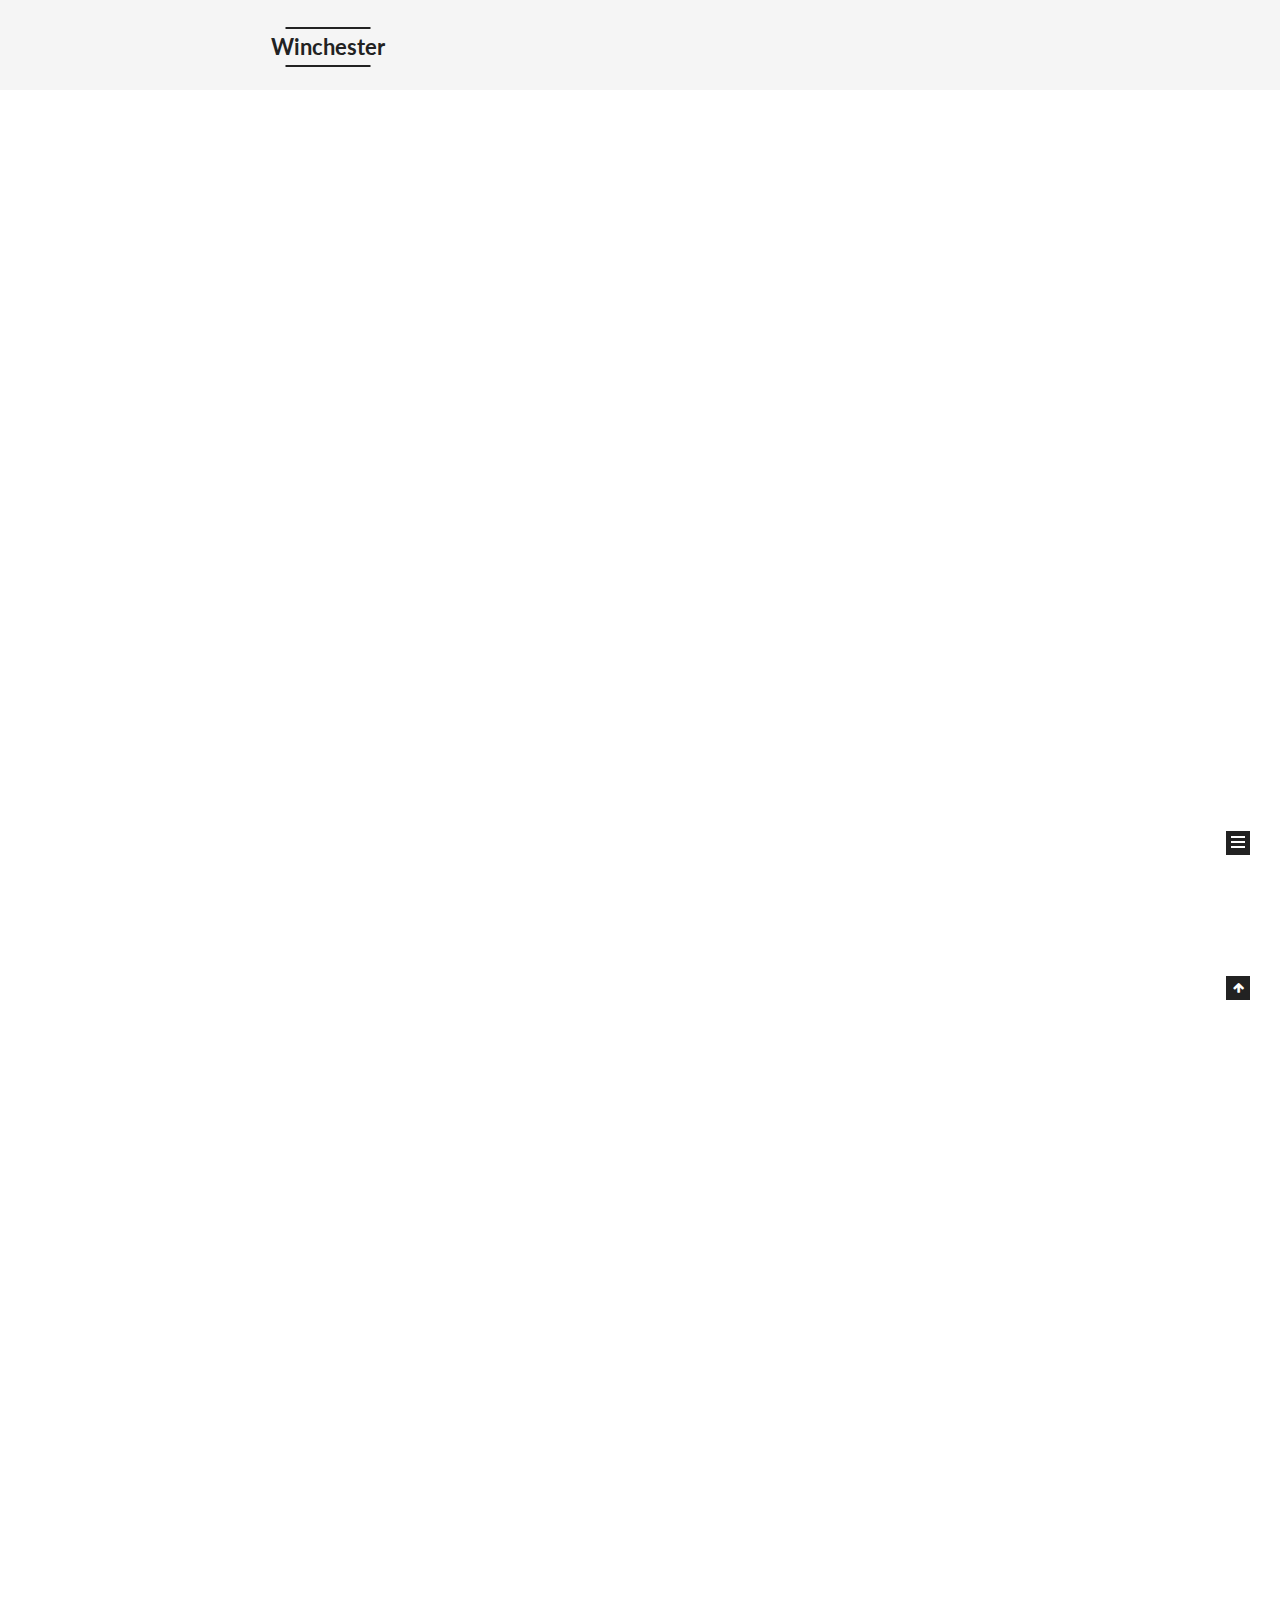
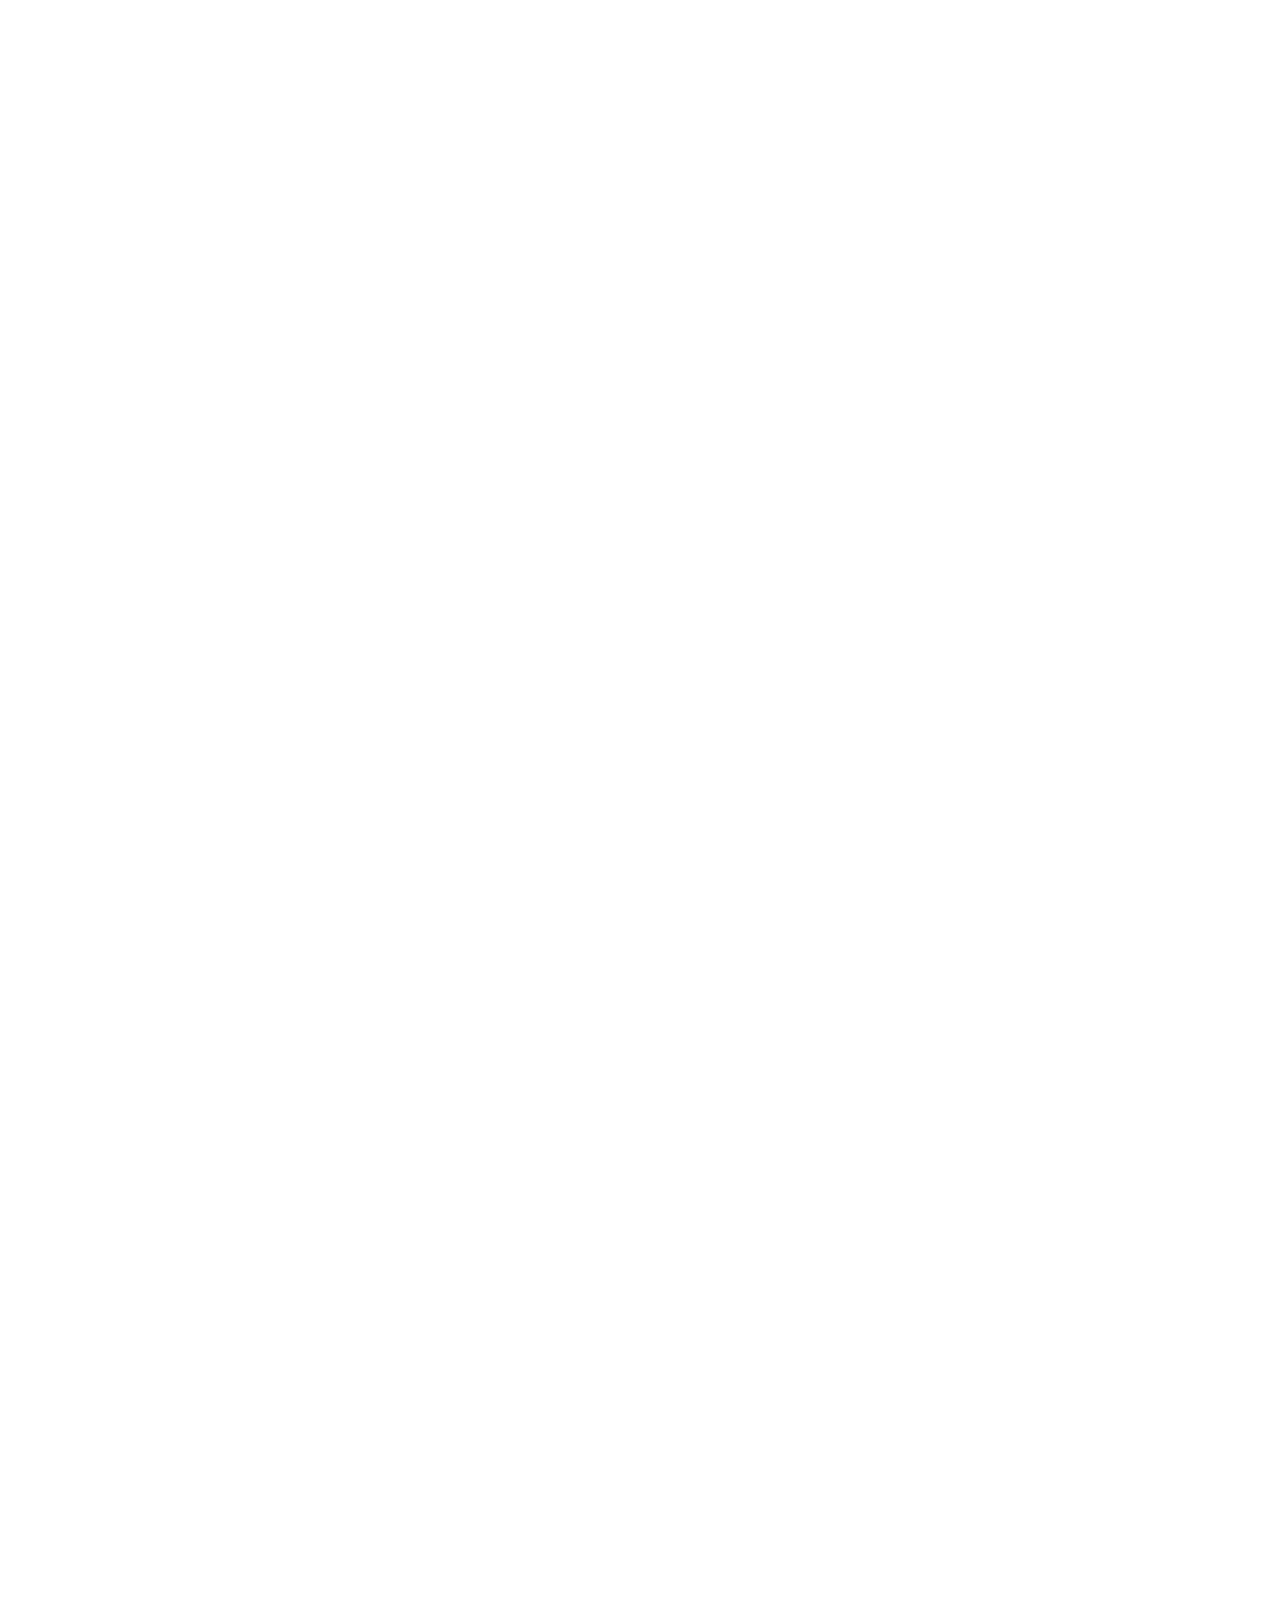
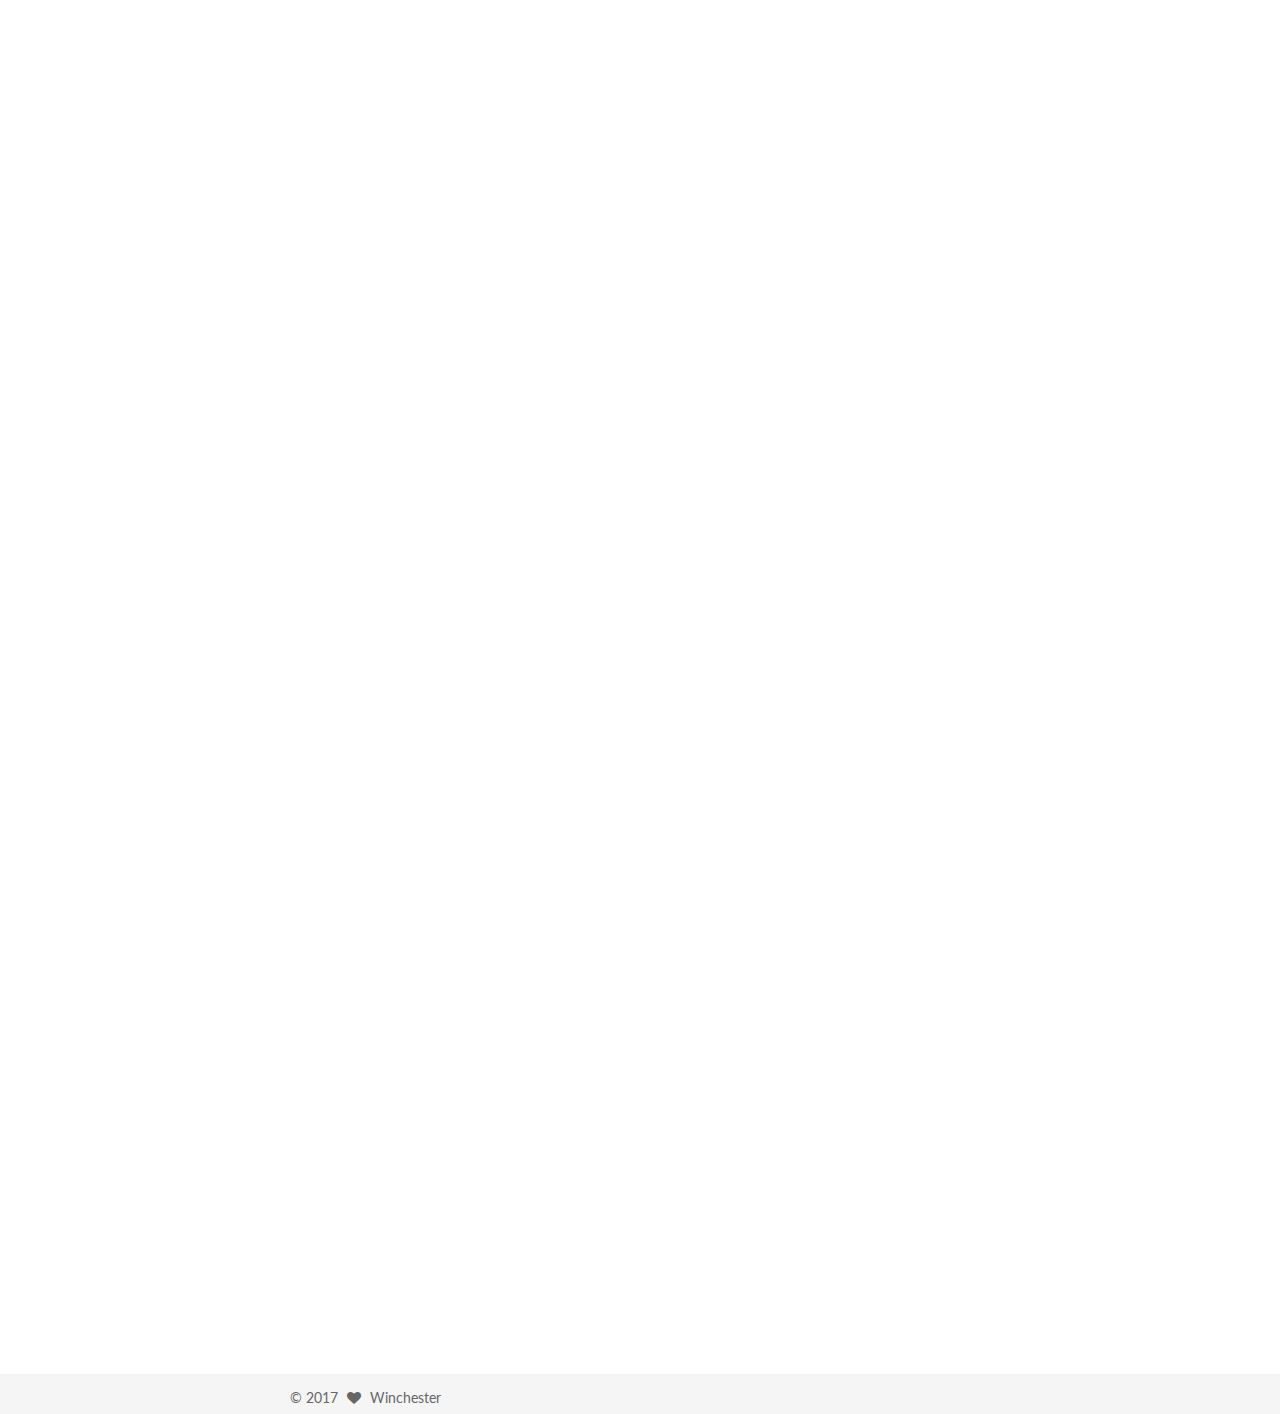
<file: index.html>
<!DOCTYPE html>



  


<html class="theme-next mist use-motion" lang="zh-Hans">
<head>
  <meta charset="UTF-8"/>
<meta http-equiv="X-UA-Compatible" content="IE=edge" />
<meta name="viewport" content="width=device-width, initial-scale=1, maximum-scale=1"/>
<meta name="theme-color" content="#222">









<meta http-equiv="Cache-Control" content="no-transform" />
<meta http-equiv="Cache-Control" content="no-siteapp" />















  
  
  <link href="/lib/fancybox/source/jquery.fancybox.css?v=2.1.5" rel="stylesheet" type="text/css" />




  
  
  
  

  
    
    
  

  

  

  

  

  
    
    
    <link href="//fonts.googleapis.com/css?family=Lato:300,300italic,400,400italic,700,700italic&subset=latin,latin-ext" rel="stylesheet" type="text/css">
  






<link href="/lib/font-awesome/css/font-awesome.min.css?v=4.6.2" rel="stylesheet" type="text/css" />

<link href="/css/main.css?v=5.1.2" rel="stylesheet" type="text/css" />


  <meta name="keywords" content="Hexo, NexT" />








  <link rel="shortcut icon" type="image/x-icon" href="/favicon.ico?v=5.1.2" />






<meta property="og:type" content="website">
<meta property="og:title" content="Winchester">
<meta property="og:url" content="http://yoursite.com/index.html">
<meta property="og:site_name" content="Winchester">
<meta property="og:locale" content="zh-Hans">
<meta name="twitter:card" content="summary">
<meta name="twitter:title" content="Winchester">



<script type="text/javascript" id="hexo.configurations">
  var NexT = window.NexT || {};
  var CONFIG = {
    root: '/',
    scheme: 'Mist',
    sidebar: {"position":"left","display":"post","offset":12,"offset_float":12,"b2t":false,"scrollpercent":false,"onmobile":false},
    fancybox: true,
    tabs: true,
    motion: true,
    duoshuo: {
      userId: '0',
      author: '博主'
    },
    algolia: {
      applicationID: '',
      apiKey: '',
      indexName: '',
      hits: {"per_page":10},
      labels: {"input_placeholder":"Search for Posts","hits_empty":"We didn't find any results for the search: ${query}","hits_stats":"${hits} results found in ${time} ms"}
    }
  };
</script>



  <link rel="canonical" href="http://yoursite.com/"/>





  <title>Winchester</title>
  














</head>

<body itemscope itemtype="http://schema.org/WebPage" lang="zh-Hans">

  
  
    
  

  <div class="container sidebar-position-left 
   page-home 
 ">
    <div class="headband"></div>

    <header id="header" class="header" itemscope itemtype="http://schema.org/WPHeader">
      <div class="header-inner"><div class="site-brand-wrapper">
  <div class="site-meta ">
    

    <div class="custom-logo-site-title">
      <a href="/"  class="brand" rel="start">
        <span class="logo-line-before"><i></i></span>
        <span class="site-title">Winchester</span>
        <span class="logo-line-after"><i></i></span>
      </a>
    </div>
      
        <p class="site-subtitle">Dean's Home</p>
      
  </div>

  <div class="site-nav-toggle">
    <button>
      <span class="btn-bar"></span>
      <span class="btn-bar"></span>
      <span class="btn-bar"></span>
    </button>
  </div>
</div>

<nav class="site-nav">
  

  
    <ul id="menu" class="menu">
      
        
        <li class="menu-item menu-item-home">
          <a href="/" rel="section">
            
              <i class="menu-item-icon fa fa-fw fa-home"></i> <br />
            
            首页
          </a>
        </li>
      
        
        <li class="menu-item menu-item-archives">
          <a href="/archives/" rel="section">
            
              <i class="menu-item-icon fa fa-fw fa-archive"></i> <br />
            
            归档
          </a>
        </li>
      
        
        <li class="menu-item menu-item-tags">
          <a href="/tags/" rel="section">
            
              <i class="menu-item-icon fa fa-fw fa-tags"></i> <br />
            
            标签
          </a>
        </li>
      

      
    </ul>
  

  
</nav>



 </div>
    </header>

    <main id="main" class="main">
      <div class="main-inner">
        <div class="content-wrap">
          <div id="content" class="content">
            
  <section id="posts" class="posts-expand">
    
      

  

  
  
  

  <article class="post post-type-normal" itemscope itemtype="http://schema.org/Article">
  
  
  
  <div class="post-block">
    <link itemprop="mainEntityOfPage" href="http://yoursite.com/2017/12/28/2017年终总结/">

    <span hidden itemprop="author" itemscope itemtype="http://schema.org/Person">
      <meta itemprop="name" content="Winchester">
      <meta itemprop="description" content="">
      <meta itemprop="image" content="/uploads/head.jpg">
    </span>

    <span hidden itemprop="publisher" itemscope itemtype="http://schema.org/Organization">
      <meta itemprop="name" content="Winchester">
    </span>

    
      <header class="post-header">

        
        
          <h1 class="post-title" itemprop="name headline">
                
                <a class="post-title-link" href="/2017/12/28/2017年终总结/" itemprop="url">2017年终总结</a></h1>
        

        <div class="post-meta">
          <span class="post-time">
            
              <span class="post-meta-item-icon">
                <i class="fa fa-calendar-o"></i>
              </span>
              
                <span class="post-meta-item-text">发表于</span>
              
              <time title="创建于" itemprop="dateCreated datePublished" datetime="2017-12-28T22:19:38+08:00">
                2017-12-28
              </time>
            

            

            
          </span>

          

          
            
          

          
          

          

          

          

        </div>
      </header>
    

    
    
    
    <div class="post-body" itemprop="articleBody">

      
      

      
        
          
            <p>17年对自己来说是变化很大的一年。前半年在学校做了半年毕业设计，后半年就入职工作一直到现在，经历了从学生到社会人的过度。今天晚上看到了大神同学写了一篇文章年终总结，想起了以前经常看别人播客里面的年终总结，既然自己已经参加工作也是时候自己总结和计划一下了。<br></p>
<p>先说上半年做毕设，1月从公司回家过年，之后回学校做毕设一直做到了7月份。做毕设的时候是一个外面企业老师带的我们，老师的态度还是不错的，经常往群里发一些Android的学习资料。毕设期间最大的收获不是技术上的，而是还能和室友在大学的最后时光一起上课一起玩。毕业室友离校的那一天没忍住偷偷哭了两下，以前老妈问二哥毕业的时候有没有哭，我还很奇怪有什么好哭的，毕业那天我才明白这其中的感受。这辈子除了家人你很少可以和其他人在一个房子里一起形影不离，吃喝玩乐开开心心的度过四年。毕业之后大家很难聚到一起，但是有一点我很确定，那就是不管过去十年还是二十年大家的感情都不会变。上个月去东莞出了一次差想和朋友约一下，最后因为都没有时间不了了之了。毕业后大家都有自己的事情，真的很难重聚了。<br><br><br>7月份离开学校因为租的房子还没到入住时间，所以回家呆了几天，有家人陪着和室友离别的悲伤冲淡了很多。7月初正式入职公司了，组里添加了很多小伙伴不再是我和师傅两个人，很开心。工作上的事不多说，说多了都是鸡汤。入职之前最大的事就是做毕设还有和室友好好玩，入职之后就是工作和学习了。<br>刚入职的时候一直是把公司当做软件公司的来看的，后来出了一趟差我才发现应该以手机公司来看公司。我要认识到自己加入的是手机公司而不是软件公司，这样才能把自己的事业放广阔点。软件公司你能学到的主要是编程，但是手机不只有软件，她还有硬件、结构等等。现在想起刚入职的时候老板说的一句话：<strong>手机软件做得好不一定好卖</strong>，现在经常关注手机方面的新闻发现这句话十分有道理。<br>自己是做技术的，所以明年的目标主要还是定在技术方面。之前看某大神给去年定的目标是看20本书，入职之后我也在看书中间偷懒了两个星期但是发现工作之后时间真的少了，能鼓励你用下班时间看书的只有兴趣还有升值加薪赢取白富美的美梦，但是还是要顶一个目标的要不然会更加懈怠。这半年一直在看两本书一本是&lt;深入理解Android内核设计思想&gt;一本是<linux内核源代码情景分析>，在看&lt;深&gt;的过程中卡在了<code>Binder</code>的部分好久，各种查资料最后也是弄得似懂非懂。后来我总结了一下发现有很重要的三点造成我看不懂：第一点就是着急，太着急了。总想一下子就学会，看的飞快，最后造成自己似懂非懂。第二点就是基础知识不够，Android的源码大部分C++/C的代码都调用了Linux的Api和驱动相关的知识，对于C++的一知半解也对阅读源码造成了很大的困难。第三点就是不记笔记，Android的源码很复杂，现在看一会忘是家常便饭，不记笔记根本就不能把代码连贯起来形成框架。<br>针对以上三点制定了一些策略，还没有实践。一，放慢看代码的速度，当自己对当前的代码片段（或者是某个流程）可以用语言表达出来再去看下一个片段。二，学习基础知识主要Linux驱动相关的知识，最起码要知道哪个API是做什么。三，阅读代码过程中画UML图，做笔记。UML图自己看代码的时候画过几次确实很管用，但是没有坚持下来。<br><br></linux内核源代码情景分析></p>
<p>####2018目标（不管能不能实现）</p>
<p>#####1.看完下面的书：<br>    &lt;深入理解Android内核设计思想&gt;<br>    &lt;嵌入式Linux驱动开发完全手册&gt;<br>    <linux设备驱动程序><br>    <linux内核源代码情景分析><br>    <linux系统编程></linux系统编程></linux内核源代码情景分析></linux设备驱动程序></p>
<p>#####2.工作过程中不光要编程，要了解公司业务和手机各方面的知识，知道不同岗位的同事职责是什么。</p>
<p>#####3.每周用C++写一道leetcode题，防止脑子生锈也能熟悉一下C++。</p>
<p>#####4.写20篇blog。</p>
<p>#####5.独挡一面<br><strong>6.找女朋友</strong></p>
<p>最后有时间研究一下Linux文件系统的源码,这是目前比较感兴趣的东西，（哦，有时间的话可以跑跑步）。<br></p>
<p>###最后的最后祝我和身边的人都可以升值加薪赢取白富美。</p>

          
        
      
    </div>
    
    
    

    

    

    

    <footer class="post-footer">
      

      

      

      
      
        <div class="post-eof"></div>
      
    </footer>
  </div>
  
  
  
  </article>


    
      

  

  
  
  

  <article class="post post-type-normal" itemscope itemtype="http://schema.org/Article">
  
  
  
  <div class="post-block">
    <link itemprop="mainEntityOfPage" href="http://yoursite.com/2017/09/28/Git命令参考/">

    <span hidden itemprop="author" itemscope itemtype="http://schema.org/Person">
      <meta itemprop="name" content="Winchester">
      <meta itemprop="description" content="">
      <meta itemprop="image" content="/uploads/head.jpg">
    </span>

    <span hidden itemprop="publisher" itemscope itemtype="http://schema.org/Organization">
      <meta itemprop="name" content="Winchester">
    </span>

    
      <header class="post-header">

        
        
          <h1 class="post-title" itemprop="name headline">
                
                <a class="post-title-link" href="/2017/09/28/Git命令参考/" itemprop="url">Git命令参考</a></h1>
        

        <div class="post-meta">
          <span class="post-time">
            
              <span class="post-meta-item-icon">
                <i class="fa fa-calendar-o"></i>
              </span>
              
                <span class="post-meta-item-text">发表于</span>
              
              <time title="创建于" itemprop="dateCreated datePublished" datetime="2017-09-28T22:04:06+08:00">
                2017-09-28
              </time>
            

            

            
          </span>

          

          
            
          

          
          

          

          

          

        </div>
      </header>
    

    
    
    
    <div class="post-body" itemprop="articleBody">

      
      

      
        
          
            <p><strong>读Git Pro记录下来的命令，更新中</strong><br><code>git diff</code> 比较未加入暂存区的修改和已加入暂存区的修改的差异<br><code>git diff</code> –cached 比较已加入暂存区的修改和上次提交的修改的差异<br><code>git config --global core.editor 编辑器名称</code>例如 <code>git config --global core.editor 编辑器名称</code>代表<code>git</code>启动编辑器时会启动<code>gedit</code>这个编辑器<br><code>git commit -m &quot;提交说明&quot;</code> 提交暂存星期四, 28. 九月 2017 10:10下午<br>区的修改<br><code>git commit -a -m &quot;提交说明&quot;</code> 直接提交所有<strong>已经被追踪</strong>的文件，不需要<code>add</code>到暂存区<br><code>git rm -f 文件名称</code> 从暂存区中取消追踪此文件并删除工作目录中的文件<br><code>git rm --cached 文件名称</code> 从暂存区中取消跟踪此文件但是不删除工作目录中的文件<br><code>git mv 旧文件名 新文件名</code> 文件重命名<br><code>git log</code> 查看提交历史<br><code>git log -p -n</code> n可以是任何数字，例如<code>git log -p -2</code>显示最近两次提交的差异<br><code>git log --stat</code>显示每次提交变化的行数<br><code>git log --pretty=oneline</code> 每条提交记录显示在一行，便于查看<br><code>git log --graph</code> 图形的方式展示分支合并历史<br><code>git log --pretty=format:&quot;%h - %an, %ar : %s&quot;</code> 使用占位符格式化输出提交记录，占位符如下：<br><figure class="highlight plain"><table><tr><td class="gutter"><pre><div class="line">1</div><div class="line">2</div><div class="line">3</div><div class="line">4</div><div class="line">5</div><div class="line">6</div><div class="line">7</div><div class="line">8</div><div class="line">9</div><div class="line">10</div><div class="line">11</div><div class="line">12</div><div class="line">13</div><div class="line">14</div><div class="line">15</div><div class="line">16</div></pre></td><td class="code"><pre><div class="line">选项 说明</div><div class="line">    %H 提交对象（commit）的完整哈希字串</div><div class="line">    %h 提交对象的简短哈希字串</div><div class="line">    %T 树对象（tree）的完整哈希字串</div><div class="line">    %t 树对象的简短哈希字串</div><div class="line">    %P 父对象（parent）的完整哈希字串</div><div class="line">    %p 父对象的简短哈希字串</div><div class="line">    %an 作者（author）的名字</div><div class="line">    %ae 作者的电子邮件地址</div><div class="line">    %ad 作者修订日期（可以用 -date= 选项定制格式）</div><div class="line">    %ar 作者修订日期，按多久以前的方式显示</div><div class="line">    %cn 提交者(committer)的名字</div><div class="line">    %ce 提交者的电子邮件地址</div><div class="line">    %cd 提交日期</div><div class="line">    %cr 提交日期，按多久以前的方式显示</div><div class="line">    %s 提交说明</div></pre></td></tr></table></figure></p>
<p><code>git commit --amend</code>使用这个命令会撤销上次提交，然后<code>add</code>当前暂存区的修改再次提交，可以用来提交上次忘记<code>add</code>的文件或者用来修改上次提交的<code>comment</code><br><code>git reset HEAD 文件名</code> 撤销上次对某文件的暂存操作<br><code>git checkout --文件名</code>舍弃当前修改（修改没有被add到暂存区），恢复文件到上次提交的状态<br><code>git remote -v</code>查看远程仓库和地址<br><code>git remote add [shortname] [url]</code>添加远程仓库，例如：<code>git remote add origindemo git://github.com/schacon/simplegit-progit.git</code> 添加一个地址是<code>git://github.com/schacon/simplegit-progit.git</code>的远程仓库，本地给仓库起名字叫<code>origindemo</code><br><code>git fetch [远曾仓库名字]</code>例如<code>git fetch origindemo</code>,抓取远程数据到本地，但不合并<br><code>git remote show [remote-name]</code> 查看远程仓库的信息<br><code>git tag</code> 查看所有标签<br><code>git tag -l 标签名</code>查看制定标签<br><code>git tag -a v1.4 -m 标签注释</code> 打标签<code>-m</code>后面是标签的注释<br><code>git show 标签名</code> 查看标签的详细信息<br><code>git tag 标签名</code> 打标签（无注释）<br><code>git tag -a v1.2 9fceb02</code>为指纹开头为<code>9fceb02</code>的提交打上<code>tag</code><br><code>git push origin --tags</code> 推送所有的本地标签到远程（<code>git push</code>默认不会<code>push</code>标签所以才会用到这个命令）<br><code>git push origin 标签名</code>推送某个本地标签到远程<br><code>git config --global alias.别名 原名</code>例如<code>git config --global alias.co checkout</code> 给<code>checkout</code>起一个别名叫<code>co</code>，以后可以直接用<code>git co代替git checkout</code></p>

          
        
      
    </div>
    
    
    

    

    

    

    <footer class="post-footer">
      

      

      

      
      
        <div class="post-eof"></div>
      
    </footer>
  </div>
  
  
  
  </article>


    
      

  

  
  
  

  <article class="post post-type-normal" itemscope itemtype="http://schema.org/Article">
  
  
  
  <div class="post-block">
    <link itemprop="mainEntityOfPage" href="http://yoursite.com/2017/09/18/hello-world/">

    <span hidden itemprop="author" itemscope itemtype="http://schema.org/Person">
      <meta itemprop="name" content="Winchester">
      <meta itemprop="description" content="">
      <meta itemprop="image" content="/uploads/head.jpg">
    </span>

    <span hidden itemprop="publisher" itemscope itemtype="http://schema.org/Organization">
      <meta itemprop="name" content="Winchester">
    </span>

    
      <header class="post-header">

        
        
          <h1 class="post-title" itemprop="name headline">
                
                <a class="post-title-link" href="/2017/09/18/hello-world/" itemprop="url">Hello World</a></h1>
        

        <div class="post-meta">
          <span class="post-time">
            
              <span class="post-meta-item-icon">
                <i class="fa fa-calendar-o"></i>
              </span>
              
                <span class="post-meta-item-text">发表于</span>
              
              <time title="创建于" itemprop="dateCreated datePublished" datetime="2017-09-18T02:33:37+08:00">
                2017-09-18
              </time>
            

            

            
          </span>

          

          
            
          

          
          

          

          

          

        </div>
      </header>
    

    
    
    
    <div class="post-body" itemprop="articleBody">

      
      

      
        
          
            <p>Welcome to <a href="https://hexo.io/" target="_blank" rel="external">Hexo</a>! This is your very first post. Check <a href="https://hexo.io/docs/" target="_blank" rel="external">documentation</a> for more info. If you get any problems when using Hexo, you can find the answer in <a href="https://hexo.io/docs/troubleshooting.html" target="_blank" rel="external">troubleshooting</a> or you can ask me on <a href="https://github.com/hexojs/hexo/issues" target="_blank" rel="external">GitHub</a>.</p>
<h2 id="Quick-Start"><a href="#Quick-Start" class="headerlink" title="Quick Start"></a>Quick Start</h2><h3 id="Create-a-new-post"><a href="#Create-a-new-post" class="headerlink" title="Create a new post"></a>Create a new post</h3><figure class="highlight bash"><table><tr><td class="gutter"><pre><div class="line">1</div></pre></td><td class="code"><pre><div class="line">$ hexo new <span class="string">"My New Post"</span></div></pre></td></tr></table></figure>
<p>More info: <a href="https://hexo.io/docs/writing.html" target="_blank" rel="external">Writing</a></p>
<h3 id="Run-server"><a href="#Run-server" class="headerlink" title="Run server"></a>Run server</h3><figure class="highlight bash"><table><tr><td class="gutter"><pre><div class="line">1</div></pre></td><td class="code"><pre><div class="line">$ hexo server</div></pre></td></tr></table></figure>
<p>More info: <a href="https://hexo.io/docs/server.html" target="_blank" rel="external">Server</a></p>
<h3 id="Generate-static-files"><a href="#Generate-static-files" class="headerlink" title="Generate static files"></a>Generate static files</h3><figure class="highlight bash"><table><tr><td class="gutter"><pre><div class="line">1</div></pre></td><td class="code"><pre><div class="line">$ hexo generate</div></pre></td></tr></table></figure>
<p>More info: <a href="https://hexo.io/docs/generating.html" target="_blank" rel="external">Generating</a></p>
<h3 id="Deploy-to-remote-sites"><a href="#Deploy-to-remote-sites" class="headerlink" title="Deploy to remote sites"></a>Deploy to remote sites</h3><figure class="highlight bash"><table><tr><td class="gutter"><pre><div class="line">1</div></pre></td><td class="code"><pre><div class="line">$ hexo deploy</div></pre></td></tr></table></figure>
<p>More info: <a href="https://hexo.io/docs/deployment.html" target="_blank" rel="external">Deployment</a></p>

          
        
      
    </div>
    
    
    

    

    

    

    <footer class="post-footer">
      

      

      

      
      
        <div class="post-eof"></div>
      
    </footer>
  </div>
  
  
  
  </article>


    
  </section>

  


          </div>
          


          

        </div>
        
          
  
  <div class="sidebar-toggle">
    <div class="sidebar-toggle-line-wrap">
      <span class="sidebar-toggle-line sidebar-toggle-line-first"></span>
      <span class="sidebar-toggle-line sidebar-toggle-line-middle"></span>
      <span class="sidebar-toggle-line sidebar-toggle-line-last"></span>
    </div>
  </div>

  <aside id="sidebar" class="sidebar">
    
    <div class="sidebar-inner">

      

      

      <section class="site-overview sidebar-panel sidebar-panel-active">
        <div class="site-author motion-element" itemprop="author" itemscope itemtype="http://schema.org/Person">
          <img class="site-author-image" itemprop="image"
               src="/uploads/head.jpg"
               alt="Winchester" />
          <p class="site-author-name" itemprop="name">Winchester</p>
           
              <p class="site-description motion-element" itemprop="description"></p>
          
        </div>
        <nav class="site-state motion-element">

          
            <div class="site-state-item site-state-posts">
              <a href="/archives/">
                <span class="site-state-item-count">3</span>
                <span class="site-state-item-name">日志</span>
              </a>
            </div>
          

          

          

        </nav>

        

        <div class="links-of-author motion-element">
          
        </div>

        
        

        
        

        


      </section>

      

      

    </div>
  </aside>


        
      </div>
    </main>

    <footer id="footer" class="footer">
      <div class="footer-inner">
        <div class="copyright" >
  
  &copy; 
  <span itemprop="copyrightYear">2017</span>
  <span class="with-love">
    <i class="fa fa-heart"></i>
  </span>
  <span class="author" itemprop="copyrightHolder">Winchester</span>
</div>


<div class="powered-by">
  由 <a class="theme-link" href="https://hexo.io">Hexo</a> 强力驱动
</div>

<div class="theme-info">
  主题 -
  <a class="theme-link" href="https://github.com/iissnan/hexo-theme-next">
    NexT.Mist
  </a>
</div>


        

        
      </div>
    </footer>

    
      <div class="back-to-top">
        <i class="fa fa-arrow-up"></i>
        
      </div>
    

  </div>

  

<script type="text/javascript">
  if (Object.prototype.toString.call(window.Promise) !== '[object Function]') {
    window.Promise = null;
  }
</script>









  












  
  <script type="text/javascript" src="/lib/jquery/index.js?v=2.1.3"></script>

  
  <script type="text/javascript" src="/lib/fastclick/lib/fastclick.min.js?v=1.0.6"></script>

  
  <script type="text/javascript" src="/lib/jquery_lazyload/jquery.lazyload.js?v=1.9.7"></script>

  
  <script type="text/javascript" src="/lib/velocity/velocity.min.js?v=1.2.1"></script>

  
  <script type="text/javascript" src="/lib/velocity/velocity.ui.min.js?v=1.2.1"></script>

  
  <script type="text/javascript" src="/lib/fancybox/source/jquery.fancybox.pack.js?v=2.1.5"></script>


  


  <script type="text/javascript" src="/js/src/utils.js?v=5.1.2"></script>

  <script type="text/javascript" src="/js/src/motion.js?v=5.1.2"></script>



  
  

  
    <script type="text/javascript" src="/js/src/scrollspy.js?v=5.1.2"></script>
<script type="text/javascript" src="/js/src/post-details.js?v=5.1.2"></script>

  

  


  <script type="text/javascript" src="/js/src/bootstrap.js?v=5.1.2"></script>



  


  




	





  





  






  





  

  

  

  

  

  

</body>
</html>
</file>
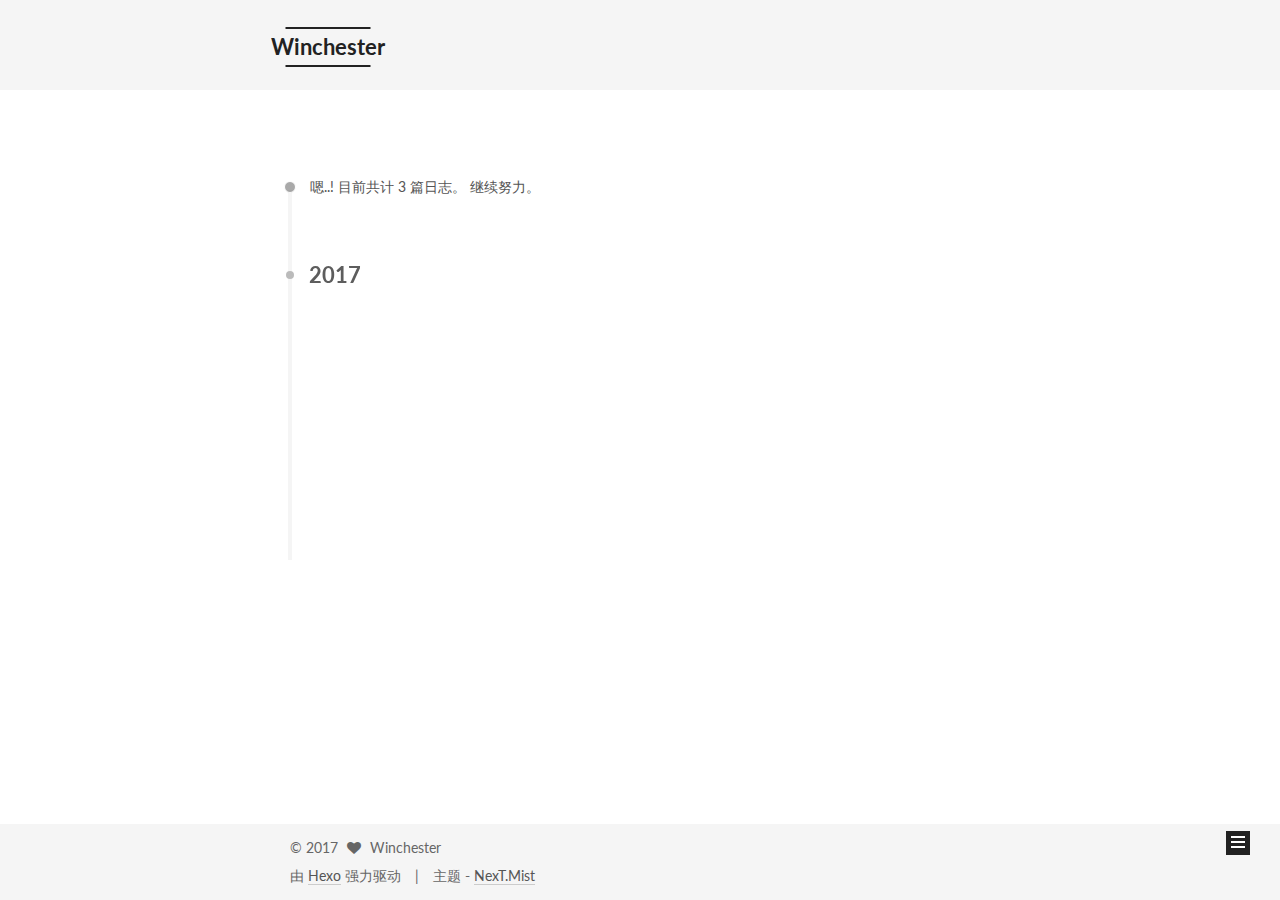
<file: archives/index.html>
<!DOCTYPE html>



  


<html class="theme-next mist use-motion" lang="zh-Hans">
<head>
  <meta charset="UTF-8"/>
<meta http-equiv="X-UA-Compatible" content="IE=edge" />
<meta name="viewport" content="width=device-width, initial-scale=1, maximum-scale=1"/>
<meta name="theme-color" content="#222">









<meta http-equiv="Cache-Control" content="no-transform" />
<meta http-equiv="Cache-Control" content="no-siteapp" />















  
  
  <link href="/lib/fancybox/source/jquery.fancybox.css?v=2.1.5" rel="stylesheet" type="text/css" />




  
  
  
  

  
    
    
  

  

  

  

  

  
    
    
    <link href="//fonts.googleapis.com/css?family=Lato:300,300italic,400,400italic,700,700italic&subset=latin,latin-ext" rel="stylesheet" type="text/css">
  






<link href="/lib/font-awesome/css/font-awesome.min.css?v=4.6.2" rel="stylesheet" type="text/css" />

<link href="/css/main.css?v=5.1.2" rel="stylesheet" type="text/css" />


  <meta name="keywords" content="Hexo, NexT" />








  <link rel="shortcut icon" type="image/x-icon" href="/favicon.ico?v=5.1.2" />






<meta property="og:type" content="website">
<meta property="og:title" content="Winchester">
<meta property="og:url" content="http://yoursite.com/archives/index.html">
<meta property="og:site_name" content="Winchester">
<meta property="og:locale" content="zh-Hans">
<meta name="twitter:card" content="summary">
<meta name="twitter:title" content="Winchester">



<script type="text/javascript" id="hexo.configurations">
  var NexT = window.NexT || {};
  var CONFIG = {
    root: '/',
    scheme: 'Mist',
    sidebar: {"position":"left","display":"post","offset":12,"offset_float":12,"b2t":false,"scrollpercent":false,"onmobile":false},
    fancybox: true,
    tabs: true,
    motion: true,
    duoshuo: {
      userId: '0',
      author: '博主'
    },
    algolia: {
      applicationID: '',
      apiKey: '',
      indexName: '',
      hits: {"per_page":10},
      labels: {"input_placeholder":"Search for Posts","hits_empty":"We didn't find any results for the search: ${query}","hits_stats":"${hits} results found in ${time} ms"}
    }
  };
</script>



  <link rel="canonical" href="http://yoursite.com/archives/"/>





  <title>归档 | Winchester</title>
  














</head>

<body itemscope itemtype="http://schema.org/WebPage" lang="zh-Hans">

  
  
    
  

  <div class="container sidebar-position-left  page-archive  ">
    <div class="headband"></div>

    <header id="header" class="header" itemscope itemtype="http://schema.org/WPHeader">
      <div class="header-inner"><div class="site-brand-wrapper">
  <div class="site-meta ">
    

    <div class="custom-logo-site-title">
      <a href="/"  class="brand" rel="start">
        <span class="logo-line-before"><i></i></span>
        <span class="site-title">Winchester</span>
        <span class="logo-line-after"><i></i></span>
      </a>
    </div>
      
        <p class="site-subtitle">Dean's Home</p>
      
  </div>

  <div class="site-nav-toggle">
    <button>
      <span class="btn-bar"></span>
      <span class="btn-bar"></span>
      <span class="btn-bar"></span>
    </button>
  </div>
</div>

<nav class="site-nav">
  

  
    <ul id="menu" class="menu">
      
        
        <li class="menu-item menu-item-home">
          <a href="/" rel="section">
            
              <i class="menu-item-icon fa fa-fw fa-home"></i> <br />
            
            首页
          </a>
        </li>
      
        
        <li class="menu-item menu-item-archives">
          <a href="/archives/" rel="section">
            
              <i class="menu-item-icon fa fa-fw fa-archive"></i> <br />
            
            归档
          </a>
        </li>
      
        
        <li class="menu-item menu-item-tags">
          <a href="/tags/" rel="section">
            
              <i class="menu-item-icon fa fa-fw fa-tags"></i> <br />
            
            标签
          </a>
        </li>
      

      
    </ul>
  

  
</nav>



 </div>
    </header>

    <main id="main" class="main">
      <div class="main-inner">
        <div class="content-wrap">
          <div id="content" class="content">
            

  
  
  
  <div class="post-block archive">
    <div id="posts" class="posts-collapse">
      <span class="archive-move-on"></span>

      <span class="archive-page-counter">
        
        
        
          
        
        嗯..! 目前共计 3 篇日志。 继续努力。
      </span>

      

        
        
        

        
          
          <div class="collection-title">
            <h2 class="archive-year motion-element" id="archive-year-2017">2017</h2>
          </div>
        
        

        

  <article class="post post-type-normal" itemscope itemtype="http://schema.org/Article">
    <header class="post-header">

      <h2 class="post-title">
        
            <a class="post-title-link" href="/2017/12/28/2017年终总结/" itemprop="url">
              
                <span itemprop="name">2017年终总结</span>
              
            </a>
        
      </h2>

      <div class="post-meta">
        <time class="post-time" itemprop="dateCreated"
              datetime="2017-12-28T22:19:38+08:00"
              content="2017-12-28" >
          12-28
        </time>
      </div>

    </header>
  </article>



      

        
        
        

        
        

        

  <article class="post post-type-normal" itemscope itemtype="http://schema.org/Article">
    <header class="post-header">

      <h2 class="post-title">
        
            <a class="post-title-link" href="/2017/09/28/Git命令参考/" itemprop="url">
              
                <span itemprop="name">Git命令参考</span>
              
            </a>
        
      </h2>

      <div class="post-meta">
        <time class="post-time" itemprop="dateCreated"
              datetime="2017-09-28T22:04:06+08:00"
              content="2017-09-28" >
          09-28
        </time>
      </div>

    </header>
  </article>



      

        
        
        

        
        

        

  <article class="post post-type-normal" itemscope itemtype="http://schema.org/Article">
    <header class="post-header">

      <h2 class="post-title">
        
            <a class="post-title-link" href="/2017/09/18/hello-world/" itemprop="url">
              
                <span itemprop="name">Hello World</span>
              
            </a>
        
      </h2>

      <div class="post-meta">
        <time class="post-time" itemprop="dateCreated"
              datetime="2017-09-18T02:33:37+08:00"
              content="2017-09-18" >
          09-18
        </time>
      </div>

    </header>
  </article>



      

    </div>
  </div>
  
  
  

  



          </div>
          


          

        </div>
        
          
  
  <div class="sidebar-toggle">
    <div class="sidebar-toggle-line-wrap">
      <span class="sidebar-toggle-line sidebar-toggle-line-first"></span>
      <span class="sidebar-toggle-line sidebar-toggle-line-middle"></span>
      <span class="sidebar-toggle-line sidebar-toggle-line-last"></span>
    </div>
  </div>

  <aside id="sidebar" class="sidebar">
    
    <div class="sidebar-inner">

      

      

      <section class="site-overview sidebar-panel sidebar-panel-active">
        <div class="site-author motion-element" itemprop="author" itemscope itemtype="http://schema.org/Person">
          <img class="site-author-image" itemprop="image"
               src="/uploads/head.jpg"
               alt="Winchester" />
          <p class="site-author-name" itemprop="name">Winchester</p>
           
              <p class="site-description motion-element" itemprop="description"></p>
          
        </div>
        <nav class="site-state motion-element">

          
            <div class="site-state-item site-state-posts">
              <a href="/archives/">
                <span class="site-state-item-count">3</span>
                <span class="site-state-item-name">日志</span>
              </a>
            </div>
          

          

          

        </nav>

        

        <div class="links-of-author motion-element">
          
        </div>

        
        

        
        

        


      </section>

      

      

    </div>
  </aside>


        
      </div>
    </main>

    <footer id="footer" class="footer">
      <div class="footer-inner">
        <div class="copyright" >
  
  &copy; 
  <span itemprop="copyrightYear">2017</span>
  <span class="with-love">
    <i class="fa fa-heart"></i>
  </span>
  <span class="author" itemprop="copyrightHolder">Winchester</span>
</div>


<div class="powered-by">
  由 <a class="theme-link" href="https://hexo.io">Hexo</a> 强力驱动
</div>

<div class="theme-info">
  主题 -
  <a class="theme-link" href="https://github.com/iissnan/hexo-theme-next">
    NexT.Mist
  </a>
</div>


        

        
      </div>
    </footer>

    
      <div class="back-to-top">
        <i class="fa fa-arrow-up"></i>
        
      </div>
    

  </div>

  

<script type="text/javascript">
  if (Object.prototype.toString.call(window.Promise) !== '[object Function]') {
    window.Promise = null;
  }
</script>









  












  
  <script type="text/javascript" src="/lib/jquery/index.js?v=2.1.3"></script>

  
  <script type="text/javascript" src="/lib/fastclick/lib/fastclick.min.js?v=1.0.6"></script>

  
  <script type="text/javascript" src="/lib/jquery_lazyload/jquery.lazyload.js?v=1.9.7"></script>

  
  <script type="text/javascript" src="/lib/velocity/velocity.min.js?v=1.2.1"></script>

  
  <script type="text/javascript" src="/lib/velocity/velocity.ui.min.js?v=1.2.1"></script>

  
  <script type="text/javascript" src="/lib/fancybox/source/jquery.fancybox.pack.js?v=2.1.5"></script>


  


  <script type="text/javascript" src="/js/src/utils.js?v=5.1.2"></script>

  <script type="text/javascript" src="/js/src/motion.js?v=5.1.2"></script>



  
  

  
  
    <script type="text/javascript" id="motion.page.archive">
      $('.archive-year').velocity('transition.slideLeftIn');
    </script>
  


  


  <script type="text/javascript" src="/js/src/bootstrap.js?v=5.1.2"></script>



  


  




	





  





  






  





  

  

  

  

  

  

</body>
</html>
</file>
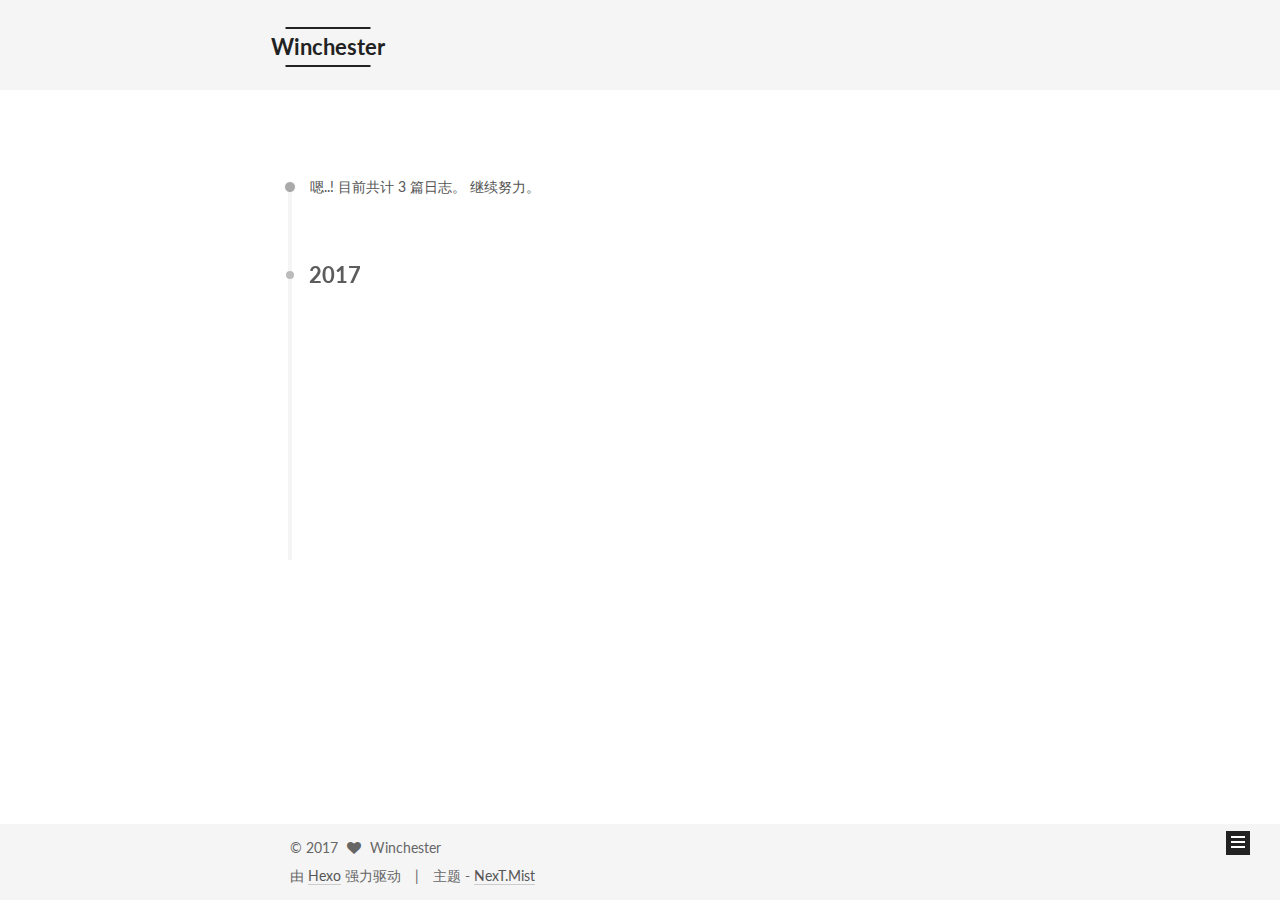
<file: archives/2017/index.html>
<!DOCTYPE html>



  


<html class="theme-next mist use-motion" lang="zh-Hans">
<head>
  <meta charset="UTF-8"/>
<meta http-equiv="X-UA-Compatible" content="IE=edge" />
<meta name="viewport" content="width=device-width, initial-scale=1, maximum-scale=1"/>
<meta name="theme-color" content="#222">









<meta http-equiv="Cache-Control" content="no-transform" />
<meta http-equiv="Cache-Control" content="no-siteapp" />















  
  
  <link href="/lib/fancybox/source/jquery.fancybox.css?v=2.1.5" rel="stylesheet" type="text/css" />




  
  
  
  

  
    
    
  

  

  

  

  

  
    
    
    <link href="//fonts.googleapis.com/css?family=Lato:300,300italic,400,400italic,700,700italic&subset=latin,latin-ext" rel="stylesheet" type="text/css">
  






<link href="/lib/font-awesome/css/font-awesome.min.css?v=4.6.2" rel="stylesheet" type="text/css" />

<link href="/css/main.css?v=5.1.2" rel="stylesheet" type="text/css" />


  <meta name="keywords" content="Hexo, NexT" />








  <link rel="shortcut icon" type="image/x-icon" href="/favicon.ico?v=5.1.2" />






<meta property="og:type" content="website">
<meta property="og:title" content="Winchester">
<meta property="og:url" content="http://yoursite.com/archives/2017/index.html">
<meta property="og:site_name" content="Winchester">
<meta property="og:locale" content="zh-Hans">
<meta name="twitter:card" content="summary">
<meta name="twitter:title" content="Winchester">



<script type="text/javascript" id="hexo.configurations">
  var NexT = window.NexT || {};
  var CONFIG = {
    root: '/',
    scheme: 'Mist',
    sidebar: {"position":"left","display":"post","offset":12,"offset_float":12,"b2t":false,"scrollpercent":false,"onmobile":false},
    fancybox: true,
    tabs: true,
    motion: true,
    duoshuo: {
      userId: '0',
      author: '博主'
    },
    algolia: {
      applicationID: '',
      apiKey: '',
      indexName: '',
      hits: {"per_page":10},
      labels: {"input_placeholder":"Search for Posts","hits_empty":"We didn't find any results for the search: ${query}","hits_stats":"${hits} results found in ${time} ms"}
    }
  };
</script>



  <link rel="canonical" href="http://yoursite.com/archives/2017/"/>





  <title>归档 | Winchester</title>
  














</head>

<body itemscope itemtype="http://schema.org/WebPage" lang="zh-Hans">

  
  
    
  

  <div class="container sidebar-position-left  page-archive  ">
    <div class="headband"></div>

    <header id="header" class="header" itemscope itemtype="http://schema.org/WPHeader">
      <div class="header-inner"><div class="site-brand-wrapper">
  <div class="site-meta ">
    

    <div class="custom-logo-site-title">
      <a href="/"  class="brand" rel="start">
        <span class="logo-line-before"><i></i></span>
        <span class="site-title">Winchester</span>
        <span class="logo-line-after"><i></i></span>
      </a>
    </div>
      
        <p class="site-subtitle">Dean's Home</p>
      
  </div>

  <div class="site-nav-toggle">
    <button>
      <span class="btn-bar"></span>
      <span class="btn-bar"></span>
      <span class="btn-bar"></span>
    </button>
  </div>
</div>

<nav class="site-nav">
  

  
    <ul id="menu" class="menu">
      
        
        <li class="menu-item menu-item-home">
          <a href="/" rel="section">
            
              <i class="menu-item-icon fa fa-fw fa-home"></i> <br />
            
            首页
          </a>
        </li>
      
        
        <li class="menu-item menu-item-archives">
          <a href="/archives/" rel="section">
            
              <i class="menu-item-icon fa fa-fw fa-archive"></i> <br />
            
            归档
          </a>
        </li>
      
        
        <li class="menu-item menu-item-tags">
          <a href="/tags/" rel="section">
            
              <i class="menu-item-icon fa fa-fw fa-tags"></i> <br />
            
            标签
          </a>
        </li>
      

      
    </ul>
  

  
</nav>



 </div>
    </header>

    <main id="main" class="main">
      <div class="main-inner">
        <div class="content-wrap">
          <div id="content" class="content">
            

  
  
  
  <div class="post-block archive">
    <div id="posts" class="posts-collapse">
      <span class="archive-move-on"></span>

      <span class="archive-page-counter">
        
        
        
          
        
        嗯..! 目前共计 3 篇日志。 继续努力。
      </span>

      

        
        
        

        
          
          <div class="collection-title">
            <h2 class="archive-year motion-element" id="archive-year-2017">2017</h2>
          </div>
        
        

        

  <article class="post post-type-normal" itemscope itemtype="http://schema.org/Article">
    <header class="post-header">

      <h2 class="post-title">
        
            <a class="post-title-link" href="/2017/12/28/2017年终总结/" itemprop="url">
              
                <span itemprop="name">2017年终总结</span>
              
            </a>
        
      </h2>

      <div class="post-meta">
        <time class="post-time" itemprop="dateCreated"
              datetime="2017-12-28T22:19:38+08:00"
              content="2017-12-28" >
          12-28
        </time>
      </div>

    </header>
  </article>



      

        
        
        

        
        

        

  <article class="post post-type-normal" itemscope itemtype="http://schema.org/Article">
    <header class="post-header">

      <h2 class="post-title">
        
            <a class="post-title-link" href="/2017/09/28/Git命令参考/" itemprop="url">
              
                <span itemprop="name">Git命令参考</span>
              
            </a>
        
      </h2>

      <div class="post-meta">
        <time class="post-time" itemprop="dateCreated"
              datetime="2017-09-28T22:04:06+08:00"
              content="2017-09-28" >
          09-28
        </time>
      </div>

    </header>
  </article>



      

        
        
        

        
        

        

  <article class="post post-type-normal" itemscope itemtype="http://schema.org/Article">
    <header class="post-header">

      <h2 class="post-title">
        
            <a class="post-title-link" href="/2017/09/18/hello-world/" itemprop="url">
              
                <span itemprop="name">Hello World</span>
              
            </a>
        
      </h2>

      <div class="post-meta">
        <time class="post-time" itemprop="dateCreated"
              datetime="2017-09-18T02:33:37+08:00"
              content="2017-09-18" >
          09-18
        </time>
      </div>

    </header>
  </article>



      

    </div>
  </div>
  
  
  

  



          </div>
          


          

        </div>
        
          
  
  <div class="sidebar-toggle">
    <div class="sidebar-toggle-line-wrap">
      <span class="sidebar-toggle-line sidebar-toggle-line-first"></span>
      <span class="sidebar-toggle-line sidebar-toggle-line-middle"></span>
      <span class="sidebar-toggle-line sidebar-toggle-line-last"></span>
    </div>
  </div>

  <aside id="sidebar" class="sidebar">
    
    <div class="sidebar-inner">

      

      

      <section class="site-overview sidebar-panel sidebar-panel-active">
        <div class="site-author motion-element" itemprop="author" itemscope itemtype="http://schema.org/Person">
          <img class="site-author-image" itemprop="image"
               src="/uploads/head.jpg"
               alt="Winchester" />
          <p class="site-author-name" itemprop="name">Winchester</p>
           
              <p class="site-description motion-element" itemprop="description"></p>
          
        </div>
        <nav class="site-state motion-element">

          
            <div class="site-state-item site-state-posts">
              <a href="/archives/">
                <span class="site-state-item-count">3</span>
                <span class="site-state-item-name">日志</span>
              </a>
            </div>
          

          

          

        </nav>

        

        <div class="links-of-author motion-element">
          
        </div>

        
        

        
        

        


      </section>

      

      

    </div>
  </aside>


        
      </div>
    </main>

    <footer id="footer" class="footer">
      <div class="footer-inner">
        <div class="copyright" >
  
  &copy; 
  <span itemprop="copyrightYear">2017</span>
  <span class="with-love">
    <i class="fa fa-heart"></i>
  </span>
  <span class="author" itemprop="copyrightHolder">Winchester</span>
</div>


<div class="powered-by">
  由 <a class="theme-link" href="https://hexo.io">Hexo</a> 强力驱动
</div>

<div class="theme-info">
  主题 -
  <a class="theme-link" href="https://github.com/iissnan/hexo-theme-next">
    NexT.Mist
  </a>
</div>


        

        
      </div>
    </footer>

    
      <div class="back-to-top">
        <i class="fa fa-arrow-up"></i>
        
      </div>
    

  </div>

  

<script type="text/javascript">
  if (Object.prototype.toString.call(window.Promise) !== '[object Function]') {
    window.Promise = null;
  }
</script>









  












  
  <script type="text/javascript" src="/lib/jquery/index.js?v=2.1.3"></script>

  
  <script type="text/javascript" src="/lib/fastclick/lib/fastclick.min.js?v=1.0.6"></script>

  
  <script type="text/javascript" src="/lib/jquery_lazyload/jquery.lazyload.js?v=1.9.7"></script>

  
  <script type="text/javascript" src="/lib/velocity/velocity.min.js?v=1.2.1"></script>

  
  <script type="text/javascript" src="/lib/velocity/velocity.ui.min.js?v=1.2.1"></script>

  
  <script type="text/javascript" src="/lib/fancybox/source/jquery.fancybox.pack.js?v=2.1.5"></script>


  


  <script type="text/javascript" src="/js/src/utils.js?v=5.1.2"></script>

  <script type="text/javascript" src="/js/src/motion.js?v=5.1.2"></script>



  
  

  
  
    <script type="text/javascript" id="motion.page.archive">
      $('.archive-year').velocity('transition.slideLeftIn');
    </script>
  


  


  <script type="text/javascript" src="/js/src/bootstrap.js?v=5.1.2"></script>



  


  




	





  





  






  





  

  

  

  

  

  

</body>
</html>
</file>
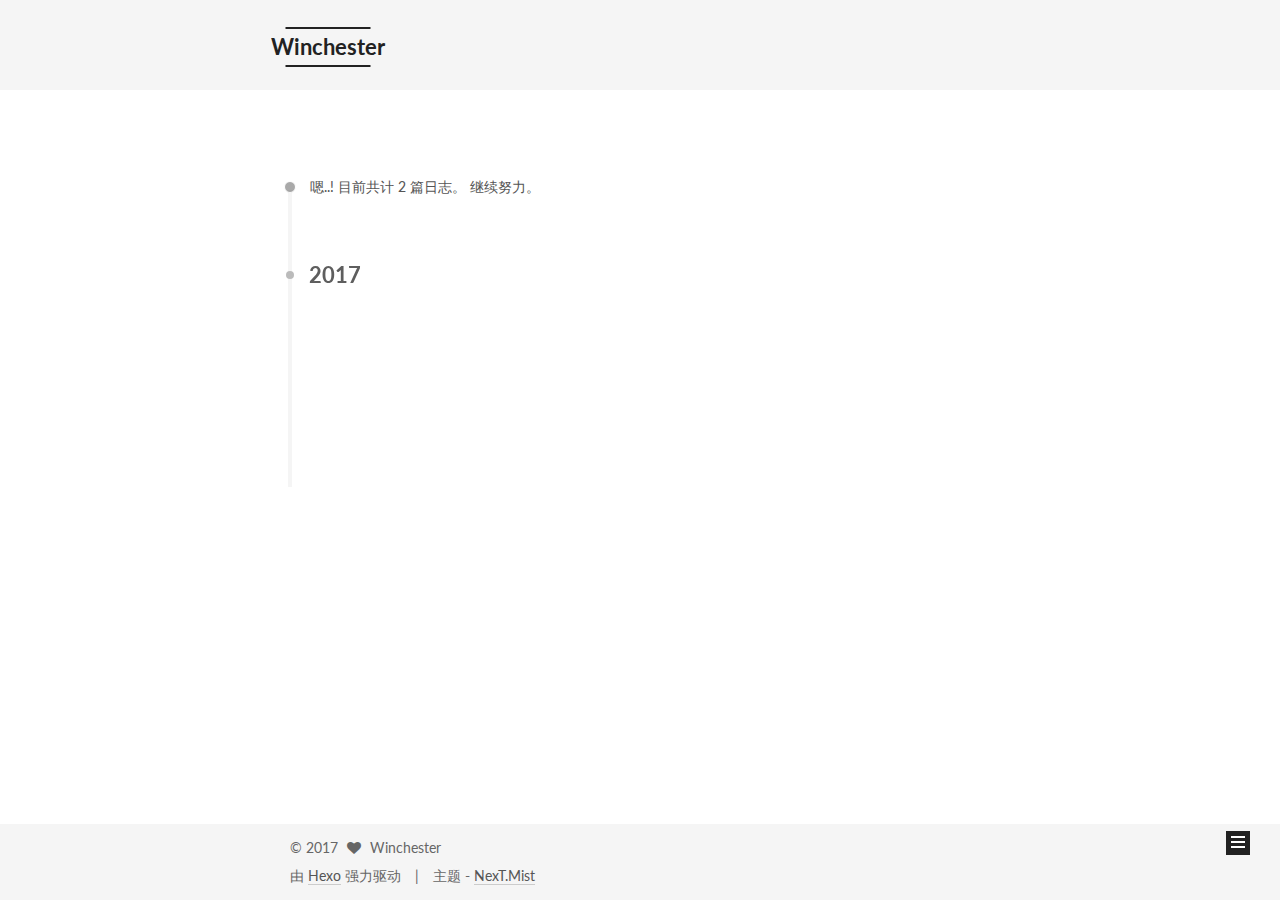
<file: archives/2017/09/index.html>
<!DOCTYPE html>



  


<html class="theme-next mist use-motion" lang="zh-Hans">
<head>
  <meta charset="UTF-8"/>
<meta http-equiv="X-UA-Compatible" content="IE=edge" />
<meta name="viewport" content="width=device-width, initial-scale=1, maximum-scale=1"/>
<meta name="theme-color" content="#222">









<meta http-equiv="Cache-Control" content="no-transform" />
<meta http-equiv="Cache-Control" content="no-siteapp" />















  
  
  <link href="/lib/fancybox/source/jquery.fancybox.css?v=2.1.5" rel="stylesheet" type="text/css" />




  
  
  
  

  
    
    
  

  

  

  

  

  
    
    
    <link href="//fonts.googleapis.com/css?family=Lato:300,300italic,400,400italic,700,700italic&subset=latin,latin-ext" rel="stylesheet" type="text/css">
  






<link href="/lib/font-awesome/css/font-awesome.min.css?v=4.6.2" rel="stylesheet" type="text/css" />

<link href="/css/main.css?v=5.1.2" rel="stylesheet" type="text/css" />


  <meta name="keywords" content="Hexo, NexT" />








  <link rel="shortcut icon" type="image/x-icon" href="/favicon.ico?v=5.1.2" />






<meta property="og:type" content="website">
<meta property="og:title" content="Winchester">
<meta property="og:url" content="http://yoursite.com/archives/2017/09/index.html">
<meta property="og:site_name" content="Winchester">
<meta property="og:locale" content="zh-Hans">
<meta name="twitter:card" content="summary">
<meta name="twitter:title" content="Winchester">



<script type="text/javascript" id="hexo.configurations">
  var NexT = window.NexT || {};
  var CONFIG = {
    root: '/',
    scheme: 'Mist',
    sidebar: {"position":"left","display":"post","offset":12,"offset_float":12,"b2t":false,"scrollpercent":false,"onmobile":false},
    fancybox: true,
    tabs: true,
    motion: true,
    duoshuo: {
      userId: '0',
      author: '博主'
    },
    algolia: {
      applicationID: '',
      apiKey: '',
      indexName: '',
      hits: {"per_page":10},
      labels: {"input_placeholder":"Search for Posts","hits_empty":"We didn't find any results for the search: ${query}","hits_stats":"${hits} results found in ${time} ms"}
    }
  };
</script>



  <link rel="canonical" href="http://yoursite.com/archives/2017/09/"/>





  <title>归档 | Winchester</title>
  














</head>

<body itemscope itemtype="http://schema.org/WebPage" lang="zh-Hans">

  
  
    
  

  <div class="container sidebar-position-left  page-archive  ">
    <div class="headband"></div>

    <header id="header" class="header" itemscope itemtype="http://schema.org/WPHeader">
      <div class="header-inner"><div class="site-brand-wrapper">
  <div class="site-meta ">
    

    <div class="custom-logo-site-title">
      <a href="/"  class="brand" rel="start">
        <span class="logo-line-before"><i></i></span>
        <span class="site-title">Winchester</span>
        <span class="logo-line-after"><i></i></span>
      </a>
    </div>
      
        <p class="site-subtitle">Dean's Home</p>
      
  </div>

  <div class="site-nav-toggle">
    <button>
      <span class="btn-bar"></span>
      <span class="btn-bar"></span>
      <span class="btn-bar"></span>
    </button>
  </div>
</div>

<nav class="site-nav">
  

  
    <ul id="menu" class="menu">
      
        
        <li class="menu-item menu-item-home">
          <a href="/" rel="section">
            
              <i class="menu-item-icon fa fa-fw fa-home"></i> <br />
            
            首页
          </a>
        </li>
      
        
        <li class="menu-item menu-item-archives">
          <a href="/archives/" rel="section">
            
              <i class="menu-item-icon fa fa-fw fa-archive"></i> <br />
            
            归档
          </a>
        </li>
      
        
        <li class="menu-item menu-item-tags">
          <a href="/tags/" rel="section">
            
              <i class="menu-item-icon fa fa-fw fa-tags"></i> <br />
            
            标签
          </a>
        </li>
      

      
    </ul>
  

  
</nav>



 </div>
    </header>

    <main id="main" class="main">
      <div class="main-inner">
        <div class="content-wrap">
          <div id="content" class="content">
            

  
  
  
  <div class="post-block archive">
    <div id="posts" class="posts-collapse">
      <span class="archive-move-on"></span>

      <span class="archive-page-counter">
        
        
        
          
        
        嗯..! 目前共计 2 篇日志。 继续努力。
      </span>

      

        
        
        

        
          
          <div class="collection-title">
            <h2 class="archive-year motion-element" id="archive-year-2017">2017</h2>
          </div>
        
        

        

  <article class="post post-type-normal" itemscope itemtype="http://schema.org/Article">
    <header class="post-header">

      <h2 class="post-title">
        
            <a class="post-title-link" href="/2017/09/28/Git命令参考/" itemprop="url">
              
                <span itemprop="name">Git命令参考</span>
              
            </a>
        
      </h2>

      <div class="post-meta">
        <time class="post-time" itemprop="dateCreated"
              datetime="2017-09-28T22:04:06+08:00"
              content="2017-09-28" >
          09-28
        </time>
      </div>

    </header>
  </article>



      

        
        
        

        
        

        

  <article class="post post-type-normal" itemscope itemtype="http://schema.org/Article">
    <header class="post-header">

      <h2 class="post-title">
        
            <a class="post-title-link" href="/2017/09/18/hello-world/" itemprop="url">
              
                <span itemprop="name">Hello World</span>
              
            </a>
        
      </h2>

      <div class="post-meta">
        <time class="post-time" itemprop="dateCreated"
              datetime="2017-09-18T02:33:37+08:00"
              content="2017-09-18" >
          09-18
        </time>
      </div>

    </header>
  </article>



      

    </div>
  </div>
  
  
  

  



          </div>
          


          

        </div>
        
          
  
  <div class="sidebar-toggle">
    <div class="sidebar-toggle-line-wrap">
      <span class="sidebar-toggle-line sidebar-toggle-line-first"></span>
      <span class="sidebar-toggle-line sidebar-toggle-line-middle"></span>
      <span class="sidebar-toggle-line sidebar-toggle-line-last"></span>
    </div>
  </div>

  <aside id="sidebar" class="sidebar">
    
    <div class="sidebar-inner">

      

      

      <section class="site-overview sidebar-panel sidebar-panel-active">
        <div class="site-author motion-element" itemprop="author" itemscope itemtype="http://schema.org/Person">
          <img class="site-author-image" itemprop="image"
               src="/uploads/head.jpg"
               alt="Winchester" />
          <p class="site-author-name" itemprop="name">Winchester</p>
           
              <p class="site-description motion-element" itemprop="description"></p>
          
        </div>
        <nav class="site-state motion-element">

          
            <div class="site-state-item site-state-posts">
              <a href="/archives/">
                <span class="site-state-item-count">2</span>
                <span class="site-state-item-name">日志</span>
              </a>
            </div>
          

          

          

        </nav>

        

        <div class="links-of-author motion-element">
          
        </div>

        
        

        
        

        


      </section>

      

      

    </div>
  </aside>


        
      </div>
    </main>

    <footer id="footer" class="footer">
      <div class="footer-inner">
        <div class="copyright" >
  
  &copy; 
  <span itemprop="copyrightYear">2017</span>
  <span class="with-love">
    <i class="fa fa-heart"></i>
  </span>
  <span class="author" itemprop="copyrightHolder">Winchester</span>
</div>


<div class="powered-by">
  由 <a class="theme-link" href="https://hexo.io">Hexo</a> 强力驱动
</div>

<div class="theme-info">
  主题 -
  <a class="theme-link" href="https://github.com/iissnan/hexo-theme-next">
    NexT.Mist
  </a>
</div>


        

        
      </div>
    </footer>

    
      <div class="back-to-top">
        <i class="fa fa-arrow-up"></i>
        
      </div>
    

  </div>

  

<script type="text/javascript">
  if (Object.prototype.toString.call(window.Promise) !== '[object Function]') {
    window.Promise = null;
  }
</script>









  












  
  <script type="text/javascript" src="/lib/jquery/index.js?v=2.1.3"></script>

  
  <script type="text/javascript" src="/lib/fastclick/lib/fastclick.min.js?v=1.0.6"></script>

  
  <script type="text/javascript" src="/lib/jquery_lazyload/jquery.lazyload.js?v=1.9.7"></script>

  
  <script type="text/javascript" src="/lib/velocity/velocity.min.js?v=1.2.1"></script>

  
  <script type="text/javascript" src="/lib/velocity/velocity.ui.min.js?v=1.2.1"></script>

  
  <script type="text/javascript" src="/lib/fancybox/source/jquery.fancybox.pack.js?v=2.1.5"></script>


  


  <script type="text/javascript" src="/js/src/utils.js?v=5.1.2"></script>

  <script type="text/javascript" src="/js/src/motion.js?v=5.1.2"></script>



  
  

  
  
    <script type="text/javascript" id="motion.page.archive">
      $('.archive-year').velocity('transition.slideLeftIn');
    </script>
  


  


  <script type="text/javascript" src="/js/src/bootstrap.js?v=5.1.2"></script>



  


  




	





  





  






  





  

  

  

  

  

  

</body>
</html>
</file>
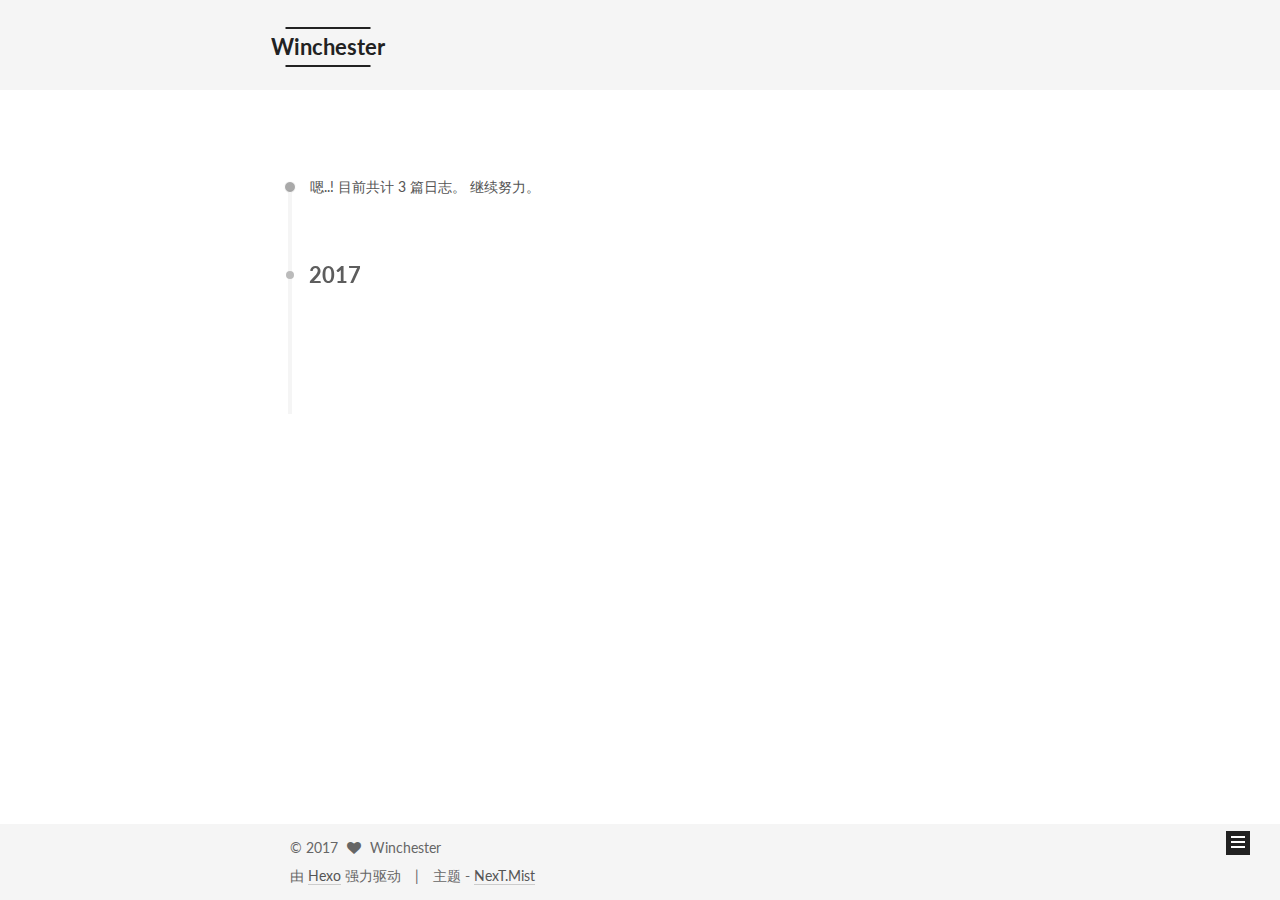
<file: archives/2017/12/index.html>
<!DOCTYPE html>



  


<html class="theme-next mist use-motion" lang="zh-Hans">
<head>
  <meta charset="UTF-8"/>
<meta http-equiv="X-UA-Compatible" content="IE=edge" />
<meta name="viewport" content="width=device-width, initial-scale=1, maximum-scale=1"/>
<meta name="theme-color" content="#222">









<meta http-equiv="Cache-Control" content="no-transform" />
<meta http-equiv="Cache-Control" content="no-siteapp" />















  
  
  <link href="/lib/fancybox/source/jquery.fancybox.css?v=2.1.5" rel="stylesheet" type="text/css" />




  
  
  
  

  
    
    
  

  

  

  

  

  
    
    
    <link href="//fonts.googleapis.com/css?family=Lato:300,300italic,400,400italic,700,700italic&subset=latin,latin-ext" rel="stylesheet" type="text/css">
  






<link href="/lib/font-awesome/css/font-awesome.min.css?v=4.6.2" rel="stylesheet" type="text/css" />

<link href="/css/main.css?v=5.1.2" rel="stylesheet" type="text/css" />


  <meta name="keywords" content="Hexo, NexT" />








  <link rel="shortcut icon" type="image/x-icon" href="/favicon.ico?v=5.1.2" />






<meta property="og:type" content="website">
<meta property="og:title" content="Winchester">
<meta property="og:url" content="http://yoursite.com/archives/2017/12/index.html">
<meta property="og:site_name" content="Winchester">
<meta property="og:locale" content="zh-Hans">
<meta name="twitter:card" content="summary">
<meta name="twitter:title" content="Winchester">



<script type="text/javascript" id="hexo.configurations">
  var NexT = window.NexT || {};
  var CONFIG = {
    root: '/',
    scheme: 'Mist',
    sidebar: {"position":"left","display":"post","offset":12,"offset_float":12,"b2t":false,"scrollpercent":false,"onmobile":false},
    fancybox: true,
    tabs: true,
    motion: true,
    duoshuo: {
      userId: '0',
      author: '博主'
    },
    algolia: {
      applicationID: '',
      apiKey: '',
      indexName: '',
      hits: {"per_page":10},
      labels: {"input_placeholder":"Search for Posts","hits_empty":"We didn't find any results for the search: ${query}","hits_stats":"${hits} results found in ${time} ms"}
    }
  };
</script>



  <link rel="canonical" href="http://yoursite.com/archives/2017/12/"/>





  <title>归档 | Winchester</title>
  














</head>

<body itemscope itemtype="http://schema.org/WebPage" lang="zh-Hans">

  
  
    
  

  <div class="container sidebar-position-left  page-archive  ">
    <div class="headband"></div>

    <header id="header" class="header" itemscope itemtype="http://schema.org/WPHeader">
      <div class="header-inner"><div class="site-brand-wrapper">
  <div class="site-meta ">
    

    <div class="custom-logo-site-title">
      <a href="/"  class="brand" rel="start">
        <span class="logo-line-before"><i></i></span>
        <span class="site-title">Winchester</span>
        <span class="logo-line-after"><i></i></span>
      </a>
    </div>
      
        <p class="site-subtitle">Dean's Home</p>
      
  </div>

  <div class="site-nav-toggle">
    <button>
      <span class="btn-bar"></span>
      <span class="btn-bar"></span>
      <span class="btn-bar"></span>
    </button>
  </div>
</div>

<nav class="site-nav">
  

  
    <ul id="menu" class="menu">
      
        
        <li class="menu-item menu-item-home">
          <a href="/" rel="section">
            
              <i class="menu-item-icon fa fa-fw fa-home"></i> <br />
            
            首页
          </a>
        </li>
      
        
        <li class="menu-item menu-item-archives">
          <a href="/archives/" rel="section">
            
              <i class="menu-item-icon fa fa-fw fa-archive"></i> <br />
            
            归档
          </a>
        </li>
      
        
        <li class="menu-item menu-item-tags">
          <a href="/tags/" rel="section">
            
              <i class="menu-item-icon fa fa-fw fa-tags"></i> <br />
            
            标签
          </a>
        </li>
      

      
    </ul>
  

  
</nav>



 </div>
    </header>

    <main id="main" class="main">
      <div class="main-inner">
        <div class="content-wrap">
          <div id="content" class="content">
            

  
  
  
  <div class="post-block archive">
    <div id="posts" class="posts-collapse">
      <span class="archive-move-on"></span>

      <span class="archive-page-counter">
        
        
        
          
        
        嗯..! 目前共计 3 篇日志。 继续努力。
      </span>

      

        
        
        

        
          
          <div class="collection-title">
            <h2 class="archive-year motion-element" id="archive-year-2017">2017</h2>
          </div>
        
        

        

  <article class="post post-type-normal" itemscope itemtype="http://schema.org/Article">
    <header class="post-header">

      <h2 class="post-title">
        
            <a class="post-title-link" href="/2017/12/28/2017年终总结/" itemprop="url">
              
                <span itemprop="name">2017年终总结</span>
              
            </a>
        
      </h2>

      <div class="post-meta">
        <time class="post-time" itemprop="dateCreated"
              datetime="2017-12-28T22:19:38+08:00"
              content="2017-12-28" >
          12-28
        </time>
      </div>

    </header>
  </article>



      

    </div>
  </div>
  
  
  

  



          </div>
          


          

        </div>
        
          
  
  <div class="sidebar-toggle">
    <div class="sidebar-toggle-line-wrap">
      <span class="sidebar-toggle-line sidebar-toggle-line-first"></span>
      <span class="sidebar-toggle-line sidebar-toggle-line-middle"></span>
      <span class="sidebar-toggle-line sidebar-toggle-line-last"></span>
    </div>
  </div>

  <aside id="sidebar" class="sidebar">
    
    <div class="sidebar-inner">

      

      

      <section class="site-overview sidebar-panel sidebar-panel-active">
        <div class="site-author motion-element" itemprop="author" itemscope itemtype="http://schema.org/Person">
          <img class="site-author-image" itemprop="image"
               src="/uploads/head.jpg"
               alt="Winchester" />
          <p class="site-author-name" itemprop="name">Winchester</p>
           
              <p class="site-description motion-element" itemprop="description"></p>
          
        </div>
        <nav class="site-state motion-element">

          
            <div class="site-state-item site-state-posts">
              <a href="/archives/">
                <span class="site-state-item-count">3</span>
                <span class="site-state-item-name">日志</span>
              </a>
            </div>
          

          

          

        </nav>

        

        <div class="links-of-author motion-element">
          
        </div>

        
        

        
        

        


      </section>

      

      

    </div>
  </aside>


        
      </div>
    </main>

    <footer id="footer" class="footer">
      <div class="footer-inner">
        <div class="copyright" >
  
  &copy; 
  <span itemprop="copyrightYear">2017</span>
  <span class="with-love">
    <i class="fa fa-heart"></i>
  </span>
  <span class="author" itemprop="copyrightHolder">Winchester</span>
</div>


<div class="powered-by">
  由 <a class="theme-link" href="https://hexo.io">Hexo</a> 强力驱动
</div>

<div class="theme-info">
  主题 -
  <a class="theme-link" href="https://github.com/iissnan/hexo-theme-next">
    NexT.Mist
  </a>
</div>


        

        
      </div>
    </footer>

    
      <div class="back-to-top">
        <i class="fa fa-arrow-up"></i>
        
      </div>
    

  </div>

  

<script type="text/javascript">
  if (Object.prototype.toString.call(window.Promise) !== '[object Function]') {
    window.Promise = null;
  }
</script>









  












  
  <script type="text/javascript" src="/lib/jquery/index.js?v=2.1.3"></script>

  
  <script type="text/javascript" src="/lib/fastclick/lib/fastclick.min.js?v=1.0.6"></script>

  
  <script type="text/javascript" src="/lib/jquery_lazyload/jquery.lazyload.js?v=1.9.7"></script>

  
  <script type="text/javascript" src="/lib/velocity/velocity.min.js?v=1.2.1"></script>

  
  <script type="text/javascript" src="/lib/velocity/velocity.ui.min.js?v=1.2.1"></script>

  
  <script type="text/javascript" src="/lib/fancybox/source/jquery.fancybox.pack.js?v=2.1.5"></script>


  


  <script type="text/javascript" src="/js/src/utils.js?v=5.1.2"></script>

  <script type="text/javascript" src="/js/src/motion.js?v=5.1.2"></script>



  
  

  
  
    <script type="text/javascript" id="motion.page.archive">
      $('.archive-year').velocity('transition.slideLeftIn');
    </script>
  


  


  <script type="text/javascript" src="/js/src/bootstrap.js?v=5.1.2"></script>



  


  




	





  





  






  





  

  

  

  

  

  

</body>
</html>
</file>
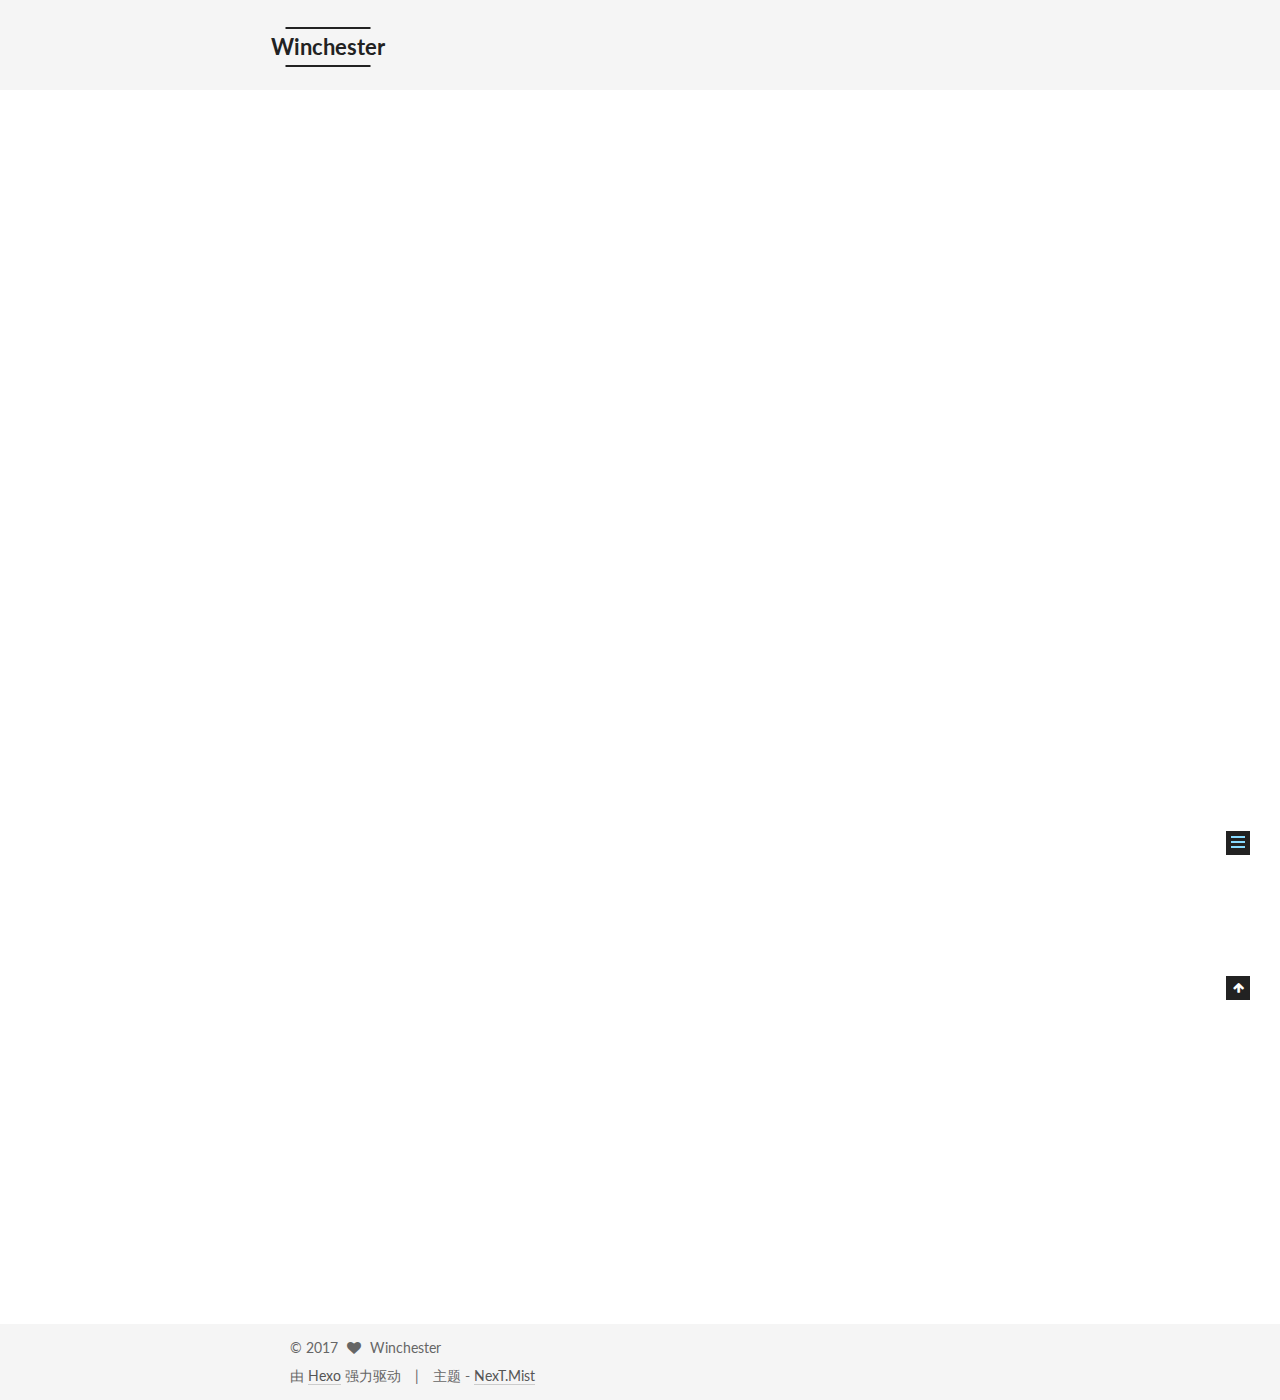
<file: 2017/09/18/hello-world/index.html>
<!DOCTYPE html>



  


<html class="theme-next mist use-motion" lang="zh-Hans">
<head>
  <meta charset="UTF-8"/>
<meta http-equiv="X-UA-Compatible" content="IE=edge" />
<meta name="viewport" content="width=device-width, initial-scale=1, maximum-scale=1"/>
<meta name="theme-color" content="#222">









<meta http-equiv="Cache-Control" content="no-transform" />
<meta http-equiv="Cache-Control" content="no-siteapp" />















  
  
  <link href="/lib/fancybox/source/jquery.fancybox.css?v=2.1.5" rel="stylesheet" type="text/css" />




  
  
  
  

  
    
    
  

  

  

  

  

  
    
    
    <link href="//fonts.googleapis.com/css?family=Lato:300,300italic,400,400italic,700,700italic&subset=latin,latin-ext" rel="stylesheet" type="text/css">
  






<link href="/lib/font-awesome/css/font-awesome.min.css?v=4.6.2" rel="stylesheet" type="text/css" />

<link href="/css/main.css?v=5.1.2" rel="stylesheet" type="text/css" />


  <meta name="keywords" content="Hexo, NexT" />








  <link rel="shortcut icon" type="image/x-icon" href="/favicon.ico?v=5.1.2" />






<meta name="description" content="Welcome to Hexo! This is your very first post. Check documentation for more info. If you get any problems when using Hexo, you can find the answer in troubleshooting or you can ask me on GitHub. Quick">
<meta property="og:type" content="article">
<meta property="og:title" content="Hello World">
<meta property="og:url" content="http://yoursite.com/2017/09/18/hello-world/index.html">
<meta property="og:site_name" content="Winchester">
<meta property="og:description" content="Welcome to Hexo! This is your very first post. Check documentation for more info. If you get any problems when using Hexo, you can find the answer in troubleshooting or you can ask me on GitHub. Quick">
<meta property="og:locale" content="zh-Hans">
<meta property="og:updated_time" content="2017-09-17T18:33:37.425Z">
<meta name="twitter:card" content="summary">
<meta name="twitter:title" content="Hello World">
<meta name="twitter:description" content="Welcome to Hexo! This is your very first post. Check documentation for more info. If you get any problems when using Hexo, you can find the answer in troubleshooting or you can ask me on GitHub. Quick">



<script type="text/javascript" id="hexo.configurations">
  var NexT = window.NexT || {};
  var CONFIG = {
    root: '/',
    scheme: 'Mist',
    sidebar: {"position":"left","display":"post","offset":12,"offset_float":12,"b2t":false,"scrollpercent":false,"onmobile":false},
    fancybox: true,
    tabs: true,
    motion: true,
    duoshuo: {
      userId: '0',
      author: '博主'
    },
    algolia: {
      applicationID: '',
      apiKey: '',
      indexName: '',
      hits: {"per_page":10},
      labels: {"input_placeholder":"Search for Posts","hits_empty":"We didn't find any results for the search: ${query}","hits_stats":"${hits} results found in ${time} ms"}
    }
  };
</script>



  <link rel="canonical" href="http://yoursite.com/2017/09/18/hello-world/"/>





  <title>Hello World | Winchester</title>
  














</head>

<body itemscope itemtype="http://schema.org/WebPage" lang="zh-Hans">

  
  
    
  

  <div class="container sidebar-position-left page-post-detail ">
    <div class="headband"></div>

    <header id="header" class="header" itemscope itemtype="http://schema.org/WPHeader">
      <div class="header-inner"><div class="site-brand-wrapper">
  <div class="site-meta ">
    

    <div class="custom-logo-site-title">
      <a href="/"  class="brand" rel="start">
        <span class="logo-line-before"><i></i></span>
        <span class="site-title">Winchester</span>
        <span class="logo-line-after"><i></i></span>
      </a>
    </div>
      
        <p class="site-subtitle">Dean's Home</p>
      
  </div>

  <div class="site-nav-toggle">
    <button>
      <span class="btn-bar"></span>
      <span class="btn-bar"></span>
      <span class="btn-bar"></span>
    </button>
  </div>
</div>

<nav class="site-nav">
  

  
    <ul id="menu" class="menu">
      
        
        <li class="menu-item menu-item-home">
          <a href="/" rel="section">
            
              <i class="menu-item-icon fa fa-fw fa-home"></i> <br />
            
            首页
          </a>
        </li>
      
        
        <li class="menu-item menu-item-archives">
          <a href="/archives/" rel="section">
            
              <i class="menu-item-icon fa fa-fw fa-archive"></i> <br />
            
            归档
          </a>
        </li>
      
        
        <li class="menu-item menu-item-tags">
          <a href="/tags/" rel="section">
            
              <i class="menu-item-icon fa fa-fw fa-tags"></i> <br />
            
            标签
          </a>
        </li>
      

      
    </ul>
  

  
</nav>



 </div>
    </header>

    <main id="main" class="main">
      <div class="main-inner">
        <div class="content-wrap">
          <div id="content" class="content">
            

  <div id="posts" class="posts-expand">
    

  

  
  
  

  <article class="post post-type-normal" itemscope itemtype="http://schema.org/Article">
  
  
  
  <div class="post-block">
    <link itemprop="mainEntityOfPage" href="http://yoursite.com/2017/09/18/hello-world/">

    <span hidden itemprop="author" itemscope itemtype="http://schema.org/Person">
      <meta itemprop="name" content="Winchester">
      <meta itemprop="description" content="">
      <meta itemprop="image" content="/uploads/head.jpg">
    </span>

    <span hidden itemprop="publisher" itemscope itemtype="http://schema.org/Organization">
      <meta itemprop="name" content="Winchester">
    </span>

    
      <header class="post-header">

        
        
          <h1 class="post-title" itemprop="name headline">Hello World</h1>
        

        <div class="post-meta">
          <span class="post-time">
            
              <span class="post-meta-item-icon">
                <i class="fa fa-calendar-o"></i>
              </span>
              
                <span class="post-meta-item-text">发表于</span>
              
              <time title="创建于" itemprop="dateCreated datePublished" datetime="2017-09-18T02:33:37+08:00">
                2017-09-18
              </time>
            

            

            
          </span>

          

          
            
          

          
          

          

          

          

        </div>
      </header>
    

    
    
    
    <div class="post-body" itemprop="articleBody">

      
      

      
        <p>Welcome to <a href="https://hexo.io/" target="_blank" rel="external">Hexo</a>! This is your very first post. Check <a href="https://hexo.io/docs/" target="_blank" rel="external">documentation</a> for more info. If you get any problems when using Hexo, you can find the answer in <a href="https://hexo.io/docs/troubleshooting.html" target="_blank" rel="external">troubleshooting</a> or you can ask me on <a href="https://github.com/hexojs/hexo/issues" target="_blank" rel="external">GitHub</a>.</p>
<h2 id="Quick-Start"><a href="#Quick-Start" class="headerlink" title="Quick Start"></a>Quick Start</h2><h3 id="Create-a-new-post"><a href="#Create-a-new-post" class="headerlink" title="Create a new post"></a>Create a new post</h3><figure class="highlight bash"><table><tr><td class="gutter"><pre><div class="line">1</div></pre></td><td class="code"><pre><div class="line">$ hexo new <span class="string">"My New Post"</span></div></pre></td></tr></table></figure>
<p>More info: <a href="https://hexo.io/docs/writing.html" target="_blank" rel="external">Writing</a></p>
<h3 id="Run-server"><a href="#Run-server" class="headerlink" title="Run server"></a>Run server</h3><figure class="highlight bash"><table><tr><td class="gutter"><pre><div class="line">1</div></pre></td><td class="code"><pre><div class="line">$ hexo server</div></pre></td></tr></table></figure>
<p>More info: <a href="https://hexo.io/docs/server.html" target="_blank" rel="external">Server</a></p>
<h3 id="Generate-static-files"><a href="#Generate-static-files" class="headerlink" title="Generate static files"></a>Generate static files</h3><figure class="highlight bash"><table><tr><td class="gutter"><pre><div class="line">1</div></pre></td><td class="code"><pre><div class="line">$ hexo generate</div></pre></td></tr></table></figure>
<p>More info: <a href="https://hexo.io/docs/generating.html" target="_blank" rel="external">Generating</a></p>
<h3 id="Deploy-to-remote-sites"><a href="#Deploy-to-remote-sites" class="headerlink" title="Deploy to remote sites"></a>Deploy to remote sites</h3><figure class="highlight bash"><table><tr><td class="gutter"><pre><div class="line">1</div></pre></td><td class="code"><pre><div class="line">$ hexo deploy</div></pre></td></tr></table></figure>
<p>More info: <a href="https://hexo.io/docs/deployment.html" target="_blank" rel="external">Deployment</a></p>

      
    </div>
    
    
    

    

    

    

    <footer class="post-footer">
      

      
      
      

      
        <div class="post-nav">
          <div class="post-nav-next post-nav-item">
            
          </div>

          <span class="post-nav-divider"></span>

          <div class="post-nav-prev post-nav-item">
            
              <a href="/2017/09/28/Git命令参考/" rel="prev" title="Git命令参考">
                Git命令参考 <i class="fa fa-chevron-right"></i>
              </a>
            
          </div>
        </div>
      

      
      
    </footer>
  </div>
  
  
  
  </article>



    <div class="post-spread">
      
    </div>
  </div>


          </div>
          


          
  <div class="comments" id="comments">
    
  </div>


        </div>
        
          
  
  <div class="sidebar-toggle">
    <div class="sidebar-toggle-line-wrap">
      <span class="sidebar-toggle-line sidebar-toggle-line-first"></span>
      <span class="sidebar-toggle-line sidebar-toggle-line-middle"></span>
      <span class="sidebar-toggle-line sidebar-toggle-line-last"></span>
    </div>
  </div>

  <aside id="sidebar" class="sidebar">
    
    <div class="sidebar-inner">

      

      
        <ul class="sidebar-nav motion-element">
          <li class="sidebar-nav-toc sidebar-nav-active" data-target="post-toc-wrap" >
            文章目录
          </li>
          <li class="sidebar-nav-overview" data-target="site-overview">
            站点概览
          </li>
        </ul>
      

      <section class="site-overview sidebar-panel">
        <div class="site-author motion-element" itemprop="author" itemscope itemtype="http://schema.org/Person">
          <img class="site-author-image" itemprop="image"
               src="/uploads/head.jpg"
               alt="Winchester" />
          <p class="site-author-name" itemprop="name">Winchester</p>
           
              <p class="site-description motion-element" itemprop="description"></p>
          
        </div>
        <nav class="site-state motion-element">

          
            <div class="site-state-item site-state-posts">
              <a href="/archives/">
                <span class="site-state-item-count">3</span>
                <span class="site-state-item-name">日志</span>
              </a>
            </div>
          

          

          

        </nav>

        

        <div class="links-of-author motion-element">
          
        </div>

        
        

        
        

        


      </section>

      
      <!--noindex-->
        <section class="post-toc-wrap motion-element sidebar-panel sidebar-panel-active">
          <div class="post-toc">

            
              
            

            
              <div class="post-toc-content"><ol class="nav"><li class="nav-item nav-level-2"><a class="nav-link" href="#Quick-Start"><span class="nav-number">1.</span> <span class="nav-text">Quick Start</span></a><ol class="nav-child"><li class="nav-item nav-level-3"><a class="nav-link" href="#Create-a-new-post"><span class="nav-number">1.1.</span> <span class="nav-text">Create a new post</span></a></li><li class="nav-item nav-level-3"><a class="nav-link" href="#Run-server"><span class="nav-number">1.2.</span> <span class="nav-text">Run server</span></a></li><li class="nav-item nav-level-3"><a class="nav-link" href="#Generate-static-files"><span class="nav-number">1.3.</span> <span class="nav-text">Generate static files</span></a></li><li class="nav-item nav-level-3"><a class="nav-link" href="#Deploy-to-remote-sites"><span class="nav-number">1.4.</span> <span class="nav-text">Deploy to remote sites</span></a></li></ol></li></ol></div>
            

          </div>
        </section>
      <!--/noindex-->
      

      

    </div>
  </aside>


        
      </div>
    </main>

    <footer id="footer" class="footer">
      <div class="footer-inner">
        <div class="copyright" >
  
  &copy; 
  <span itemprop="copyrightYear">2017</span>
  <span class="with-love">
    <i class="fa fa-heart"></i>
  </span>
  <span class="author" itemprop="copyrightHolder">Winchester</span>
</div>


<div class="powered-by">
  由 <a class="theme-link" href="https://hexo.io">Hexo</a> 强力驱动
</div>

<div class="theme-info">
  主题 -
  <a class="theme-link" href="https://github.com/iissnan/hexo-theme-next">
    NexT.Mist
  </a>
</div>


        

        
      </div>
    </footer>

    
      <div class="back-to-top">
        <i class="fa fa-arrow-up"></i>
        
      </div>
    

  </div>

  

<script type="text/javascript">
  if (Object.prototype.toString.call(window.Promise) !== '[object Function]') {
    window.Promise = null;
  }
</script>









  












  
  <script type="text/javascript" src="/lib/jquery/index.js?v=2.1.3"></script>

  
  <script type="text/javascript" src="/lib/fastclick/lib/fastclick.min.js?v=1.0.6"></script>

  
  <script type="text/javascript" src="/lib/jquery_lazyload/jquery.lazyload.js?v=1.9.7"></script>

  
  <script type="text/javascript" src="/lib/velocity/velocity.min.js?v=1.2.1"></script>

  
  <script type="text/javascript" src="/lib/velocity/velocity.ui.min.js?v=1.2.1"></script>

  
  <script type="text/javascript" src="/lib/fancybox/source/jquery.fancybox.pack.js?v=2.1.5"></script>


  


  <script type="text/javascript" src="/js/src/utils.js?v=5.1.2"></script>

  <script type="text/javascript" src="/js/src/motion.js?v=5.1.2"></script>



  
  

  
  <script type="text/javascript" src="/js/src/scrollspy.js?v=5.1.2"></script>
<script type="text/javascript" src="/js/src/post-details.js?v=5.1.2"></script>



  


  <script type="text/javascript" src="/js/src/bootstrap.js?v=5.1.2"></script>



  


  




	





  





  






  





  

  

  

  

  

  

</body>
</html>
</file>
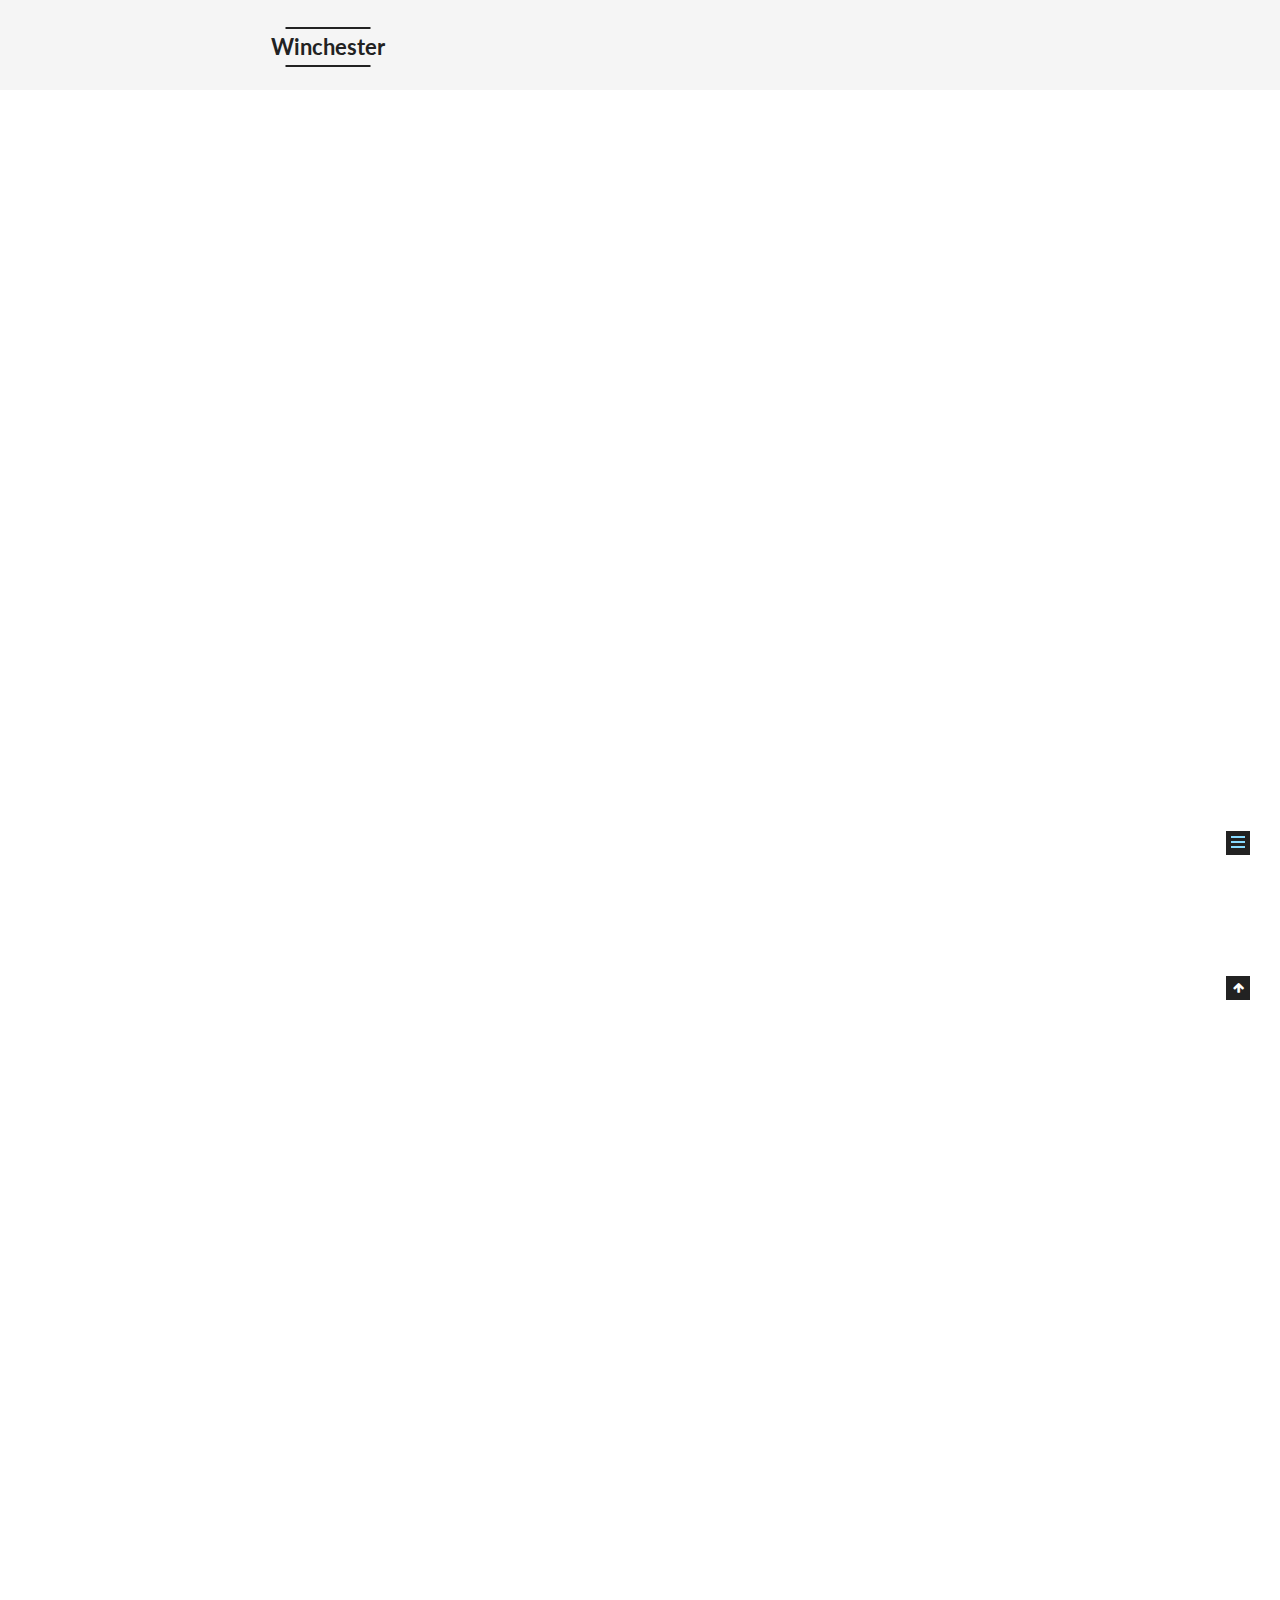
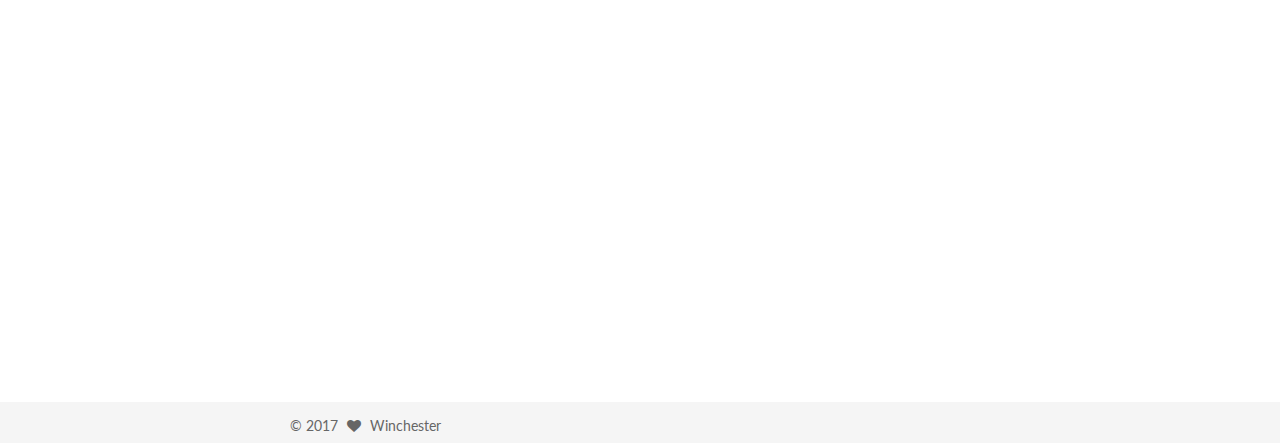
<file: 2017/09/28/Git命令参考/index.html>
<!DOCTYPE html>



  


<html class="theme-next mist use-motion" lang="zh-Hans">
<head>
  <meta charset="UTF-8"/>
<meta http-equiv="X-UA-Compatible" content="IE=edge" />
<meta name="viewport" content="width=device-width, initial-scale=1, maximum-scale=1"/>
<meta name="theme-color" content="#222">









<meta http-equiv="Cache-Control" content="no-transform" />
<meta http-equiv="Cache-Control" content="no-siteapp" />















  
  
  <link href="/lib/fancybox/source/jquery.fancybox.css?v=2.1.5" rel="stylesheet" type="text/css" />




  
  
  
  

  
    
    
  

  

  

  

  

  
    
    
    <link href="//fonts.googleapis.com/css?family=Lato:300,300italic,400,400italic,700,700italic&subset=latin,latin-ext" rel="stylesheet" type="text/css">
  






<link href="/lib/font-awesome/css/font-awesome.min.css?v=4.6.2" rel="stylesheet" type="text/css" />

<link href="/css/main.css?v=5.1.2" rel="stylesheet" type="text/css" />


  <meta name="keywords" content="Hexo, NexT" />








  <link rel="shortcut icon" type="image/x-icon" href="/favicon.ico?v=5.1.2" />






<meta name="description" content="读Git Pro记录下来的命令，更新中git diff 比较未加入暂存区的修改和已加入暂存区的修改的差异git diff –cached 比较已加入暂存区的修改和上次提交的修改的差异git config --global core.editor 编辑器名称例如 git config --global core.editor 编辑器名称代表git启动编辑器时会启动gedit这个编辑器git comm">
<meta property="og:type" content="article">
<meta property="og:title" content="Git命令参考">
<meta property="og:url" content="http://yoursite.com/2017/09/28/Git命令参考/index.html">
<meta property="og:site_name" content="Winchester">
<meta property="og:description" content="读Git Pro记录下来的命令，更新中git diff 比较未加入暂存区的修改和已加入暂存区的修改的差异git diff –cached 比较已加入暂存区的修改和上次提交的修改的差异git config --global core.editor 编辑器名称例如 git config --global core.editor 编辑器名称代表git启动编辑器时会启动gedit这个编辑器git comm">
<meta property="og:locale" content="zh-Hans">
<meta property="og:updated_time" content="2017-09-28T14:42:00.105Z">
<meta name="twitter:card" content="summary">
<meta name="twitter:title" content="Git命令参考">
<meta name="twitter:description" content="读Git Pro记录下来的命令，更新中git diff 比较未加入暂存区的修改和已加入暂存区的修改的差异git diff –cached 比较已加入暂存区的修改和上次提交的修改的差异git config --global core.editor 编辑器名称例如 git config --global core.editor 编辑器名称代表git启动编辑器时会启动gedit这个编辑器git comm">



<script type="text/javascript" id="hexo.configurations">
  var NexT = window.NexT || {};
  var CONFIG = {
    root: '/',
    scheme: 'Mist',
    sidebar: {"position":"left","display":"post","offset":12,"offset_float":12,"b2t":false,"scrollpercent":false,"onmobile":false},
    fancybox: true,
    tabs: true,
    motion: true,
    duoshuo: {
      userId: '0',
      author: '博主'
    },
    algolia: {
      applicationID: '',
      apiKey: '',
      indexName: '',
      hits: {"per_page":10},
      labels: {"input_placeholder":"Search for Posts","hits_empty":"We didn't find any results for the search: ${query}","hits_stats":"${hits} results found in ${time} ms"}
    }
  };
</script>



  <link rel="canonical" href="http://yoursite.com/2017/09/28/Git命令参考/"/>





  <title>Git命令参考 | Winchester</title>
  














</head>

<body itemscope itemtype="http://schema.org/WebPage" lang="zh-Hans">

  
  
    
  

  <div class="container sidebar-position-left page-post-detail ">
    <div class="headband"></div>

    <header id="header" class="header" itemscope itemtype="http://schema.org/WPHeader">
      <div class="header-inner"><div class="site-brand-wrapper">
  <div class="site-meta ">
    

    <div class="custom-logo-site-title">
      <a href="/"  class="brand" rel="start">
        <span class="logo-line-before"><i></i></span>
        <span class="site-title">Winchester</span>
        <span class="logo-line-after"><i></i></span>
      </a>
    </div>
      
        <p class="site-subtitle">Dean's Home</p>
      
  </div>

  <div class="site-nav-toggle">
    <button>
      <span class="btn-bar"></span>
      <span class="btn-bar"></span>
      <span class="btn-bar"></span>
    </button>
  </div>
</div>

<nav class="site-nav">
  

  
    <ul id="menu" class="menu">
      
        
        <li class="menu-item menu-item-home">
          <a href="/" rel="section">
            
              <i class="menu-item-icon fa fa-fw fa-home"></i> <br />
            
            首页
          </a>
        </li>
      
        
        <li class="menu-item menu-item-archives">
          <a href="/archives/" rel="section">
            
              <i class="menu-item-icon fa fa-fw fa-archive"></i> <br />
            
            归档
          </a>
        </li>
      
        
        <li class="menu-item menu-item-tags">
          <a href="/tags/" rel="section">
            
              <i class="menu-item-icon fa fa-fw fa-tags"></i> <br />
            
            标签
          </a>
        </li>
      

      
    </ul>
  

  
</nav>



 </div>
    </header>

    <main id="main" class="main">
      <div class="main-inner">
        <div class="content-wrap">
          <div id="content" class="content">
            

  <div id="posts" class="posts-expand">
    

  

  
  
  

  <article class="post post-type-normal" itemscope itemtype="http://schema.org/Article">
  
  
  
  <div class="post-block">
    <link itemprop="mainEntityOfPage" href="http://yoursite.com/2017/09/28/Git命令参考/">

    <span hidden itemprop="author" itemscope itemtype="http://schema.org/Person">
      <meta itemprop="name" content="Winchester">
      <meta itemprop="description" content="">
      <meta itemprop="image" content="/uploads/head.jpg">
    </span>

    <span hidden itemprop="publisher" itemscope itemtype="http://schema.org/Organization">
      <meta itemprop="name" content="Winchester">
    </span>

    
      <header class="post-header">

        
        
          <h1 class="post-title" itemprop="name headline">Git命令参考</h1>
        

        <div class="post-meta">
          <span class="post-time">
            
              <span class="post-meta-item-icon">
                <i class="fa fa-calendar-o"></i>
              </span>
              
                <span class="post-meta-item-text">发表于</span>
              
              <time title="创建于" itemprop="dateCreated datePublished" datetime="2017-09-28T22:04:06+08:00">
                2017-09-28
              </time>
            

            

            
          </span>

          

          
            
          

          
          

          

          

          

        </div>
      </header>
    

    
    
    
    <div class="post-body" itemprop="articleBody">

      
      

      
        <p><strong>读Git Pro记录下来的命令，更新中</strong><br><code>git diff</code> 比较未加入暂存区的修改和已加入暂存区的修改的差异<br><code>git diff</code> –cached 比较已加入暂存区的修改和上次提交的修改的差异<br><code>git config --global core.editor 编辑器名称</code>例如 <code>git config --global core.editor 编辑器名称</code>代表<code>git</code>启动编辑器时会启动<code>gedit</code>这个编辑器<br><code>git commit -m &quot;提交说明&quot;</code> 提交暂存星期四, 28. 九月 2017 10:10下午<br>区的修改<br><code>git commit -a -m &quot;提交说明&quot;</code> 直接提交所有<strong>已经被追踪</strong>的文件，不需要<code>add</code>到暂存区<br><code>git rm -f 文件名称</code> 从暂存区中取消追踪此文件并删除工作目录中的文件<br><code>git rm --cached 文件名称</code> 从暂存区中取消跟踪此文件但是不删除工作目录中的文件<br><code>git mv 旧文件名 新文件名</code> 文件重命名<br><code>git log</code> 查看提交历史<br><code>git log -p -n</code> n可以是任何数字，例如<code>git log -p -2</code>显示最近两次提交的差异<br><code>git log --stat</code>显示每次提交变化的行数<br><code>git log --pretty=oneline</code> 每条提交记录显示在一行，便于查看<br><code>git log --graph</code> 图形的方式展示分支合并历史<br><code>git log --pretty=format:&quot;%h - %an, %ar : %s&quot;</code> 使用占位符格式化输出提交记录，占位符如下：<br><figure class="highlight plain"><table><tr><td class="gutter"><pre><div class="line">1</div><div class="line">2</div><div class="line">3</div><div class="line">4</div><div class="line">5</div><div class="line">6</div><div class="line">7</div><div class="line">8</div><div class="line">9</div><div class="line">10</div><div class="line">11</div><div class="line">12</div><div class="line">13</div><div class="line">14</div><div class="line">15</div><div class="line">16</div></pre></td><td class="code"><pre><div class="line">选项 说明</div><div class="line">    %H 提交对象（commit）的完整哈希字串</div><div class="line">    %h 提交对象的简短哈希字串</div><div class="line">    %T 树对象（tree）的完整哈希字串</div><div class="line">    %t 树对象的简短哈希字串</div><div class="line">    %P 父对象（parent）的完整哈希字串</div><div class="line">    %p 父对象的简短哈希字串</div><div class="line">    %an 作者（author）的名字</div><div class="line">    %ae 作者的电子邮件地址</div><div class="line">    %ad 作者修订日期（可以用 -date= 选项定制格式）</div><div class="line">    %ar 作者修订日期，按多久以前的方式显示</div><div class="line">    %cn 提交者(committer)的名字</div><div class="line">    %ce 提交者的电子邮件地址</div><div class="line">    %cd 提交日期</div><div class="line">    %cr 提交日期，按多久以前的方式显示</div><div class="line">    %s 提交说明</div></pre></td></tr></table></figure></p>
<p><code>git commit --amend</code>使用这个命令会撤销上次提交，然后<code>add</code>当前暂存区的修改再次提交，可以用来提交上次忘记<code>add</code>的文件或者用来修改上次提交的<code>comment</code><br><code>git reset HEAD 文件名</code> 撤销上次对某文件的暂存操作<br><code>git checkout --文件名</code>舍弃当前修改（修改没有被add到暂存区），恢复文件到上次提交的状态<br><code>git remote -v</code>查看远程仓库和地址<br><code>git remote add [shortname] [url]</code>添加远程仓库，例如：<code>git remote add origindemo git://github.com/schacon/simplegit-progit.git</code> 添加一个地址是<code>git://github.com/schacon/simplegit-progit.git</code>的远程仓库，本地给仓库起名字叫<code>origindemo</code><br><code>git fetch [远曾仓库名字]</code>例如<code>git fetch origindemo</code>,抓取远程数据到本地，但不合并<br><code>git remote show [remote-name]</code> 查看远程仓库的信息<br><code>git tag</code> 查看所有标签<br><code>git tag -l 标签名</code>查看制定标签<br><code>git tag -a v1.4 -m 标签注释</code> 打标签<code>-m</code>后面是标签的注释<br><code>git show 标签名</code> 查看标签的详细信息<br><code>git tag 标签名</code> 打标签（无注释）<br><code>git tag -a v1.2 9fceb02</code>为指纹开头为<code>9fceb02</code>的提交打上<code>tag</code><br><code>git push origin --tags</code> 推送所有的本地标签到远程（<code>git push</code>默认不会<code>push</code>标签所以才会用到这个命令）<br><code>git push origin 标签名</code>推送某个本地标签到远程<br><code>git config --global alias.别名 原名</code>例如<code>git config --global alias.co checkout</code> 给<code>checkout</code>起一个别名叫<code>co</code>，以后可以直接用<code>git co代替git checkout</code></p>

      
    </div>
    
    
    

    

    

    

    <footer class="post-footer">
      

      
      
      

      
        <div class="post-nav">
          <div class="post-nav-next post-nav-item">
            
              <a href="/2017/09/18/hello-world/" rel="next" title="Hello World">
                <i class="fa fa-chevron-left"></i> Hello World
              </a>
            
          </div>

          <span class="post-nav-divider"></span>

          <div class="post-nav-prev post-nav-item">
            
          </div>
        </div>
      

      
      
    </footer>
  </div>
  
  
  
  </article>



    <div class="post-spread">
      
    </div>
  </div>


          </div>
          


          
  <div class="comments" id="comments">
    
  </div>


        </div>
        
          
  
  <div class="sidebar-toggle">
    <div class="sidebar-toggle-line-wrap">
      <span class="sidebar-toggle-line sidebar-toggle-line-first"></span>
      <span class="sidebar-toggle-line sidebar-toggle-line-middle"></span>
      <span class="sidebar-toggle-line sidebar-toggle-line-last"></span>
    </div>
  </div>

  <aside id="sidebar" class="sidebar">
    
    <div class="sidebar-inner">

      

      

      <section class="site-overview sidebar-panel sidebar-panel-active">
        <div class="site-author motion-element" itemprop="author" itemscope itemtype="http://schema.org/Person">
          <img class="site-author-image" itemprop="image"
               src="/uploads/head.jpg"
               alt="Winchester" />
          <p class="site-author-name" itemprop="name">Winchester</p>
           
              <p class="site-description motion-element" itemprop="description"></p>
          
        </div>
        <nav class="site-state motion-element">

          
            <div class="site-state-item site-state-posts">
              <a href="/archives/">
                <span class="site-state-item-count">2</span>
                <span class="site-state-item-name">日志</span>
              </a>
            </div>
          

          

          

        </nav>

        

        <div class="links-of-author motion-element">
          
        </div>

        
        

        
        

        


      </section>

      

      

    </div>
  </aside>


        
      </div>
    </main>

    <footer id="footer" class="footer">
      <div class="footer-inner">
        <div class="copyright" >
  
  &copy; 
  <span itemprop="copyrightYear">2017</span>
  <span class="with-love">
    <i class="fa fa-heart"></i>
  </span>
  <span class="author" itemprop="copyrightHolder">Winchester</span>
</div>


<div class="powered-by">
  由 <a class="theme-link" href="https://hexo.io">Hexo</a> 强力驱动
</div>

<div class="theme-info">
  主题 -
  <a class="theme-link" href="https://github.com/iissnan/hexo-theme-next">
    NexT.Mist
  </a>
</div>


        

        
      </div>
    </footer>

    
      <div class="back-to-top">
        <i class="fa fa-arrow-up"></i>
        
      </div>
    

  </div>

  

<script type="text/javascript">
  if (Object.prototype.toString.call(window.Promise) !== '[object Function]') {
    window.Promise = null;
  }
</script>









  












  
  <script type="text/javascript" src="/lib/jquery/index.js?v=2.1.3"></script>

  
  <script type="text/javascript" src="/lib/fastclick/lib/fastclick.min.js?v=1.0.6"></script>

  
  <script type="text/javascript" src="/lib/jquery_lazyload/jquery.lazyload.js?v=1.9.7"></script>

  
  <script type="text/javascript" src="/lib/velocity/velocity.min.js?v=1.2.1"></script>

  
  <script type="text/javascript" src="/lib/velocity/velocity.ui.min.js?v=1.2.1"></script>

  
  <script type="text/javascript" src="/lib/fancybox/source/jquery.fancybox.pack.js?v=2.1.5"></script>


  


  <script type="text/javascript" src="/js/src/utils.js?v=5.1.2"></script>

  <script type="text/javascript" src="/js/src/motion.js?v=5.1.2"></script>



  
  

  
  <script type="text/javascript" src="/js/src/scrollspy.js?v=5.1.2"></script>
<script type="text/javascript" src="/js/src/post-details.js?v=5.1.2"></script>



  


  <script type="text/javascript" src="/js/src/bootstrap.js?v=5.1.2"></script>



  


  




	





  





  






  





  

  

  

  

  

  

</body>
</html>
</file>
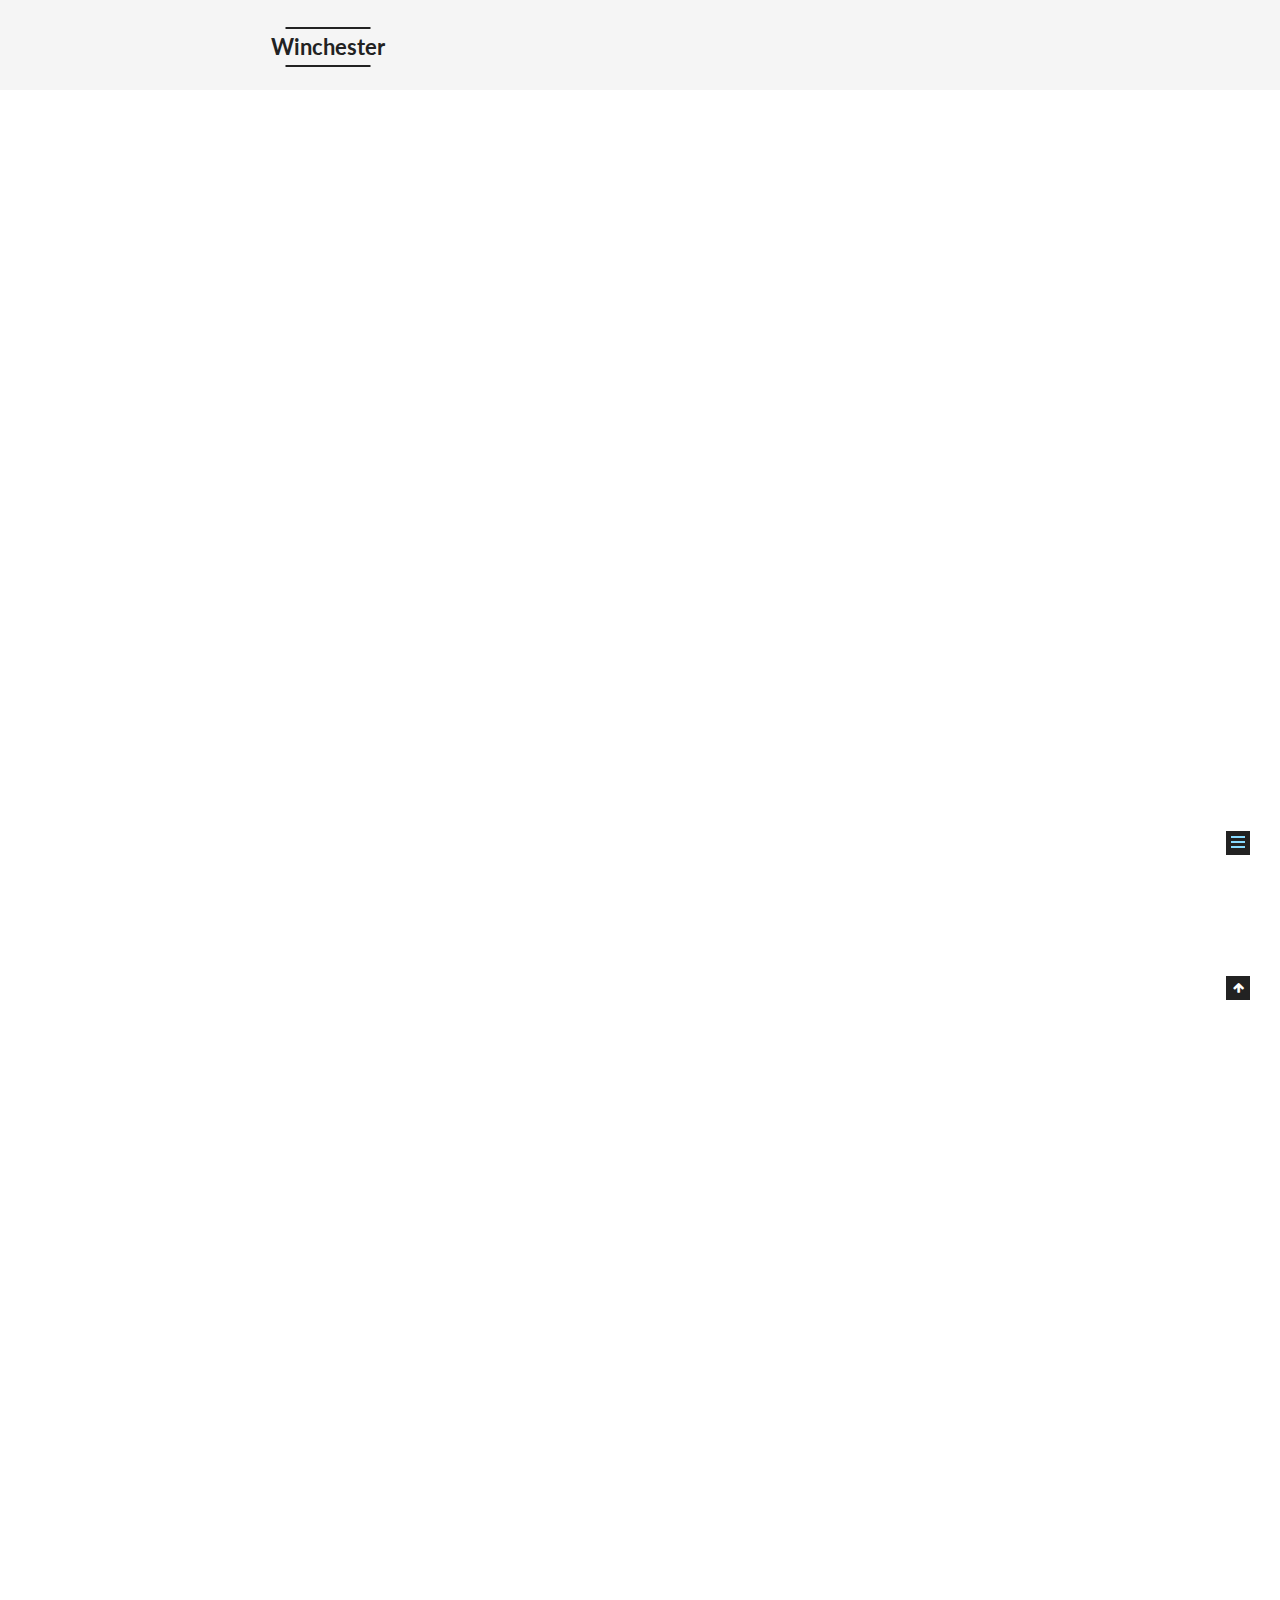
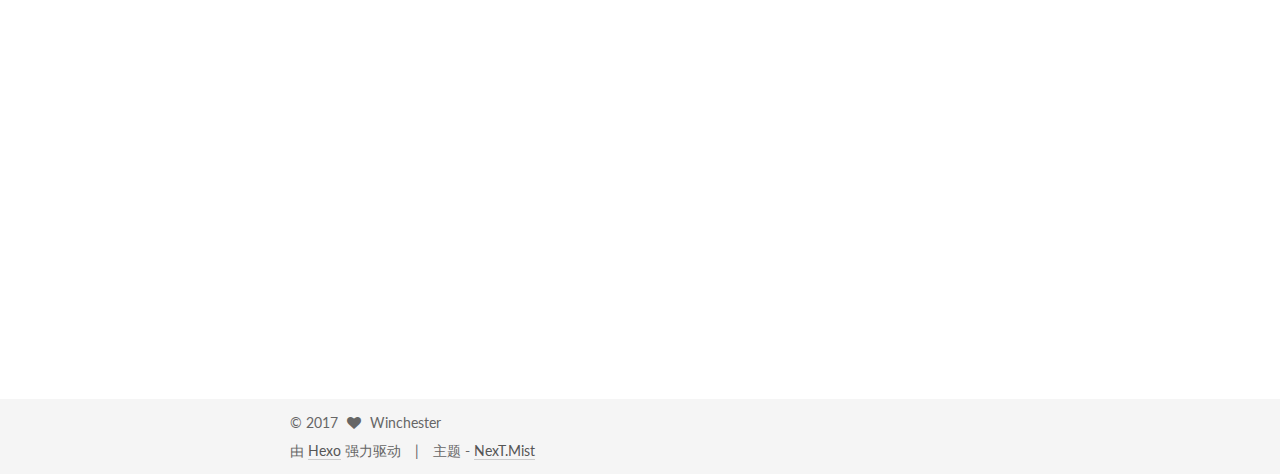
<file: 2017/12/28/2017年终总结/index.html>
<!DOCTYPE html>



  


<html class="theme-next mist use-motion" lang="zh-Hans">
<head>
  <meta charset="UTF-8"/>
<meta http-equiv="X-UA-Compatible" content="IE=edge" />
<meta name="viewport" content="width=device-width, initial-scale=1, maximum-scale=1"/>
<meta name="theme-color" content="#222">









<meta http-equiv="Cache-Control" content="no-transform" />
<meta http-equiv="Cache-Control" content="no-siteapp" />















  
  
  <link href="/lib/fancybox/source/jquery.fancybox.css?v=2.1.5" rel="stylesheet" type="text/css" />




  
  
  
  

  
    
    
  

  

  

  

  

  
    
    
    <link href="//fonts.googleapis.com/css?family=Lato:300,300italic,400,400italic,700,700italic&subset=latin,latin-ext" rel="stylesheet" type="text/css">
  






<link href="/lib/font-awesome/css/font-awesome.min.css?v=4.6.2" rel="stylesheet" type="text/css" />

<link href="/css/main.css?v=5.1.2" rel="stylesheet" type="text/css" />


  <meta name="keywords" content="Hexo, NexT" />








  <link rel="shortcut icon" type="image/x-icon" href="/favicon.ico?v=5.1.2" />






<meta name="description" content="17年对自己来说是变化很大的一年。前半年在学校做了半年毕业设计，后半年就入职工作一直到现在，经历了从学生到社会人的过度。今天晚上看到了大神同学写了一篇文章年终总结，想起了以前经常看别人播客里面的年终总结，既然自己已经参加工作也是时候自己总结和计划一下了。 先说上半年做毕设，1月从公司回家过年，之后回学校做毕设一直做到了7月份。做毕设的时候是一个外面企业老师带的我们，老师的态度还是不错的，经常往群里">
<meta property="og:type" content="article">
<meta property="og:title" content="2017年终总结">
<meta property="og:url" content="http://yoursite.com/2017/12/28/2017年终总结/index.html">
<meta property="og:site_name" content="Winchester">
<meta property="og:description" content="17年对自己来说是变化很大的一年。前半年在学校做了半年毕业设计，后半年就入职工作一直到现在，经历了从学生到社会人的过度。今天晚上看到了大神同学写了一篇文章年终总结，想起了以前经常看别人播客里面的年终总结，既然自己已经参加工作也是时候自己总结和计划一下了。 先说上半年做毕设，1月从公司回家过年，之后回学校做毕设一直做到了7月份。做毕设的时候是一个外面企业老师带的我们，老师的态度还是不错的，经常往群里">
<meta property="og:locale" content="zh-Hans">
<meta property="og:updated_time" content="2017-12-28T15:13:30.711Z">
<meta name="twitter:card" content="summary">
<meta name="twitter:title" content="2017年终总结">
<meta name="twitter:description" content="17年对自己来说是变化很大的一年。前半年在学校做了半年毕业设计，后半年就入职工作一直到现在，经历了从学生到社会人的过度。今天晚上看到了大神同学写了一篇文章年终总结，想起了以前经常看别人播客里面的年终总结，既然自己已经参加工作也是时候自己总结和计划一下了。 先说上半年做毕设，1月从公司回家过年，之后回学校做毕设一直做到了7月份。做毕设的时候是一个外面企业老师带的我们，老师的态度还是不错的，经常往群里">



<script type="text/javascript" id="hexo.configurations">
  var NexT = window.NexT || {};
  var CONFIG = {
    root: '/',
    scheme: 'Mist',
    sidebar: {"position":"left","display":"post","offset":12,"offset_float":12,"b2t":false,"scrollpercent":false,"onmobile":false},
    fancybox: true,
    tabs: true,
    motion: true,
    duoshuo: {
      userId: '0',
      author: '博主'
    },
    algolia: {
      applicationID: '',
      apiKey: '',
      indexName: '',
      hits: {"per_page":10},
      labels: {"input_placeholder":"Search for Posts","hits_empty":"We didn't find any results for the search: ${query}","hits_stats":"${hits} results found in ${time} ms"}
    }
  };
</script>



  <link rel="canonical" href="http://yoursite.com/2017/12/28/2017年终总结/"/>





  <title>2017年终总结 | Winchester</title>
  














</head>

<body itemscope itemtype="http://schema.org/WebPage" lang="zh-Hans">

  
  
    
  

  <div class="container sidebar-position-left page-post-detail ">
    <div class="headband"></div>

    <header id="header" class="header" itemscope itemtype="http://schema.org/WPHeader">
      <div class="header-inner"><div class="site-brand-wrapper">
  <div class="site-meta ">
    

    <div class="custom-logo-site-title">
      <a href="/"  class="brand" rel="start">
        <span class="logo-line-before"><i></i></span>
        <span class="site-title">Winchester</span>
        <span class="logo-line-after"><i></i></span>
      </a>
    </div>
      
        <p class="site-subtitle">Dean's Home</p>
      
  </div>

  <div class="site-nav-toggle">
    <button>
      <span class="btn-bar"></span>
      <span class="btn-bar"></span>
      <span class="btn-bar"></span>
    </button>
  </div>
</div>

<nav class="site-nav">
  

  
    <ul id="menu" class="menu">
      
        
        <li class="menu-item menu-item-home">
          <a href="/" rel="section">
            
              <i class="menu-item-icon fa fa-fw fa-home"></i> <br />
            
            首页
          </a>
        </li>
      
        
        <li class="menu-item menu-item-archives">
          <a href="/archives/" rel="section">
            
              <i class="menu-item-icon fa fa-fw fa-archive"></i> <br />
            
            归档
          </a>
        </li>
      
        
        <li class="menu-item menu-item-tags">
          <a href="/tags/" rel="section">
            
              <i class="menu-item-icon fa fa-fw fa-tags"></i> <br />
            
            标签
          </a>
        </li>
      

      
    </ul>
  

  
</nav>



 </div>
    </header>

    <main id="main" class="main">
      <div class="main-inner">
        <div class="content-wrap">
          <div id="content" class="content">
            

  <div id="posts" class="posts-expand">
    

  

  
  
  

  <article class="post post-type-normal" itemscope itemtype="http://schema.org/Article">
  
  
  
  <div class="post-block">
    <link itemprop="mainEntityOfPage" href="http://yoursite.com/2017/12/28/2017年终总结/">

    <span hidden itemprop="author" itemscope itemtype="http://schema.org/Person">
      <meta itemprop="name" content="Winchester">
      <meta itemprop="description" content="">
      <meta itemprop="image" content="/uploads/head.jpg">
    </span>

    <span hidden itemprop="publisher" itemscope itemtype="http://schema.org/Organization">
      <meta itemprop="name" content="Winchester">
    </span>

    
      <header class="post-header">

        
        
          <h1 class="post-title" itemprop="name headline">2017年终总结</h1>
        

        <div class="post-meta">
          <span class="post-time">
            
              <span class="post-meta-item-icon">
                <i class="fa fa-calendar-o"></i>
              </span>
              
                <span class="post-meta-item-text">发表于</span>
              
              <time title="创建于" itemprop="dateCreated datePublished" datetime="2017-12-28T22:19:38+08:00">
                2017-12-28
              </time>
            

            

            
          </span>

          

          
            
          

          
          

          

          

          

        </div>
      </header>
    

    
    
    
    <div class="post-body" itemprop="articleBody">

      
      

      
        <p>17年对自己来说是变化很大的一年。前半年在学校做了半年毕业设计，后半年就入职工作一直到现在，经历了从学生到社会人的过度。今天晚上看到了大神同学写了一篇文章年终总结，想起了以前经常看别人播客里面的年终总结，既然自己已经参加工作也是时候自己总结和计划一下了。<br></p>
<p>先说上半年做毕设，1月从公司回家过年，之后回学校做毕设一直做到了7月份。做毕设的时候是一个外面企业老师带的我们，老师的态度还是不错的，经常往群里发一些Android的学习资料。毕设期间最大的收获不是技术上的，而是还能和室友在大学的最后时光一起上课一起玩。毕业室友离校的那一天没忍住偷偷哭了两下，以前老妈问二哥毕业的时候有没有哭，我还很奇怪有什么好哭的，毕业那天我才明白这其中的感受。这辈子除了家人你很少可以和其他人在一个房子里一起形影不离，吃喝玩乐开开心心的度过四年。毕业之后大家很难聚到一起，但是有一点我很确定，那就是不管过去十年还是二十年大家的感情都不会变。上个月去东莞出了一次差想和朋友约一下，最后因为都没有时间不了了之了。毕业后大家都有自己的事情，真的很难重聚了。<br><br><br>7月份离开学校因为租的房子还没到入住时间，所以回家呆了几天，有家人陪着和室友离别的悲伤冲淡了很多。7月初正式入职公司了，组里添加了很多小伙伴不再是我和师傅两个人，很开心。工作上的事不多说，说多了都是鸡汤。入职之前最大的事就是做毕设还有和室友好好玩，入职之后就是工作和学习了。<br>刚入职的时候一直是把公司当做软件公司的来看的，后来出了一趟差我才发现应该以手机公司来看公司。我要认识到自己加入的是手机公司而不是软件公司，这样才能把自己的事业放广阔点。软件公司你能学到的主要是编程，但是手机不只有软件，她还有硬件、结构等等。现在想起刚入职的时候老板说的一句话：<strong>手机软件做得好不一定好卖</strong>，现在经常关注手机方面的新闻发现这句话十分有道理。<br>自己是做技术的，所以明年的目标主要还是定在技术方面。之前看某大神给去年定的目标是看20本书，入职之后我也在看书中间偷懒了两个星期但是发现工作之后时间真的少了，能鼓励你用下班时间看书的只有兴趣还有升值加薪赢取白富美的美梦，但是还是要顶一个目标的要不然会更加懈怠。这半年一直在看两本书一本是&lt;深入理解Android内核设计思想&gt;一本是<linux内核源代码情景分析>，在看&lt;深&gt;的过程中卡在了<code>Binder</code>的部分好久，各种查资料最后也是弄得似懂非懂。后来我总结了一下发现有很重要的三点造成我看不懂：第一点就是着急，太着急了。总想一下子就学会，看的飞快，最后造成自己似懂非懂。第二点就是基础知识不够，Android的源码大部分C++/C的代码都调用了Linux的Api和驱动相关的知识，对于C++的一知半解也对阅读源码造成了很大的困难。第三点就是不记笔记，Android的源码很复杂，现在看一会忘是家常便饭，不记笔记根本就不能把代码连贯起来形成框架。<br>针对以上三点制定了一些策略，还没有实践。一，放慢看代码的速度，当自己对当前的代码片段（或者是某个流程）可以用语言表达出来再去看下一个片段。二，学习基础知识主要Linux驱动相关的知识，最起码要知道哪个API是做什么。三，阅读代码过程中画UML图，做笔记。UML图自己看代码的时候画过几次确实很管用，但是没有坚持下来。<br><br></linux内核源代码情景分析></p>
<p>####2018目标（不管能不能实现）</p>
<p>#####1.看完下面的书：<br>    &lt;深入理解Android内核设计思想&gt;<br>    &lt;嵌入式Linux驱动开发完全手册&gt;<br>    <linux设备驱动程序><br>    <linux内核源代码情景分析><br>    <linux系统编程></linux系统编程></linux内核源代码情景分析></linux设备驱动程序></p>
<p>#####2.工作过程中不光要编程，要了解公司业务和手机各方面的知识，知道不同岗位的同事职责是什么。</p>
<p>#####3.每周用C++写一道leetcode题，防止脑子生锈也能熟悉一下C++。</p>
<p>#####4.写20篇blog。</p>
<p>#####5.独挡一面<br><strong>6.找女朋友</strong></p>
<p>最后有时间研究一下Linux文件系统的源码,这是目前比较感兴趣的东西，（哦，有时间的话可以跑跑步）。<br></p>
<p>###最后的最后祝我和身边的人都可以升值加薪赢取白富美。</p>

      
    </div>
    
    
    

    

    

    

    <footer class="post-footer">
      

      
      
      

      
        <div class="post-nav">
          <div class="post-nav-next post-nav-item">
            
              <a href="/2017/09/28/Git命令参考/" rel="next" title="Git命令参考">
                <i class="fa fa-chevron-left"></i> Git命令参考
              </a>
            
          </div>

          <span class="post-nav-divider"></span>

          <div class="post-nav-prev post-nav-item">
            
          </div>
        </div>
      

      
      
    </footer>
  </div>
  
  
  
  </article>



    <div class="post-spread">
      
    </div>
  </div>


          </div>
          


          
  <div class="comments" id="comments">
    
  </div>


        </div>
        
          
  
  <div class="sidebar-toggle">
    <div class="sidebar-toggle-line-wrap">
      <span class="sidebar-toggle-line sidebar-toggle-line-first"></span>
      <span class="sidebar-toggle-line sidebar-toggle-line-middle"></span>
      <span class="sidebar-toggle-line sidebar-toggle-line-last"></span>
    </div>
  </div>

  <aside id="sidebar" class="sidebar">
    
    <div class="sidebar-inner">

      

      

      <section class="site-overview sidebar-panel sidebar-panel-active">
        <div class="site-author motion-element" itemprop="author" itemscope itemtype="http://schema.org/Person">
          <img class="site-author-image" itemprop="image"
               src="/uploads/head.jpg"
               alt="Winchester" />
          <p class="site-author-name" itemprop="name">Winchester</p>
           
              <p class="site-description motion-element" itemprop="description"></p>
          
        </div>
        <nav class="site-state motion-element">

          
            <div class="site-state-item site-state-posts">
              <a href="/archives/">
                <span class="site-state-item-count">3</span>
                <span class="site-state-item-name">日志</span>
              </a>
            </div>
          

          

          

        </nav>

        

        <div class="links-of-author motion-element">
          
        </div>

        
        

        
        

        


      </section>

      

      

    </div>
  </aside>


        
      </div>
    </main>

    <footer id="footer" class="footer">
      <div class="footer-inner">
        <div class="copyright" >
  
  &copy; 
  <span itemprop="copyrightYear">2017</span>
  <span class="with-love">
    <i class="fa fa-heart"></i>
  </span>
  <span class="author" itemprop="copyrightHolder">Winchester</span>
</div>


<div class="powered-by">
  由 <a class="theme-link" href="https://hexo.io">Hexo</a> 强力驱动
</div>

<div class="theme-info">
  主题 -
  <a class="theme-link" href="https://github.com/iissnan/hexo-theme-next">
    NexT.Mist
  </a>
</div>


        

        
      </div>
    </footer>

    
      <div class="back-to-top">
        <i class="fa fa-arrow-up"></i>
        
      </div>
    

  </div>

  

<script type="text/javascript">
  if (Object.prototype.toString.call(window.Promise) !== '[object Function]') {
    window.Promise = null;
  }
</script>









  












  
  <script type="text/javascript" src="/lib/jquery/index.js?v=2.1.3"></script>

  
  <script type="text/javascript" src="/lib/fastclick/lib/fastclick.min.js?v=1.0.6"></script>

  
  <script type="text/javascript" src="/lib/jquery_lazyload/jquery.lazyload.js?v=1.9.7"></script>

  
  <script type="text/javascript" src="/lib/velocity/velocity.min.js?v=1.2.1"></script>

  
  <script type="text/javascript" src="/lib/velocity/velocity.ui.min.js?v=1.2.1"></script>

  
  <script type="text/javascript" src="/lib/fancybox/source/jquery.fancybox.pack.js?v=2.1.5"></script>


  


  <script type="text/javascript" src="/js/src/utils.js?v=5.1.2"></script>

  <script type="text/javascript" src="/js/src/motion.js?v=5.1.2"></script>



  
  

  
  <script type="text/javascript" src="/js/src/scrollspy.js?v=5.1.2"></script>
<script type="text/javascript" src="/js/src/post-details.js?v=5.1.2"></script>



  


  <script type="text/javascript" src="/js/src/bootstrap.js?v=5.1.2"></script>



  


  




	





  





  






  





  

  

  

  

  

  

</body>
</html>
</file>
<file: css/main.css>
/* normalize.css v3.0.2 | MIT License | git.io/normalize */
html {
  font-family: sans-serif; /* 1 */
  -ms-text-size-adjust: 100%; /* 2 */
  -webkit-text-size-adjust: 100%; /* 2 */
}
body {
  margin: 0;
}
article,
aside,
details,
figcaption,
figure,
footer,
header,
hgroup,
main,
menu,
nav,
section,
summary {
  display: block;
}
audio,
canvas,
progress,
video {
  display: inline-block; /* 1 */
  vertical-align: baseline; /* 2 */
}
audio:not([controls]) {
  display: none;
  height: 0;
}
[hidden],
template {
  display: none;
}
a {
  background-color: transparent;
}
a:active,
a:hover {
  outline: 0;
}
abbr[title] {
  border-bottom: 1px dotted;
}
b,
strong {
  font-weight: bold;
}
dfn {
  font-style: italic;
}
h1 {
  font-size: 2em;
  margin: 0.67em 0;
}
mark {
  background: #ff0;
  color: #000;
}
small {
  font-size: 80%;
}
sub,
sup {
  font-size: 75%;
  line-height: 0;
  position: relative;
  vertical-align: baseline;
}
sup {
  top: -0.5em;
}
sub {
  bottom: -0.25em;
}
img {
  border: 0;
}
svg:not(:root) {
  overflow: hidden;
}
figure {
  margin: 1em 40px;
}
hr {
  -moz-box-sizing: content-box;
  box-sizing: content-box;
  height: 0;
}
pre {
  overflow: auto;
}
code,
kbd,
pre,
samp {
  font-family: monospace, monospace;
  font-size: 1em;
}
button,
input,
optgroup,
select,
textarea {
  color: inherit; /* 1 */
  font: inherit; /* 2 */
  margin: 0; /* 3 */
}
button {
  overflow: visible;
}
button,
select {
  text-transform: none;
}
button,
html input[type="button"],
input[type="reset"],
input[type="submit"] {
  -webkit-appearance: button; /* 2 */
  cursor: pointer; /* 3 */
}
button[disabled],
html input[disabled] {
  cursor: default;
}
button::-moz-focus-inner,
input::-moz-focus-inner {
  border: 0;
  padding: 0;
}
input {
  line-height: normal;
}
input[type="checkbox"],
input[type="radio"] {
  box-sizing: border-box; /* 1 */
  padding: 0; /* 2 */
}
input[type="number"]::-webkit-inner-spin-button,
input[type="number"]::-webkit-outer-spin-button {
  height: auto;
}
input[type="search"] {
  -webkit-appearance: textfield; /* 1 */
  -moz-box-sizing: content-box;
  -webkit-box-sizing: content-box; /* 2 */
  box-sizing: content-box;
}
input[type="search"]::-webkit-search-cancel-button,
input[type="search"]::-webkit-search-decoration {
  -webkit-appearance: none;
}
fieldset {
  border: 1px solid #c0c0c0;
  margin: 0 2px;
  padding: 0.35em 0.625em 0.75em;
}
legend {
  border: 0; /* 1 */
  padding: 0; /* 2 */
}
textarea {
  overflow: auto;
}
optgroup {
  font-weight: bold;
}
table {
  border-collapse: collapse;
  border-spacing: 0;
}
td,
th {
  padding: 0;
}
::selection {
  background: #262a30;
  color: #fff;
}
body {
  position: relative;
  font-family: 'Lato', "PingFang SC", "Microsoft YaHei", sans-serif;
  font-size: 14px;
  line-height: 2;
  color: #555;
  background: #fff;
}
@media (max-width: 767px) {
  body {
    padding-right: 0 !important;
  }
}
@media (min-width: 768px) and (max-width: 991px) {
  body {
    padding-right: 0 !important;
  }
}
@media (min-width: 1600px) {
  body {
    font-size: 16px;
  }
}
h1,
h2,
h3,
h4,
h5,
h6 {
  margin: 0;
  padding: 0;
  font-weight: bold;
  line-height: 1.5;
  font-family: 'Lato', "PingFang SC", "Microsoft YaHei", sans-serif;
}
h2,
h3,
h4,
h5,
h6 {
  margin: 20px 0 15px;
}
h1 {
  font-size: 24px;
}
@media (max-width: 767px) {
  h1 {
    font-size: 20px;
  }
}
h2 {
  font-size: 22px;
}
@media (max-width: 767px) {
  h2 {
    font-size: 18px;
  }
}
h3 {
  font-size: 20px;
}
@media (max-width: 767px) {
  h3 {
    font-size: 16px;
  }
}
h4 {
  font-size: 18px;
}
@media (max-width: 767px) {
  h4 {
    font-size: 14px;
  }
}
h5 {
  font-size: 16px;
}
@media (max-width: 767px) {
  h5 {
    font-size: 12px;
  }
}
h6 {
  font-size: 14px;
}
@media (max-width: 767px) {
  h6 {
    font-size: 10px;
  }
}
p {
  margin: 0 0 20px 0;
}
a {
  color: #555;
  text-decoration: none;
  border-bottom: 1px solid #999;
  word-wrap: break-word;
}
a:hover {
  color: #222;
  border-bottom-color: #222;
}
blockquote {
  margin: 0;
  padding: 0;
}
img {
  display: block;
  margin: auto;
  max-width: 100%;
  height: auto;
}
hr {
  margin: 40px 0;
  height: 3px;
  border: none;
  background-color: #ddd;
  background-image: repeating-linear-gradient(-45deg, #fff, #fff 4px, transparent 4px, transparent 8px);
}
blockquote {
  padding: 0 15px;
  color: #666;
  border-left: 4px solid #ddd;
}
blockquote cite::before {
  content: "-";
  padding: 0 5px;
}
dt {
  font-weight: 700;
}
dd {
  margin: 0;
  padding: 0;
}
.text-left {
  text-align: left;
}
.text-center {
  text-align: center;
}
.text-right {
  text-align: right;
}
.text-justify {
  text-align: justify;
}
.text-nowrap {
  white-space: nowrap;
}
.text-lowercase {
  text-transform: lowercase;
}
.text-uppercase {
  text-transform: uppercase;
}
.text-capitalize {
  text-transform: capitalize;
}
.center-block {
  display: block;
  margin-left: auto;
  margin-right: auto;
}
.clearfix:before,
.clearfix:after {
  content: " ";
  display: table;
}
.clearfix:after {
  clear: both;
}
.pullquote {
  width: 45%;
}
.pullquote.left {
  float: left;
  margin-left: 5px;
  margin-right: 10px;
}
.pullquote.right {
  float: right;
  margin-left: 10px;
  margin-right: 5px;
}
.affix.affix.affix {
  position: fixed;
}
.translation {
  margin-top: -20px;
  font-size: 14px;
  color: #999;
}
.scrollbar-measure {
  width: 100px;
  height: 100px;
  overflow: scroll;
  position: absolute;
  top: -9999px;
}
.use-motion .motion-element {
  opacity: 0;
}
table {
  margin: 20px 0;
  width: 100%;
  border-collapse: collapse;
  border-spacing: 0;
  border: 1px solid #ddd;
  font-size: 14px;
  table-layout: fixed;
  word-wrap: break-all;
}
table>tbody>tr:nth-of-type(odd) {
  background-color: #f9f9f9;
}
table>tbody>tr:hover {
  background-color: #f5f5f5;
}
caption,
th,
td {
  padding: 8px;
  text-align: left;
  vertical-align: middle;
  font-weight: normal;
}
th,
td {
  border-bottom: 3px solid #ddd;
  border-right: 1px solid #eee;
}
th {
  padding-bottom: 10px;
  font-weight: 700;
}
td {
  border-bottom-width: 1px;
}
html,
body {
  height: 100%;
}
.container {
  position: relative;
  min-height: 100%;
}
.header-inner {
  margin: 0 auto;
  padding: 100px 0 70px;
  width: 700px;
}
@media (min-width: 1600px) {
  .container .header-inner {
    width: 900px;
  }
}
.main {
  padding-bottom: 150px;
}
.main-inner {
  margin: 0 auto;
  width: 700px;
}
@media (min-width: 1600px) {
  .container .main-inner {
    width: 900px;
  }
}
.footer {
  position: absolute;
  left: 0;
  bottom: 0;
  width: 100%;
  min-height: 50px;
}
.footer-inner {
  box-sizing: border-box;
  margin: 20px auto;
  width: 700px;
}
@media (min-width: 1600px) {
  .container .footer-inner {
    width: 900px;
  }
}
pre,
.highlight {
  overflow: auto;
  margin: 20px 0;
  padding: 0;
  font-size: 13px;
  color: #4d4d4c;
  background: #f7f7f7;
  line-height: 1.6;
}
pre,
code {
  font-family: consolas, Menlo, "PingFang SC", "Microsoft YaHei", monospace;
}
code {
  padding: 2px 4px;
  word-wrap: break-word;
  color: #555;
  background: #eee;
  border-radius: 3px;
  font-size: 13px;
}
pre code {
  padding: 0;
  color: #4d4d4c;
  background: none;
  text-shadow: none;
}
.highlight {
  border-radius: 1px;
}
.highlight pre {
  border: none;
  margin: 0;
  padding: 10px 0;
}
.highlight table {
  margin: 0;
  width: auto;
  border: none;
}
.highlight td {
  border: none;
  padding: 0;
}
.highlight figcaption {
  font-size: 1em;
  color: #4d4d4c;
  line-height: 1em;
  margin-bottom: 1em;
}
.highlight figcaption:before,
.highlight figcaption:after {
  content: " ";
  display: table;
}
.highlight figcaption:after {
  clear: both;
}
.highlight figcaption a {
  float: right;
  color: #4d4d4c;
}
.highlight figcaption a:hover {
  border-bottom-color: #4d4d4c;
}
.highlight .gutter pre {
  padding-left: 10px;
  padding-right: 10px;
  color: #869194;
  text-align: right;
  background-color: #eff2f3;
}
.highlight .code pre {
  width: 100%;
  padding-left: 10px;
  padding-right: 10px;
  background-color: #f7f7f7;
}
.highlight .line {
  height: 20px;
}
.gutter {
  -webkit-user-select: none;
  -moz-user-select: none;
  -ms-user-select: none;
  user-select: none;
}
.gist table {
  width: auto;
}
.gist table td {
  border: none;
}
pre .deletion {
  background: #fdd;
}
pre .addition {
  background: #dfd;
}
pre .meta {
  color: #8959a8;
}
pre .comment {
  color: #8e908c;
}
pre .variable,
pre .attribute,
pre .tag,
pre .regexp,
pre .ruby .constant,
pre .xml .tag .title,
pre .xml .pi,
pre .xml .doctype,
pre .html .doctype,
pre .css .id,
pre .css .class,
pre .css .pseudo {
  color: #c82829;
}
pre .number,
pre .preprocessor,
pre .built_in,
pre .literal,
pre .params,
pre .constant,
pre .command {
  color: #f5871f;
}
pre .ruby .class .title,
pre .css .rules .attribute,
pre .string,
pre .value,
pre .inheritance,
pre .header,
pre .ruby .symbol,
pre .xml .cdata,
pre .special,
pre .number,
pre .formula {
  color: #718c00;
}
pre .title,
pre .css .hexcolor {
  color: #3e999f;
}
pre .function,
pre .python .decorator,
pre .python .title,
pre .ruby .function .title,
pre .ruby .title .keyword,
pre .perl .sub,
pre .javascript .title,
pre .coffeescript .title {
  color: #4271ae;
}
pre .keyword,
pre .javascript .function {
  color: #8959a8;
}
.full-image.full-image.full-image {
  border: none;
  max-width: 100%;
  width: auto;
  margin: 20px auto;
}
@media (min-width: 992px) {
  .full-image.full-image.full-image {
    max-width: none;
    width: 110%;
    margin: 25px -5%;
  }
}
.blockquote-center,
.page-home .post-type-quote blockquote,
.page-post-detail .post-type-quote blockquote {
  position: relative;
  margin: 40px 0;
  padding: 0;
  border-left: none;
  text-align: center;
}
.blockquote-center::before,
.page-home .post-type-quote blockquote::before,
.page-post-detail .post-type-quote blockquote::before,
.blockquote-center::after,
.page-home .post-type-quote blockquote::after,
.page-post-detail .post-type-quote blockquote::after {
  position: absolute;
  content: ' ';
  display: block;
  width: 100%;
  height: 24px;
  opacity: 0.2;
  background-repeat: no-repeat;
  background-position: 0 -6px;
  background-size: 22px 22px;
}
.blockquote-center::before,
.page-home .post-type-quote blockquote::before,
.page-post-detail .post-type-quote blockquote::before {
  top: -20px;
  background-image: url("../images/quote-l.svg");
  border-top: 1px solid #ccc;
}
.blockquote-center::after,
.page-home .post-type-quote blockquote::after,
.page-post-detail .post-type-quote blockquote::after {
  bottom: -20px;
  background-image: url("../images/quote-r.svg");
  border-bottom: 1px solid #ccc;
  background-position: 100% 8px;
}
.blockquote-center p,
.page-home .post-type-quote blockquote p,
.page-post-detail .post-type-quote blockquote p,
.blockquote-center div,
.page-home .post-type-quote blockquote div,
.page-post-detail .post-type-quote blockquote div {
  text-align: center;
}
.post .post-body .group-picture img {
  box-sizing: border-box;
  padding: 0 3px;
  border: none;
}
.post .group-picture-row {
  overflow: hidden;
  margin-top: 6px;
}
.post .group-picture-row:first-child {
  margin-top: 0;
}
.post .group-picture-column {
  float: left;
}
.page-post-detail .post-body .group-picture-column {
  float: none;
  margin-top: 10px;
  width: auto !important;
}
.page-post-detail .post-body .group-picture-column img {
  margin: 0 auto;
}
.page-archive .group-picture-container {
  overflow: hidden;
}
.page-archive .group-picture-row {
  float: left;
}
.page-archive .group-picture-row:first-child {
  margin-top: 6px;
}
.page-archive .group-picture-column {
  max-width: 150px;
  max-height: 150px;
}
.post-body .note {
  position: relative;
  padding: 15px;
  margin-bottom: 20px;
  border: 1px solid #eee;
  border-left-width: 5px;
  border-radius: 3px;
}
.post-body .note h2,
.post-body .note h3,
.post-body .note h4,
.post-body .note h5,
.post-body .note h6 {
  margin-top: 0;
  margin-bottom: 0;
  border-bottom: initial;
  padding-top: 0 !important;
}
.post-body .note p:first-child,
.post-body .note ul:first-child,
.post-body .note ol:first-child,
.post-body .note table:first-child,
.post-body .note pre:first-child,
.post-body .note blockquote:first-child {
  margin-top: 0;
}
.post-body .note p:last-child,
.post-body .note ul:last-child,
.post-body .note ol:last-child,
.post-body .note table:last-child,
.post-body .note pre:last-child,
.post-body .note blockquote:last-child {
  margin-bottom: 0;
}
.post-body .note.default {
  border-left-color: #777;
}
.post-body .note.default h2,
.post-body .note.default h3,
.post-body .note.default h4,
.post-body .note.default h5,
.post-body .note.default h6 {
  color: #777;
}
.post-body .note.primary {
  border-left-color: #6f42c1;
}
.post-body .note.primary h2,
.post-body .note.primary h3,
.post-body .note.primary h4,
.post-body .note.primary h5,
.post-body .note.primary h6 {
  color: #6f42c1;
}
.post-body .note.info {
  border-left-color: #428bca;
}
.post-body .note.info h2,
.post-body .note.info h3,
.post-body .note.info h4,
.post-body .note.info h5,
.post-body .note.info h6 {
  color: #428bca;
}
.post-body .note.success {
  border-left-color: #5cb85c;
}
.post-body .note.success h2,
.post-body .note.success h3,
.post-body .note.success h4,
.post-body .note.success h5,
.post-body .note.success h6 {
  color: #5cb85c;
}
.post-body .note.warning {
  border-left-color: #f0ad4e;
}
.post-body .note.warning h2,
.post-body .note.warning h3,
.post-body .note.warning h4,
.post-body .note.warning h5,
.post-body .note.warning h6 {
  color: #f0ad4e;
}
.post-body .note.danger {
  border-left-color: #d9534f;
}
.post-body .note.danger h2,
.post-body .note.danger h3,
.post-body .note.danger h4,
.post-body .note.danger h5,
.post-body .note.danger h6 {
  color: #d9534f;
}
.post-body .label {
  display: inline;
  padding: 0 2px;
  white-space: nowrap;
}
.post-body .label.default {
  background-color: #f0f0f0;
}
.post-body .label.primary {
  background-color: #efe6f7;
}
.post-body .label.info {
  background-color: #e5f2f8;
}
.post-body .label.success {
  background-color: #e7f4e9;
}
.post-body .label.warning {
  background-color: #fcf6e1;
}
.post-body .label.danger {
  background-color: #fae8eb;
}
.post-body .tabs {
  position: relative;
  display: block;
  margin-bottom: 20px;
  padding-top: 10px;
}
.post-body .tabs ul.nav-tabs {
  margin: 0;
  padding: 0;
  display: flex;
  margin-bottom: -1px;
}
@media (max-width: 413px) {
  .post-body .tabs ul.nav-tabs {
    display: block;
    margin-bottom: 5px;
  }
}
.post-body .tabs ul.nav-tabs li.tab {
  list-style-type: none !important;
  margin: 0 0.25em 0 0;
  border-top: 3px solid transparent;
  border-left: 1px solid transparent;
  border-right: 1px solid transparent;
}
@media (max-width: 413px) {
  .post-body .tabs ul.nav-tabs li.tab {
    margin: initial;
    border-top: 1px solid transparent;
    border-left: 3px solid transparent;
    border-right: 1px solid transparent;
    border-bottom: 1px solid transparent;
  }
}
.post-body .tabs ul.nav-tabs li.tab a {
  outline: 0;
  border-bottom: initial;
  display: block;
  line-height: 1.8em;
  padding: 0.25em 0.75em;
  transition-duration: 0.2s;
  transition-timing-function: ease-out;
  transition-delay: 0s;
}
.post-body .tabs ul.nav-tabs li.tab a i {
  width: 1.285714285714286em;
}
.post-body .tabs ul.nav-tabs li.tab.active {
  border-top: 3px solid #fc6423;
  border-left: 1px solid #ddd;
  border-right: 1px solid #ddd;
  background-color: #fff;
}
@media (max-width: 413px) {
  .post-body .tabs ul.nav-tabs li.tab.active {
    border-top: 1px solid #ddd;
    border-left: 3px solid #fc6423;
    border-right: 1px solid #ddd;
    border-bottom: 1px solid #ddd;
  }
}
.post-body .tabs ul.nav-tabs li.tab.active a {
  cursor: default;
  color: #555;
}
.post-body .tabs .tab-content {
  background-color: #fff;
}
.post-body .tabs .tab-content .tab-pane {
  border: 1px solid #ddd;
  padding: 20px 20px 0 20px;
}
.post-body .tabs .tab-content .tab-pane:not(.active) {
  display: none !important;
}
.post-body .tabs .tab-content .tab-pane.active {
  display: block !important;
}
.btn {
  display: inline-block;
  padding: 0 20px;
  font-size: 14px;
  color: #fff;
  background: #222;
  border: 2px solid #222;
  text-decoration: none;
  border-radius: 0;
  transition-property: background-color;
  transition-duration: 0.2s;
  transition-timing-function: ease-in-out;
  transition-delay: 0s;
}
.btn:hover,
.post-button .btn:hover {
  border-color: #222;
  color: #222;
  background: #fff;
}
.btn-bar {
  display: block;
  width: 22px;
  height: 2px;
  background: #555;
  border-radius: 1px;
}
.btn-bar+.btn-bar {
  margin-top: 4px;
}
.pagination {
  margin: 120px 0 40px;
  text-align: center;
  border-top: 1px solid #eee;
}
.page-number-basic,
.pagination .prev,
.pagination .next,
.pagination .page-number,
.pagination .space {
  display: inline-block;
  position: relative;
  top: -1px;
  margin: 0 10px;
  padding: 0 10px;
  line-height: 30px;
}
@media (max-width: 767px) {
  .page-number-basic,
  .pagination .prev,
  .pagination .next,
  .pagination .page-number,
  .pagination .space {
    margin: 0 5px;
  }
}
.pagination .prev,
.pagination .next,
.pagination .page-number {
  border-bottom: 0;
  border-top: 1px solid #eee;
  transition-property: border-color;
  transition-duration: 0.2s;
  transition-timing-function: ease-in-out;
  transition-delay: 0s;
}
.pagination .prev:hover,
.pagination .next:hover,
.pagination .page-number:hover {
  border-top-color: #222;
}
.pagination .space {
  padding: 0;
  margin: 0;
}
.pagination .prev {
  margin-left: 0;
}
.pagination .next {
  margin-right: 0;
}
.pagination .page-number.current {
  color: #fff;
  background: #ccc;
  border-top-color: #ccc;
}
@media (max-width: 767px) {
  .pagination {
    border-top: none;
  }
  .pagination .prev,
  .pagination .next,
  .pagination .page-number {
    margin-bottom: 10px;
    border-top: 0;
    border-bottom: 1px solid #eee;
  }
  .pagination .prev:hover,
  .pagination .next:hover,
  .pagination .page-number:hover {
    border-bottom-color: #222;
  }
}
.comments {
  margin: 60px 20px 0;
}
.tag-cloud {
  text-align: center;
}
.tag-cloud a {
  display: inline-block;
  margin: 10px;
}
.back-to-top {
  box-sizing: border-box;
  position: fixed;
  bottom: -100px;
  right: 30px;
  z-index: 1050;
  padding: 0 6px;
  width: 24px;
  background: #222;
  font-size: 12px;
  opacity: 1;
  color: #fff;
  cursor: pointer;
  text-align: center;
  -webkit-transform: translateZ(0);
  transition-property: bottom;
  transition-duration: 0.2s;
  transition-timing-function: ease-in-out;
  transition-delay: 0s;
}
@media (min-width: 768px) and (max-width: 991px) {
  .back-to-top {
    display: none !important;
  }
}
@media (max-width: 767px) {
  .back-to-top {
    display: none !important;
  }
}
.back-to-top.back-to-top-on {
  bottom: 19px;
}
.header {
  background: transparent;
}
.header-inner {
  position: relative;
}
.headband {
  height: 3px;
  background: #222;
}
.site-meta {
  margin: 0;
  text-align: left;
}
@media (max-width: 767px) {
  .site-meta {
    text-align: center;
  }
}
.brand {
  position: relative;
  display: inline-block;
  padding: 0 40px;
  color: #222;
  background: #222;
  border-bottom: none;
}
.brand:hover {
  color: #222;
}
.logo {
  display: inline-block;
  margin-right: 5px;
  line-height: 36px;
  vertical-align: top;
}
.site-title {
  display: inline-block;
  vertical-align: top;
  line-height: 36px;
  font-size: 20px;
  font-weight: normal;
  font-family: 'Lato', "PingFang SC", "Microsoft YaHei", sans-serif;
}
.site-subtitle {
  margin-top: 10px;
  font-size: 13px;
  color: #999;
}
.use-motion .brand {
  opacity: 0;
}
.use-motion .logo,
.use-motion .site-title,
.use-motion .site-subtitle {
  opacity: 0;
  position: relative;
  top: -10px;
}
.site-nav-toggle {
  display: none;
  position: absolute;
  top: 10px;
  left: 10px;
}
@media (max-width: 767px) {
  .site-nav-toggle {
    display: block;
  }
}
.site-nav-toggle button {
  margin-top: 2px;
  padding: 9px 10px;
  background: transparent;
  border: none;
}
@media (max-width: 767px) {
  .site-nav {
    display: none;
    margin: 0 -10px;
    padding: 0 10px;
    clear: both;
    border-top: 1px solid #ddd;
  }
}
@media (min-width: 768px) and (max-width: 991px) {
  .site-nav {
    display: block !important;
  }
}
@media (min-width: 992px) {
  .site-nav {
    display: block !important;
  }
}
.menu {
  margin-top: 20px;
  padding-left: 0;
  text-align: center;
}
.menu .menu-item {
  display: inline-block;
  margin: 0 10px;
  list-style: none;
}
@media screen and (max-width: 767px) {
  .menu .menu-item {
    margin-top: 10px;
  }
}
.menu .menu-item a {
  display: block;
  font-size: 13px;
  line-height: inherit;
  border-bottom: 1px solid transparent;
  transition-property: border-color;
  transition-duration: 0.2s;
  transition-timing-function: ease-in-out;
  transition-delay: 0s;
}
.menu .menu-item a:hover {
  border-bottom-color: #222;
}
.menu .menu-item .fa {
  margin-right: 5px;
}
.use-motion .menu-item {
  opacity: 0;
}
.post-body {
  font-family: 'Lato', "PingFang SC", "Microsoft YaHei", sans-serif;
}
@media (max-width: 767px) {
  .post-body {
    word-break: break-word;
  }
}
.post-body .fancybox img {
  display: block !important;
  margin: 0 auto;
  cursor: pointer;
  cursor: zoom-in;
  cursor: -webkit-zoom-in;
}
.post-body .image-caption,
.post-body .figure .caption {
  margin: 10px auto 15px;
  text-align: center;
  font-size: 14px;
  color: #999;
  font-weight: bold;
  line-height: 1;
}
.post-sticky-flag {
  display: inline-block;
  font-size: 16px;
  -ms-transform: rotate(30deg);
  -webkit-transform: rotate(30deg);
  -moz-transform: rotate(30deg);
  -ms-transform: rotate(30deg);
  -o-transform: rotate(30deg);
  transform: rotate(30deg);
}
.posts-expand {
  padding-top: 40px;
}
@media (max-width: 767px) {
  .posts-expand {
    margin: 0 20px;
  }
  .post-body pre {
    padding: 10px;
  }
  .post-body pre .gutter pre {
    padding-right: 10px;
  }
  .post-body .highlight {
    margin-left: 0px;
    margin-right: 0px;
    padding: 0;
  }
  .post-body .highlight .gutter pre {
    padding-right: 10px;
  }
}
@media (min-width: 992px) {
  .posts-expand .post-body {
    text-align: justify;
  }
}
.posts-expand .post-body h2,
.posts-expand .post-body h3,
.posts-expand .post-body h4,
.posts-expand .post-body h5,
.posts-expand .post-body h6 {
  padding-top: 10px;
}
.posts-expand .post-body h2 .header-anchor,
.posts-expand .post-body h3 .header-anchor,
.posts-expand .post-body h4 .header-anchor,
.posts-expand .post-body h5 .header-anchor,
.posts-expand .post-body h6 .header-anchor {
  float: right;
  margin-left: 10px;
  color: #ccc;
  border-bottom-style: none;
  visibility: hidden;
}
.posts-expand .post-body h2 .header-anchor:hover,
.posts-expand .post-body h3 .header-anchor:hover,
.posts-expand .post-body h4 .header-anchor:hover,
.posts-expand .post-body h5 .header-anchor:hover,
.posts-expand .post-body h6 .header-anchor:hover {
  color: inherit;
}
.posts-expand .post-body h2:hover .header-anchor,
.posts-expand .post-body h3:hover .header-anchor,
.posts-expand .post-body h4:hover .header-anchor,
.posts-expand .post-body h5:hover .header-anchor,
.posts-expand .post-body h6:hover .header-anchor {
  visibility: visible;
}
.posts-expand .post-body ul li {
  list-style: circle;
}
.posts-expand .post-body img {
  box-sizing: border-box;
  margin: auto;
  padding: 3px;
  border: 1px solid #ddd;
}
.posts-expand .fancybox img {
  margin: 0 auto;
}
@media (max-width: 767px) {
  .posts-collapse {
    margin: 0 20px;
  }
  .posts-collapse .post-title,
  .posts-collapse .post-meta {
    display: block;
    width: auto;
    text-align: left;
  }
}
.posts-collapse {
  position: relative;
  z-index: 1010;
  margin-left: 0;
}
.posts-collapse::after {
  content: " ";
  position: absolute;
  top: 20px;
  left: 0;
  margin-left: -2px;
  width: 4px;
  height: 100%;
  background: #f5f5f5;
  z-index: -1;
}
@media (max-width: 767px) {
  .posts-collapse {
    margin: 0 20px;
  }
}
.posts-collapse .collection-title {
  position: relative;
  margin: 60px 0;
}
.posts-collapse .collection-title h1,
.posts-collapse .collection-title h2 {
  margin-left: 20px;
}
.posts-collapse .collection-title small {
  color: #bbb;
  margin-left: 5px;
}
.posts-collapse .collection-title::before {
  content: " ";
  position: absolute;
  left: 0;
  top: 50%;
  margin-left: -4px;
  margin-top: -4px;
  width: 8px;
  height: 8px;
  background: #bbb;
  border-radius: 50%;
}
.posts-collapse .post {
  margin: 30px 0;
}
.posts-collapse .post-header {
  position: relative;
  transition-duration: 0.2s;
  transition-timing-function: ease-in-out;
  transition-delay: 0s;
  transition-property: border;
  border-bottom: 1px dashed #ccc;
}
.posts-collapse .post-header::before {
  content: " ";
  position: absolute;
  left: 0;
  top: 12px;
  width: 6px;
  height: 6px;
  margin-left: -4px;
  background: #bbb;
  border-radius: 50%;
  border: 1px solid #fff;
  transition-duration: 0.2s;
  transition-timing-function: ease-in-out;
  transition-delay: 0s;
  transition-property: background;
}
.posts-collapse .post-header:hover {
  border-bottom-color: #666;
}
.posts-collapse .post-header:hover::before {
  background: #222;
}
.posts-collapse .post-meta {
  position: absolute;
  font-size: 12px;
  left: 20px;
  top: 5px;
}
.posts-collapse .post-comments-count {
  display: none;
}
.posts-collapse .post-title {
  margin-left: 60px;
  font-size: 16px;
  font-weight: normal;
  line-height: inherit;
}
.posts-collapse .post-title::after {
  margin-left: 3px;
  opacity: 0.6;
}
.posts-collapse .post-title a {
  color: #666;
  border-bottom: none;
}
.page-home .post-type-quote .post-header,
.page-post-detail .post-type-quote .post-header,
.page-home .post-type-quote .post-tags,
.page-post-detail .post-type-quote .post-tags {
  display: none;
}
.posts-expand .post-title {
  font-size: 26px;
  text-align: center;
  word-break: break-word;
  font-weight: 400;
}
@media (max-width: 767px) {
  .posts-expand .post-title {
    font-size: 22px;
  }
}
.posts-expand .post-title-link {
  display: inline-block;
  position: relative;
  color: #555;
  border-bottom: none;
  line-height: 1.2;
  vertical-align: top;
}
.posts-expand .post-title-link::before {
  content: "";
  position: absolute;
  width: 100%;
  height: 2px;
  bottom: 0;
  left: 0;
  background-color: #000;
  visibility: hidden;
  -webkit-transform: scaleX(0);
  -moz-transform: scaleX(0);
  -ms-transform: scaleX(0);
  -o-transform: scaleX(0);
  transform: scaleX(0);
  transition-duration: 0.2s;
  transition-timing-function: ease-in-out;
  transition-delay: 0s;
}
.posts-expand .post-title-link:hover::before {
  visibility: visible;
  -webkit-transform: scaleX(1);
  -moz-transform: scaleX(1);
  -ms-transform: scaleX(1);
  -o-transform: scaleX(1);
  transform: scaleX(1);
}
.posts-expand .post-title-link .fa {
  font-size: 16px;
}
.posts-expand .post-meta {
  margin: 3px 0 60px 0;
  color: #999;
  font-family: 'Lato', "PingFang SC", "Microsoft YaHei", sans-serif;
  font-size: 12px;
  text-align: center;
}
.posts-expand .post-meta .post-category-list {
  display: inline-block;
  margin: 0;
  padding: 3px;
}
.posts-expand .post-meta .post-category-list-link {
  color: #999;
}
.posts-expand .post-meta .post-description {
  font-size: 14px;
  margin-top: 2px;
}
.post-wordcount {
  display: inline-block;
}
.post-meta-divider {
  margin: 0 0.5em;
}
.post-meta-item-icon {
  margin-right: 3px;
}
@media (min-width: 768px) and (max-width: 991px) {
  .post-meta-item-icon {
    display: inline-block;
  }
}
@media (max-width: 767px) {
  .post-meta-item-icon {
    display: inline-block;
  }
}
@media (min-width: 768px) and (max-width: 991px) {
  .post-meta-item-text {
    display: none;
  }
}
@media (max-width: 767px) {
  .post-meta-item-text {
    display: none;
  }
}
@media (max-width: 767px) {
  .posts-expand .post-comments-count {
    display: none;
  }
}
.post-button {
  margin-top: 50px;
}
.post-button .btn {
  color: #555;
  font-size: 14px;
  background: transparent;
  border-radius: 0;
  line-height: 2;
  margin: 0 4px 8px 4px;
}
.post-button .fa-fw {
  width: 1.285714285714286em;
  text-align: left;
}
.posts-expand .post-tags {
  margin-top: 40px;
  text-align: center;
}
.posts-expand .post-tags a {
  display: inline-block;
  margin-right: 10px;
  font-size: 13px;
}
.post-nav {
  display: table;
  margin-top: 15px;
  width: 100%;
  border-top: 1px solid #eee;
}
.post-nav-divider {
  display: table-cell;
  width: 10%;
}
.post-nav-item {
  display: table-cell;
  padding: 10px 0 0 0;
  width: 45%;
  vertical-align: top;
}
.post-nav-item a {
  position: relative;
  display: block;
  line-height: 25px;
  font-size: 14px;
  color: #555;
  border-bottom: none;
}
.post-nav-item a:hover {
  color: #222;
  border-bottom: none;
}
.post-nav-item a:active {
  top: 2px;
}
.post-nav-item .fa {
  position: absolute;
  top: 8px;
  left: 0;
  font-size: 12px;
}
.post-nav-next a {
  padding-left: 15px;
}
.post-nav-prev {
  text-align: right;
}
.post-nav-prev a {
  padding-right: 15px;
}
.post-nav-prev .fa {
  right: 0;
  left: auto;
}
.posts-expand .post-eof {
  display: block;
  margin: 80px auto 60px;
  width: 8%;
  height: 1px;
  background: #ccc;
  text-align: center;
}
.post:last-child .post-eof.post-eof.post-eof {
  display: none;
}
.post-gallery {
  display: table;
  table-layout: fixed;
  width: 100%;
  border-collapse: separate;
}
.post-gallery-row {
  display: table-row;
}
.post-gallery .post-gallery-img {
  display: table-cell;
  text-align: center;
  vertical-align: middle;
  border: none;
}
.post-gallery .post-gallery-img img {
  max-width: 100%;
  max-height: 100%;
  border: none;
}
.fancybox-close,
.fancybox-close:hover {
  border: none;
}
.rtl.post-body p,
.rtl.post-body a,
.rtl.post-body h1,
.rtl.post-body h2,
.rtl.post-body h3,
.rtl.post-body h4,
.rtl.post-body h5,
.rtl.post-body h6,
.rtl.post-body li,
.rtl.post-body ul,
.rtl.post-body ol {
  direction: rtl;
  font-family: UKIJ Ekran;
}
.rtl.post-title {
  font-family: UKIJ Ekran;
}
.sidebar {
  position: fixed;
  right: 0;
  top: 0;
  bottom: 0;
  width: 0;
  z-index: 1040;
  box-shadow: inset 0 2px 6px #000;
  background: #222;
  -webkit-transform: translateZ(0);
}
.sidebar a {
  color: #999;
  border-bottom-color: #555;
}
.sidebar a:hover {
  color: #eee;
}
@media (min-width: 768px) and (max-width: 991px) {
  .sidebar {
    display: none !important;
  }
}
@media (max-width: 767px) {
  .sidebar {
    display: none !important;
  }
}
.sidebar-inner {
  position: relative;
  padding: 20px 10px;
  color: #999;
  text-align: center;
}
.sidebar-toggle {
  position: fixed;
  right: 30px;
  bottom: 45px;
  width: 14px;
  height: 14px;
  padding: 5px;
  background: #222;
  line-height: 0;
  z-index: 1050;
  cursor: pointer;
  -webkit-transform: translateZ(0);
}
@media (min-width: 768px) and (max-width: 991px) {
  .sidebar-toggle {
    display: none !important;
  }
}
@media (max-width: 767px) {
  .sidebar-toggle {
    display: none !important;
  }
}
.sidebar-toggle-line {
  position: relative;
  display: inline-block;
  vertical-align: top;
  height: 2px;
  width: 100%;
  background: #fff;
  margin-top: 3px;
}
.sidebar-toggle-line:first-child {
  margin-top: 0;
}
.site-author-image {
  display: block;
  margin: 0 auto;
  padding: 2px;
  max-width: 96px;
  height: auto;
  border: 2px solid #333;
}
.site-author-name {
  margin: 5px 0 0;
  text-align: center;
  color: #f5f5f5;
  font-weight: normal;
}
.site-description {
  margin-top: 5px;
  text-align: center;
  font-size: 14px;
  color: #999;
}
.site-state {
  overflow: hidden;
  line-height: 1.4;
  white-space: nowrap;
  text-align: center;
}
.site-state-item {
  display: inline-block;
  padding: 0 15px;
  border-left: 1px solid #333;
}
.site-state-item:first-child {
  border-left: none;
}
.site-state-item a {
  border-bottom: none;
}
.site-state-item-count {
  display: block;
  text-align: center;
  color: inherit;
  font-weight: 600;
  font-size: 18px;
}
.site-state-item-name {
  font-size: 13px;
  color: inherit;
}
.feed-link {
  margin-top: 20px;
}
.feed-link a {
  display: inline-block;
  padding: 0 15px;
  color: #fc6423;
  border: 1px solid #fc6423;
  border-radius: 4px;
}
.feed-link a i {
  color: #fc6423;
  font-size: 14px;
}
.feed-link a:hover {
  color: #fff;
  background: #fc6423;
}
.feed-link a:hover i {
  color: #fff;
}
.links-of-author {
  margin-top: 20px;
  display: flex;
  flex-wrap: wrap;
  justify-content: center;
}
.links-of-author a {
  display: inline-block;
  vertical-align: middle;
  margin-right: 10px;
  margin-bottom: 10px;
  border-bottom-color: #555;
  font-size: 13px;
}
.links-of-author a:before {
  display: inline-block;
  vertical-align: middle;
  margin-right: 3px;
  content: " ";
  width: 4px;
  height: 4px;
  border-radius: 50%;
  background: #cdb0c1;
}
.links-of-blogroll {
  font-size: 13px;
}
.links-of-blogroll-title {
  margin-top: 20px;
  font-size: 14px;
  font-weight: 600;
}
.links-of-blogroll-list {
  margin: 0;
  padding: 0;
  list-style: none;
}
.links-of-blogroll-item {
  padding: 2px 10px;
}
.sidebar-nav {
  margin: 0 0 20px;
  padding-left: 0;
}
.sidebar-nav li {
  display: inline-block;
  cursor: pointer;
  border-bottom: 1px solid transparent;
  font-size: 14px;
  color: #555;
}
.sidebar-nav li:hover {
  color: #f5f5f5;
}
.page-post-detail .sidebar-nav-toc {
  padding: 0 5px;
}
.page-post-detail .sidebar-nav-overview {
  margin-left: 10px;
}
.sidebar-nav .sidebar-nav-active {
  color: #87daff;
  border-bottom-color: #87daff;
}
.sidebar-nav .sidebar-nav-active:hover {
  color: #87daff;
}
.sidebar-panel {
  display: none;
}
.sidebar-panel-active {
  display: block;
}
.post-toc-empty {
  font-size: 14px;
  color: #666;
}
.post-toc-wrap {
  overflow: hidden;
}
.post-toc {
  overflow: auto;
}
.post-toc ol {
  margin: 0;
  padding: 0 2px 5px 10px;
  text-align: left;
  list-style: none;
  font-size: 14px;
}
.post-toc ol > ol {
  padding-left: 0;
}
.post-toc ol a {
  transition-duration: 0.2s;
  transition-timing-function: ease-in-out;
  transition-delay: 0s;
  transition-property: all;
  color: #999;
  border-bottom-color: #555;
}
.post-toc ol a:hover {
  color: #ccc;
  border-bottom-color: #ccc;
}
.post-toc .nav-item {
  overflow: hidden;
  text-overflow: ellipsis;
  white-space: nowrap;
  line-height: 1.8;
}
.post-toc .nav .nav-child {
  display: none;
}
.post-toc .nav .active > .nav-child {
  display: block;
}
.post-toc .nav .active-current > .nav-child {
  display: block;
}
.post-toc .nav .active-current > .nav-child > .nav-item {
  display: block;
}
.post-toc .nav .active > a {
  color: #87daff;
  border-bottom-color: #87daff;
}
.post-toc .nav .active-current > a {
  color: #87daff;
}
.post-toc .nav .active-current > a:hover {
  color: #87daff;
}
.footer {
  font-size: 14px;
  color: #999;
}
.footer img {
  border: none;
}
.footer-inner {
  text-align: center;
}
.with-love {
  display: inline-block;
  margin: 0 5px;
}
.powered-by,
.theme-info {
  display: inline-block;
}
.powered-by {
  margin-right: 10px;
}
.powered-by::after {
  content: "|";
  padding-left: 10px;
}
.cc-license {
  margin-top: 10px;
  text-align: center;
}
.cc-license .cc-opacity {
  opacity: 0.7;
  border-bottom: none;
}
.cc-license .cc-opacity:hover {
  opacity: 0.9;
}
.cc-license img {
  display: inline-block;
}
.theme-next #ds-thread #ds-reset {
  color: #555;
}
.theme-next #ds-thread #ds-reset .ds-replybox {
  margin-bottom: 30px;
}
.theme-next #ds-thread #ds-reset .ds-replybox .ds-avatar,
.theme-next #ds-reset .ds-avatar img {
  box-shadow: none;
}
.theme-next #ds-thread #ds-reset .ds-textarea-wrapper {
  border-color: #c7d4e1;
  background: none;
  border-top-right-radius: 3px;
  border-top-left-radius: 3px;
}
.theme-next #ds-thread #ds-reset .ds-textarea-wrapper textarea {
  height: 60px;
}
.theme-next #ds-reset .ds-rounded-top {
  border-radius: 0;
}
.theme-next #ds-thread #ds-reset .ds-post-toolbar {
  box-sizing: border-box;
  border: 1px solid #c7d4e1;
  background: #f6f8fa;
}
.theme-next #ds-thread #ds-reset .ds-post-options {
  height: 40px;
  border: none;
  background: none;
}
.theme-next #ds-thread #ds-reset .ds-toolbar-buttons {
  top: 11px;
}
.theme-next #ds-thread #ds-reset .ds-sync {
  top: 5px;
}
.theme-next #ds-thread #ds-reset .ds-post-button {
  top: 4px;
  right: 5px;
  width: 90px;
  height: 30px;
  border: 1px solid #c5ced7;
  border-radius: 3px;
  background-image: linear-gradient(#fbfbfc, #f5f7f9);
  color: #60676d;
}
.theme-next #ds-thread #ds-reset .ds-post-button:hover {
  background-position: 0 -30px;
  color: #60676d;
}
.theme-next #ds-thread #ds-reset .ds-comments-info {
  padding: 10px 0;
}
.theme-next #ds-thread #ds-reset .ds-sort {
  display: none;
}
.theme-next #ds-thread #ds-reset li.ds-tab a.ds-current {
  border: none;
  background: #f6f8fa;
  color: #60676d;
}
.theme-next #ds-thread #ds-reset li.ds-tab a.ds-current:hover {
  background-color: #e9f0f7;
  color: #60676d;
}
.theme-next #ds-thread #ds-reset li.ds-tab a {
  border-radius: 2px;
  padding: 5px;
}
.theme-next #ds-thread #ds-reset .ds-login-buttons p {
  color: #999;
  line-height: 36px;
}
.theme-next #ds-thread #ds-reset .ds-login-buttons .ds-service-list li {
  height: 28px;
}
.theme-next #ds-thread #ds-reset .ds-service-list a {
  background: none;
  padding: 5px;
  border: 1px solid;
  border-radius: 3px;
  text-align: center;
}
.theme-next #ds-thread #ds-reset .ds-service-list a:hover {
  color: #fff;
  background: #666;
}
.theme-next #ds-thread #ds-reset .ds-service-list .ds-weibo {
  color: #fc9b00;
  border-color: #fc9b00;
}
.theme-next #ds-thread #ds-reset .ds-service-list .ds-weibo:hover {
  background: #fc9b00;
}
.theme-next #ds-thread #ds-reset .ds-service-list .ds-qq {
  color: #60a3ec;
  border-color: #60a3ec;
}
.theme-next #ds-thread #ds-reset .ds-service-list .ds-qq:hover {
  background: #60a3ec;
}
.theme-next #ds-thread #ds-reset .ds-service-list .ds-renren {
  color: #2e7ac4;
  border-color: #2e7ac4;
}
.theme-next #ds-thread #ds-reset .ds-service-list .ds-renren:hover {
  background: #2e7ac4;
}
.theme-next #ds-thread #ds-reset .ds-service-list .ds-douban {
  color: #37994c;
  border-color: #37994c;
}
.theme-next #ds-thread #ds-reset .ds-service-list .ds-douban:hover {
  background: #37994c;
}
.theme-next #ds-thread #ds-reset .ds-service-list .ds-kaixin {
  color: #fef20d;
  border-color: #fef20d;
}
.theme-next #ds-thread #ds-reset .ds-service-list .ds-kaixin:hover {
  background: #fef20d;
}
.theme-next #ds-thread #ds-reset .ds-service-list .ds-netease {
  color: #f00;
  border-color: #f00;
}
.theme-next #ds-thread #ds-reset .ds-service-list .ds-netease:hover {
  background: #f00;
}
.theme-next #ds-thread #ds-reset .ds-service-list .ds-sohu {
  color: #ffcb05;
  border-color: #ffcb05;
}
.theme-next #ds-thread #ds-reset .ds-service-list .ds-sohu:hover {
  background: #ffcb05;
}
.theme-next #ds-thread #ds-reset .ds-service-list .ds-baidu {
  color: #2831e0;
  border-color: #2831e0;
}
.theme-next #ds-thread #ds-reset .ds-service-list .ds-baidu:hover {
  background: #2831e0;
}
.theme-next #ds-thread #ds-reset .ds-service-list .ds-google {
  color: #166bec;
  border-color: #166bec;
}
.theme-next #ds-thread #ds-reset .ds-service-list .ds-google:hover {
  background: #166bec;
}
.theme-next #ds-thread #ds-reset .ds-service-list .ds-weixin {
  color: #00ce0d;
  border-color: #00ce0d;
}
.theme-next #ds-thread #ds-reset .ds-service-list .ds-weixin:hover {
  background: #00ce0d;
}
.theme-next #ds-thread #ds-reset .ds-service-list .ds-more-services {
  border: none;
}
.theme-next #ds-thread #ds-reset .ds-service-list .ds-more-services:hover {
  background: none;
}
.theme-next #ds-reset .duoshuo-ua-admin {
  display: inline-block;
  color: #f00;
}
.theme-next #ds-reset .duoshuo-ua-platform,
.theme-next #ds-reset .duoshuo-ua-browser {
  color: #ccc;
}
.theme-next #ds-reset .duoshuo-ua-platform .fa,
.theme-next #ds-reset .duoshuo-ua-browser .fa {
  display: inline-block;
  margin-right: 3px;
}
.theme-next #ds-reset .duoshuo-ua-separator {
  display: inline-block;
  margin-left: 5px;
}
.theme-next .this_ua {
  background-color: #ccc !important;
  border-radius: 4px;
  padding: 0 5px !important;
  margin: 1px 1px !important;
  border: 1px solid #bbb !important;
  color: #fff;
  display: inline-block !important;
}
.theme-next .this_ua.admin {
  background-color: #d9534f !important;
  border-color: #d9534f !important;
}
.theme-next .this_ua.platform.iOS,
.theme-next .this_ua.platform.Mac,
.theme-next .this_ua.platform.Windows {
  background-color: #39b3d7 !important;
  border-color: #46b8da !important;
}
.theme-next .this_ua.platform.Linux {
  background-color: #3a3a3a !important;
  border-color: #1f1f1f !important;
}
.theme-next .this_ua.platform.Android {
  background-color: #00c47d !important;
  border-color: #01b171 !important;
}
.theme-next .this_ua.browser.Mobile,
.theme-next .this_ua.browser.Chrome {
  background-color: #5cb85c !important;
  border-color: #4cae4c !important;
}
.theme-next .this_ua.browser.Firefox {
  background-color: #f0ad4e !important;
  border-color: #eea236 !important;
}
.theme-next .this_ua.browser.Maxthon,
.theme-next .this_ua.browser.IE {
  background-color: #428bca !important;
  border-color: #357ebd !important;
}
.theme-next .this_ua.browser.baidu,
.theme-next .this_ua.browser.UCBrowser,
.theme-next .this_ua.browser.Opera {
  background-color: #d9534f !important;
  border-color: #d43f3a !important;
}
.theme-next .this_ua.browser.Android,
.theme-next .this_ua.browser.QQBrowser {
  background-color: #78ace9 !important;
  border-color: #4cae4c !important;
}
.post-spread {
  margin-top: 20px;
  text-align: center;
}
.jiathis_style {
  display: inline-block;
}
.jiathis_style a {
  border: none;
}
.fa {
  font-family: FontAwesome !important;
}
.post-spread {
  margin-top: 20px;
  text-align: center;
}
.bdshare-slide-button-box a {
  border: none;
}
.bdsharebuttonbox {
  display: inline-block;
}
.bdsharebuttonbox a {
  border: none;
}
.local-search-pop-overlay {
  position: fixed;
  width: 100%;
  height: 100%;
  top: 0;
  left: 0;
  z-index: 2080;
  background-color: rgba(0,0,0,0.3);
}
.local-search-popup {
  display: none;
  position: fixed;
  top: 10%;
  left: 50%;
  margin-left: -350px;
  width: 700px;
  height: 80%;
  padding: 0;
  background: #fff;
  color: #333;
  z-index: 9999;
  border-radius: 5px;
}
@media (max-width: 767px) {
  .local-search-popup {
    padding: 0;
    top: 0;
    left: 0;
    margin: 0;
    width: 100%;
    height: 100%;
    border-radius: 0;
  }
}
.local-search-popup ul.search-result-list {
  padding: 0;
  margin: 0 5px;
}
.local-search-popup p.search-result {
  border-bottom: 1px dashed #ccc;
  padding: 5px 0;
}
.local-search-popup a.search-result-title {
  font-weight: bold;
  font-size: 16px;
}
.local-search-popup .search-keyword {
  border-bottom: 1px dashed #f00;
  font-weight: bold;
  color: #f00;
}
.local-search-popup .local-search-header {
  padding: 5px;
  height: 36px;
  background: #f5f5f5;
  border-top-left-radius: 5px;
  border-top-right-radius: 5px;
}
.local-search-popup #local-search-result {
  overflow: auto;
  position: relative;
  padding: 5px 25px;
  height: calc(100% - 55px);
}
.local-search-popup .local-search-input-wrapper {
  display: inline-block;
  width: calc(100% - 90px);
  height: 36px;
  line-height: 36px;
  padding: 0 5px;
}
.local-search-popup .local-search-input-wrapper input {
  padding: 8px 0;
  height: 20px;
  display: block;
  width: 100%;
  outline: none;
  border: none;
  background: transparent;
  vertical-align: middle;
}
.local-search-popup .search-icon,
.local-search-popup .popup-btn-close {
  display: inline-block;
  font-size: 18px;
  color: #999;
  height: 36px;
  width: 18px;
  padding-left: 10px;
  padding-right: 10px;
}
.local-search-popup .search-icon {
  float: left;
}
.local-search-popup .popup-btn-close {
  border-left: 1px solid #eee;
  float: right;
  cursor: pointer;
}
.local-search-popup #no-result {
  position: absolute;
  left: 50%;
  top: 50%;
  -webkit-transform: translate(-50%, -50%);
  -webkit-transform: translate(-50%, -50%);
  -moz-transform: translate(-50%, -50%);
  -ms-transform: translate(-50%, -50%);
  -o-transform: translate(-50%, -50%);
  transform: translate(-50%, -50%);
  color: #ccc;
}
.site-uv,
.site-pv,
.page-pv {
  display: inline-block;
}
.site-uv .busuanzi-value,
.site-pv .busuanzi-value,
.page-pv .busuanzi-value {
  margin: 0 5px;
}
.site-uv {
  margin-right: 10px;
}
.site-uv::after {
  content: "|";
  padding-left: 10px;
}
.use-motion .post {
  opacity: 0;
}
.page-archive .archive-page-counter {
  position: relative;
  top: 3px;
  left: 20px;
}
@media (max-width: 767px) {
  .page-archive .archive-page-counter {
    top: 5px;
  }
}
.page-archive .posts-collapse .archive-move-on {
  position: absolute;
  top: 11px;
  left: 0;
  margin-left: -6px;
  width: 10px;
  height: 10px;
  opacity: 0.5;
  background: #555;
  border: 1px solid #fff;
  border-radius: 50%;
}
.category-all-page .category-all-title {
  text-align: center;
}
.category-all-page .category-all {
  margin-top: 20px;
}
.category-all-page .category-list {
  margin: 0;
  padding: 0;
  list-style: none;
}
.category-all-page .category-list-item {
  margin: 5px 10px;
}
.category-all-page .category-list-count {
  color: #bbb;
}
.category-all-page .category-list-count:before {
  display: inline;
  content: " (";
}
.category-all-page .category-list-count:after {
  display: inline;
  content: ") ";
}
.category-all-page .category-list-child {
  padding-left: 10px;
}
#schedule ul#event-list {
  padding-left: 30px;
}
#schedule ul#event-list hr {
  margin: 20px 0 45px 0 !important;
  background: #222;
}
#schedule ul#event-list hr:after {
  display: inline-block;
  content: 'NOW';
  background: #222;
  color: #fff;
  font-weight: bold;
  text-align: right;
  padding: 0 5px;
}
#schedule ul#event-list li.event {
  margin: 20px 0px;
  background: #f9f9f9;
  padding-left: 10px;
  min-height: 40px;
}
#schedule ul#event-list li.event h2.event-summary {
  margin: 0;
  padding-bottom: 3px;
}
#schedule ul#event-list li.event h2.event-summary:before {
  display: inline-block;
  font-family: FontAwesome;
  font-size: 8px;
  content: '\f111';
  vertical-align: middle;
  margin-right: 25px;
  color: #bbb;
}
#schedule ul#event-list li.event span.event-relative-time {
  display: inline-block;
  font-size: 12px;
  font-weight: 400;
  padding-left: 12px;
  color: #bbb;
}
#schedule ul#event-list li.event span.event-details {
  display: block;
  color: #bbb;
  margin-left: 56px;
  padding-top: 3px;
  padding-bottom: 6px;
  text-indent: -24px;
  line-height: 18px;
}
#schedule ul#event-list li.event span.event-details:before {
  text-indent: 0;
  display: inline-block;
  width: 14px;
  font-family: FontAwesome;
  text-align: center;
  margin-right: 9px;
  color: #bbb;
}
#schedule ul#event-list li.event span.event-details.event-location:before {
  content: '\f041';
}
#schedule ul#event-list li.event span.event-details.event-duration:before {
  content: '\f017';
}
#schedule ul#event-list li.event-past {
  background: #fcfcfc;
}
#schedule ul#event-list li.event-past > * {
  opacity: 0.6;
}
#schedule ul#event-list li.event-past h2.event-summary {
  color: #bbb;
}
#schedule ul#event-list li.event-past h2.event-summary:before {
  color: #dfdfdf;
}
#schedule ul#event-list li.event-now {
  background: #222;
  color: #fff;
  padding: 15px 0 15px 10px;
}
#schedule ul#event-list li.event-now h2.event-summary:before {
  -webkit-transform: scale(1.2);
  -moz-transform: scale(1.2);
  -ms-transform: scale(1.2);
  -o-transform: scale(1.2);
  transform: scale(1.2);
  color: #fff;
  animation: dot-flash 1s alternate infinite ease-in-out;
}
#schedule ul#event-list li.event-now * {
  color: #fff !important;
}
@-moz-keyframes dot-flash {
  from {
    opacity: 1;
    -webkit-transform: scale(1.1);
    -moz-transform: scale(1.1);
    -ms-transform: scale(1.1);
    -o-transform: scale(1.1);
    transform: scale(1.1);
  }
  to {
    opacity: 0;
    -webkit-transform: scale(1);
    -moz-transform: scale(1);
    -ms-transform: scale(1);
    -o-transform: scale(1);
    transform: scale(1);
  }
}
@-webkit-keyframes dot-flash {
  from {
    opacity: 1;
    -webkit-transform: scale(1.1);
    -moz-transform: scale(1.1);
    -ms-transform: scale(1.1);
    -o-transform: scale(1.1);
    transform: scale(1.1);
  }
  to {
    opacity: 0;
    -webkit-transform: scale(1);
    -moz-transform: scale(1);
    -ms-transform: scale(1);
    -o-transform: scale(1);
    transform: scale(1);
  }
}
@-o-keyframes dot-flash {
  from {
    opacity: 1;
    -webkit-transform: scale(1.1);
    -moz-transform: scale(1.1);
    -ms-transform: scale(1.1);
    -o-transform: scale(1.1);
    transform: scale(1.1);
  }
  to {
    opacity: 0;
    -webkit-transform: scale(1);
    -moz-transform: scale(1);
    -ms-transform: scale(1);
    -o-transform: scale(1);
    transform: scale(1);
  }
}
@keyframes dot-flash {
  from {
    opacity: 1;
    -webkit-transform: scale(1.1);
    -moz-transform: scale(1.1);
    -ms-transform: scale(1.1);
    -o-transform: scale(1.1);
    transform: scale(1.1);
  }
  to {
    opacity: 0;
    -webkit-transform: scale(1);
    -moz-transform: scale(1);
    -ms-transform: scale(1);
    -o-transform: scale(1);
    transform: scale(1);
  }
}
.page-post-detail .sidebar-toggle-line {
  background: #87daff;
}
.page-post-detail .comments {
  overflow: hidden;
}
h1,
h2,
h3,
h4,
h5,
h6 {
  margin: 20px 0 10px;
}
p {
  margin: 0 0 25px 0;
}
a {
  border-bottom-color: #ccc;
}
hr {
  margin: 20px 0;
  height: 2px;
}
.main-inner {
  margin-top: 80px;
}
.header {
  background: #f5f5f5;
}
.header-inner {
  padding: 25px 0 20px;
}
.header-inner:before,
.header-inner:after {
  content: " ";
  display: table;
}
.header-inner:after {
  clear: both;
}
@media (max-width: 767px) {
  .header-inner {
    width: auto;
    margin-bottom: 50px;
    padding: 10px;
  }
}
.site-meta {
  float: left;
  margin-left: -20px;
  line-height: normal;
}
@media (max-width: 767px) {
  .site-meta {
    margin-left: 10px;
  }
}
.site-meta .brand {
  padding: 2px 1px;
  background: none;
}
@media (max-width: 767px) {
  .site-meta .brand {
    display: block;
  }
}
.site-meta .logo {
  display: none;
}
.site-meta .site-title {
  font-size: 22px;
  font-weight: bolder;
}
@media (max-width: 767px) {
  .site-meta .site-title {
    line-height: 34px;
  }
}
.logo-line-before,
.logo-line-after {
  display: block;
  overflow: hidden;
  margin: 0 auto;
  width: 75%;
}
@media (max-width: 767px) {
  .logo-line-before,
  .logo-line-after {
    display: none;
  }
}
.logo-line-before i,
.logo-line-after i {
  position: relative;
  display: block;
  height: 2px;
  background: #222;
}
@media (max-width: 767px) {
  .logo-line-before i,
  .logo-line-after i {
    height: 3px;
  }
}
.use-motion .logo-line-before i {
  left: -100%;
}
.use-motion .logo-line-after i {
  right: -100%;
}
.site-subtitle {
  display: none;
}
.site-nav-toggle {
  position: static;
  float: right;
}
.menu {
  float: right;
  margin: 8px 0 0 0;
}
@media (max-width: 767px) {
  .menu {
    margin: 20px 0 0 0;
    padding: 0;
  }
}
.menu br {
  display: none;
}
.menu .menu-item {
  margin: 0;
}
@media (max-width: 767px) {
  .menu .menu-item {
    display: block;
  }
}
.menu .menu-item a {
  padding: 0 10px;
  background: none;
  border: none;
  border-radius: 2px;
  transition-property: background;
}
@media (max-width: 767px) {
  .menu .menu-item a {
    text-align: left;
  }
}
.menu .menu-item a:hover {
  background: #e1e1e1;
}
.menu a::before {
  display: none;
}
@media (max-width: 767px) {
  .menu a::before {
    display: block;
  }
}
@media (max-width: 767px) {
  .menu {
    float: none;
  }
}
.site-search form {
  display: none;
}
.posts-expand {
  padding-top: 0;
}
.posts-expand .post-title,
.posts-expand .post-meta {
  text-align: left;
}
@media (max-width: 767px) {
  .posts-expand .post-title,
  .posts-expand .post-meta {
    text-align: center;
  }
}
.posts-expand .post-eof {
  display: none;
}
.posts-expand .post {
  margin-top: 120px;
}
.posts-expand .post:first-child {
  margin-top: 0;
}
.posts-expand .post-meta {
  margin-top: 5px;
  margin-bottom: 20px;
}
.posts-expand .post-title {
  position: relative;
  font-size: 26px;
  font-weight: 400;
}
@media (max-width: 767px) {
  .posts-expand .post-title {
    font-size: 20px;
  }
}
@media (min-width: 1600px) {
  .posts-expand .post-title {
    font-size: 26px;
  }
}
.posts-expand .post-title:hover:before {
  background: #222;
}
.posts-expand .post-body img {
  margin: 0;
}
.posts-expand .post-tags {
  text-align: left;
}
.posts-expand .post-tags a {
  padding: 1px 5px;
  background: #f5f5f5;
  border-bottom: none;
}
.posts-expand .post-tags a:hover {
  background: #ccc;
}
.posts-expand .post-nav {
  margin-top: 40px;
}
.post-button {
  margin-top: 20px;
  text-align: left;
}
.post-button a {
  margin: 0 8px 8px 0 !important;
  padding: 0;
  font-size: 14px;
  color: #666;
  background: none;
  border: none;
  border-bottom: 2px solid #666;
  transition-property: border;
}
@media (max-width: 767px) {
  .post-button a {
    font-size: 12px;
  }
}
@media (min-width: 1600px) {
  .post-button a {
    font-size: 16px;
  }
}
.post-button a:hover {
  border-bottom-color: #222;
}
.links-of-blogroll-inline .links-of-blogroll-item {
  display: inline-block;
}
.btn {
  padding: 0 10px;
  border-width: 2px;
  border-radius: 0;
}
.headband {
  display: none;
}
.site-search {
  position: relative;
  float: right;
  margin-top: 5px;
  padding-top: 3px;
}
@media (max-width: 767px) {
  .site-search {
    float: none;
    padding: 0 10px;
  }
}
@media (max-width: 767px) {
  .container .main-inner {
    width: auto;
  }
}
.page-post-detail .post-title,
.page-post-detail .post-meta {
  text-align: center;
}
.page-post-detail .post-title:before {
  display: none;
}
.page-post-detail .post-meta {
  margin-bottom: 60px;
}
.pagination {
  margin: 120px 0 0;
  text-align: left;
}
@media (max-width: 767px) {
  .pagination {
    margin: 80px 10px 0;
    text-align: center;
  }
}
.footer {
  margin-top: 80px;
  padding: 10px 0;
  background: #f5f5f5;
  color: #666;
}
.footer-inner {
  margin: 0 auto;
  text-align: left;
}
@media (max-width: 767px) {
  .footer-inner {
    width: auto;
    text-align: center;
  }
}
</file>
